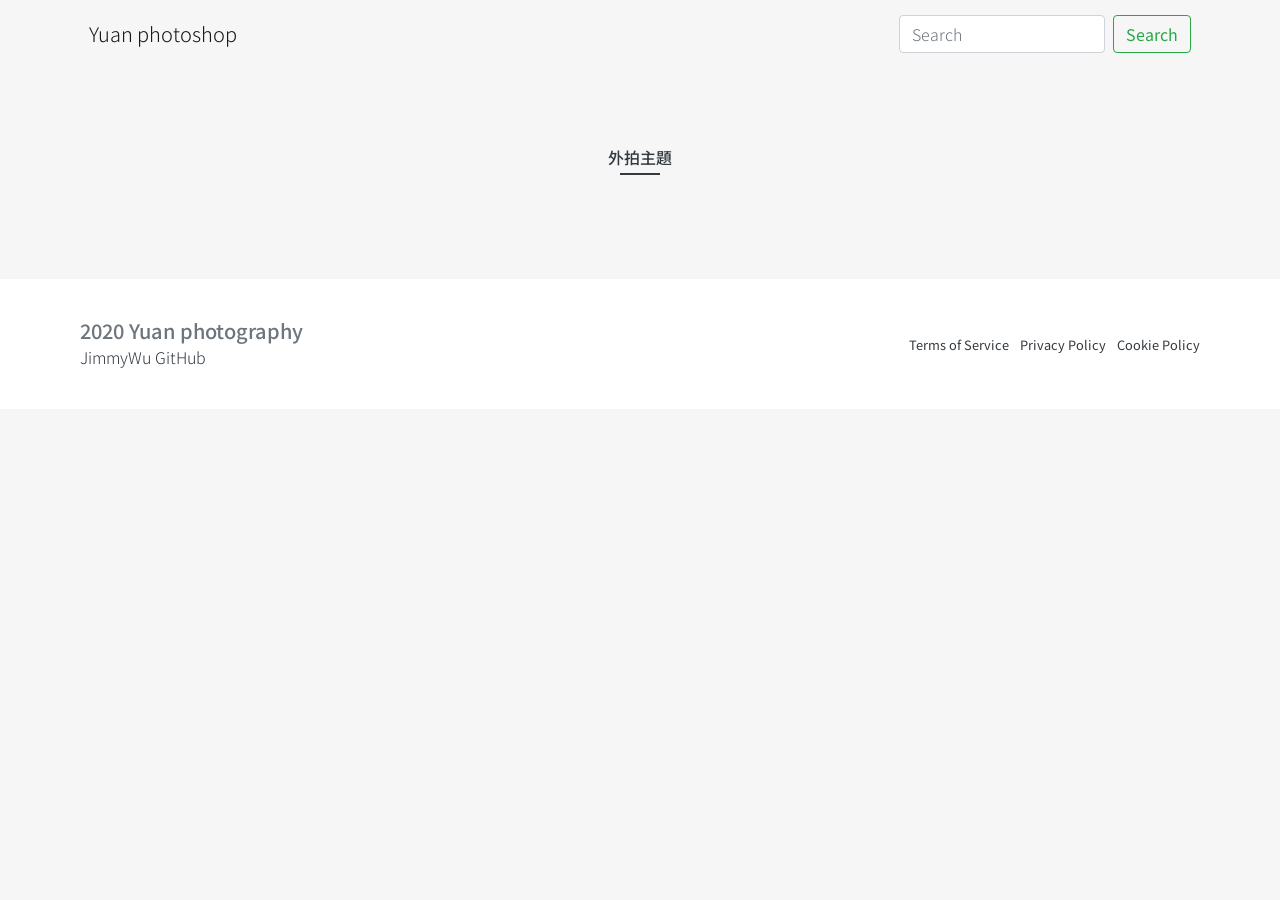
<file: index.html>
<!DOCTYPE html>
<html lang="en">
<head>
  <meta charset="UTF-8">
  <meta name="viewport" content="width=device-width, initial-scale=1.0">
  <title>js-training-week-02-es6-link-api</title>
  <link rel="stylesheet" href="assets/css/all.css">
</head>
<body>
  <div class="container-fluid bg-light py-3">
    <div class="row">
      <div class="container">
        <nav class="navbar navbar-light bg-light">
          <a class="navbar-brand">Yuan photoshop</a>
          <form class="form-inline">
            <input class="form-control mr-sm-2" type="search" placeholder="Search" aria-label="Search">
            <button class="btn btn-outline-success my-2 my-sm-0" type="submit">Search</button>
          </form>
        </nav>
      </div>
    </div>
  </div>

  <main class="container-fluid bg-light pt-20 pb-10 u-px-10vw">
    <h2 class="text-center c-headerTitle mb-18">外拍主題</h2>
    <div class="row justify-content-xxl-center" id="serviceItems"></div>
  </main>
  
  <footer class="container-fluid bg-white d-md-flex align-items-center justify-content-between px-20 py-10">
    <div>
      <h5>2020 Yuan photography</h5>
      <p class="mb-0">
        <a class="text-grayDark" href="https://github.com/gmwu185">JimmyWu GitHub</a>
      </p>
    </div>
    <ul class="small list-unstyled list-inline mb-0">
      <li class="list-inline-item">
        <a class="text-grayDark" href="#">Terms of Service</a>
      </li>
      <li class="list-inline-item">
        <a class="text-grayDark" href="#">Privacy Policy</a>
      </li>
      <li class="list-inline-item">
        <a class="text-grayDark" href="#">Cookie Policy</a>
      </li>
    </ul>
  </footer>
  <script src="assets/js/allVendors.js"></script>
  <script src="assets/js/all.js"></script>
</body>
</html>
</file>
<file: assets/css/all.css>
@charset "UTF-8";@import url("https://fonts.googleapis.com/css2?family=Noto+Sans+TC:wght@100;300;400;500;700;900&display=swap");:root{--blue:#007bff;--indigo:#6610f2;--purple:#6f42c1;--pink:#e83e8c;--red:#dc3545;--orange:#fd7e14;--yellow:#ffc107;--green:#28a745;--teal:#20c997;--cyan:#17a2b8;--white:#fff;--gray:#6c757d;--gray-dark:#343a40;--primary:#007bff;--secondary:#6c757d;--success:#28a745;--info:#17a2b8;--warning:#ffc107;--danger:#dc3545;--light:#f6f6f6;--dark:#343a40;--grayDark:#343a40;--breakpoint-xs:0;--breakpoint-sm:576px;--breakpoint-md:768px;--breakpoint-lg:992px;--breakpoint-xl:1200px;--breakpoint-xxl:1600px;--font-family-sans-serif:-apple-system,BlinkMacSystemFont,"Segoe UI",Roboto,"Helvetica Neue",Arial,"Noto Sans",sans-serif,"Apple Color Emoji","Segoe UI Emoji","Segoe UI Symbol","Noto Color Emoji";--font-family-monospace:SFMono-Regular,Menlo,Monaco,Consolas,"Liberation Mono","Courier New",monospace}*,:after,:before{box-sizing:border-box}html{font-family:sans-serif;line-height:1.15;-webkit-text-size-adjust:100%;-webkit-tap-highlight-color:rgba(0,0,0,0)}article,aside,figcaption,figure,footer,header,hgroup,main,nav,section{display:block}body{margin:0;font-family:Noto Sans TC,-apple-system,BlinkMacSystemFont,Segoe UI,微軟正黑體,Microsoft JhengHei,Roboto,Helvetica Neue,Arial,Noto Sans,sans-serif;font-size:1rem;font-weight:300;line-height:1.5;color:#6c757d;text-align:left;background-color:#f6f6f6}[tabindex="-1"]:focus:not(:focus-visible){outline:0!important}hr{box-sizing:content-box;height:0;overflow:visible}h1,h2,h3,h4,h5,h6{margin-top:0;margin-bottom:.125rem}p{margin-top:0;margin-bottom:1rem}abbr[data-original-title],abbr[title]{text-decoration:underline;-webkit-text-decoration:underline dotted;text-decoration:underline dotted;cursor:help;border-bottom:0;-webkit-text-decoration-skip-ink:none;text-decoration-skip-ink:none}address{font-style:normal;line-height:inherit}address,dl,ol,ul{margin-bottom:1rem}dl,ol,ul{margin-top:0}ol ol,ol ul,ul ol,ul ul{margin-bottom:0}dt{font-weight:700}dd{margin-bottom:.5rem;margin-left:0}blockquote{margin:0 0 1rem}b,strong{font-weight:bolder}small{font-size:80%}sub,sup{position:relative;font-size:75%;line-height:0;vertical-align:baseline}sub{bottom:-.25em}sup{top:-.5em}a{color:#007bff;text-decoration:none;background-color:transparent}a:hover{color:#0056b3;text-decoration:underline}a:not([href]),a:not([href]):hover{color:inherit;text-decoration:none}code,kbd,pre,samp{font-family:SFMono-Regular,Menlo,Monaco,Consolas,Liberation Mono,Courier New,monospace;font-size:1em}pre{margin-top:0;margin-bottom:1rem;overflow:auto;-ms-overflow-style:scrollbar}figure{margin:0 0 1rem}img{border-style:none}img,svg{vertical-align:middle}svg{overflow:hidden}table{border-collapse:collapse}caption{padding-top:.75rem;padding-bottom:.75rem;color:#6c757d;text-align:left;caption-side:bottom}th{text-align:inherit}label{display:inline-block;margin-bottom:.5rem}button{border-radius:0}button:focus{outline:1px dotted;outline:5px auto -webkit-focus-ring-color}button,input,optgroup,select,textarea{margin:0;font-family:inherit;font-size:inherit;line-height:inherit}button,input{overflow:visible}button,select{text-transform:none}[role=button]{cursor:pointer}select{word-wrap:normal}[type=button],[type=reset],[type=submit],button{-webkit-appearance:button}[type=button]:not(:disabled),[type=reset]:not(:disabled),[type=submit]:not(:disabled),button:not(:disabled){cursor:pointer}[type=button]::-moz-focus-inner,[type=reset]::-moz-focus-inner,[type=submit]::-moz-focus-inner,button::-moz-focus-inner{padding:0;border-style:none}input[type=checkbox],input[type=radio]{box-sizing:border-box;padding:0}textarea{overflow:auto;resize:vertical}fieldset{min-width:0;padding:0;margin:0;border:0}legend{display:block;width:100%;max-width:100%;padding:0;margin-bottom:.5rem;font-size:1.5rem;line-height:inherit;color:inherit;white-space:normal}progress{vertical-align:baseline}[type=number]::-webkit-inner-spin-button,[type=number]::-webkit-outer-spin-button{height:auto}[type=search]{outline-offset:-2px;-webkit-appearance:none}[type=search]::-webkit-search-decoration{-webkit-appearance:none}::-webkit-file-upload-button{font:inherit;-webkit-appearance:button}output{display:inline-block}summary{display:list-item;cursor:pointer}template{display:none}[hidden]{display:none!important}.h1,.h2,.h3,.h4,.h5,.h6,h1,h2,h3,h4,h5,h6{margin-bottom:.125rem;font-weight:500;line-height:1.2}.h1,h1{font-size:2.5rem}.h2,h2{font-size:2rem}.h3,h3{font-size:1.75rem}.h4,h4{font-size:1.5rem}.h5,h5{font-size:1.25rem}.h6,h6{font-size:1rem}.lead{font-size:1.25rem;font-weight:300}.display-1{font-size:6rem}.display-1,.display-2{font-weight:300;line-height:1.2}.display-2{font-size:5.5rem}.display-3{font-size:4.5rem}.display-3,.display-4{font-weight:300;line-height:1.2}.display-4{font-size:3.5rem}hr{margin-top:.25rem;margin-bottom:.25rem;border:0;border-top:1px solid rgba(0,0,0,.1)}.small,small{font-size:80%;font-weight:400}.mark,mark{padding:.2em;background-color:#fcf8e3}.list-inline,.list-unstyled{padding-left:0;list-style:none}.list-inline-item{display:inline-block}.list-inline-item:not(:last-child){margin-right:.5rem}.initialism{font-size:90%;text-transform:uppercase}.blockquote{margin-bottom:.25rem;font-size:1.25rem}.blockquote-footer{display:block;font-size:80%;color:#6c757d}.blockquote-footer:before{content:"\2014\00A0"}.img-fluid,.img-thumbnail{max-width:100%;height:auto}.img-thumbnail{padding:.25rem;background-color:#f6f6f6;border:1px solid #dee2e6;border-radius:.25rem}.figure{display:inline-block}.figure-img{margin-bottom:.125rem;line-height:1}.figure-caption{font-size:90%;color:#6c757d}code{font-size:87.5%;color:#e83e8c;word-wrap:break-word}a>code{color:inherit}kbd{padding:.2rem .4rem;font-size:87.5%;color:#fff;background-color:#212529;border-radius:.2rem}kbd kbd{padding:0;font-size:100%;font-weight:700}pre{display:block;font-size:87.5%;color:#212529}pre code{font-size:inherit;color:inherit;word-break:normal}.pre-scrollable{max-height:340px;overflow-y:scroll}.container{width:100%;padding-right:15px;padding-left:15px;margin-right:auto;margin-left:auto}@media (min-width:576px){.container{max-width:540px}}@media (min-width:768px){.container{max-width:720px}}@media (min-width:992px){.container{max-width:960px}}@media (min-width:1200px){.container{max-width:1140px}}@media (min-width:1600px){.container{max-width:1500px}}.container-fluid,.container-lg,.container-md,.container-sm,.container-xl,.container-xxl{width:100%;padding-right:15px;padding-left:15px;margin-right:auto;margin-left:auto}@media (min-width:576px){.container,.container-sm{max-width:540px}}@media (min-width:768px){.container,.container-md,.container-sm{max-width:720px}}@media (min-width:992px){.container,.container-lg,.container-md,.container-sm{max-width:960px}}@media (min-width:1200px){.container,.container-lg,.container-md,.container-sm,.container-xl{max-width:1140px}}@media (min-width:1600px){.container,.container-lg,.container-md,.container-sm,.container-xl,.container-xxl{max-width:1500px}}.row{display:flex;flex-wrap:wrap;margin-right:-15px;margin-left:-15px}.no-gutters{margin-right:0;margin-left:0}.no-gutters>.col,.no-gutters>[class*=col-]{padding-right:0;padding-left:0}.col,.col-1,.col-2,.col-3,.col-4,.col-5,.col-6,.col-7,.col-8,.col-9,.col-10,.col-11,.col-12,.col-auto,.col-lg,.col-lg-1,.col-lg-2,.col-lg-3,.col-lg-4,.col-lg-5,.col-lg-6,.col-lg-7,.col-lg-8,.col-lg-9,.col-lg-10,.col-lg-11,.col-lg-12,.col-lg-auto,.col-md,.col-md-1,.col-md-2,.col-md-3,.col-md-4,.col-md-5,.col-md-6,.col-md-7,.col-md-8,.col-md-9,.col-md-10,.col-md-11,.col-md-12,.col-md-auto,.col-sm,.col-sm-1,.col-sm-2,.col-sm-3,.col-sm-4,.col-sm-5,.col-sm-6,.col-sm-7,.col-sm-8,.col-sm-9,.col-sm-10,.col-sm-11,.col-sm-12,.col-sm-auto,.col-xl,.col-xl-1,.col-xl-2,.col-xl-3,.col-xl-4,.col-xl-5,.col-xl-6,.col-xl-7,.col-xl-8,.col-xl-9,.col-xl-10,.col-xl-11,.col-xl-12,.col-xl-auto,.col-xxl,.col-xxl-1,.col-xxl-2,.col-xxl-3,.col-xxl-4,.col-xxl-5,.col-xxl-6,.col-xxl-7,.col-xxl-8,.col-xxl-9,.col-xxl-10,.col-xxl-11,.col-xxl-12,.col-xxl-auto{position:relative;width:100%;padding-right:15px;padding-left:15px}.col{flex-basis:0;flex-grow:1;min-width:0;max-width:100%}.row-cols-1>*{flex:0 0 100%;max-width:100%}.row-cols-2>*{flex:0 0 50%;max-width:50%}.row-cols-3>*{flex:0 0 33.33333%;max-width:33.33333%}.row-cols-4>*{flex:0 0 25%;max-width:25%}.row-cols-5>*{flex:0 0 20%;max-width:20%}.row-cols-6>*{flex:0 0 16.66667%;max-width:16.66667%}.col-auto{flex:0 0 auto;width:auto;max-width:100%}.col-1{flex:0 0 8.33333%;max-width:8.33333%}.col-2{flex:0 0 16.66667%;max-width:16.66667%}.col-3{flex:0 0 25%;max-width:25%}.col-4{flex:0 0 33.33333%;max-width:33.33333%}.col-5{flex:0 0 41.66667%;max-width:41.66667%}.col-6{flex:0 0 50%;max-width:50%}.col-7{flex:0 0 58.33333%;max-width:58.33333%}.col-8{flex:0 0 66.66667%;max-width:66.66667%}.col-9{flex:0 0 75%;max-width:75%}.col-10{flex:0 0 83.33333%;max-width:83.33333%}.col-11{flex:0 0 91.66667%;max-width:91.66667%}.col-12{flex:0 0 100%;max-width:100%}.order-first{order:-1}.order-last{order:13}.order-0{order:0}.order-1{order:1}.order-2{order:2}.order-3{order:3}.order-4{order:4}.order-5{order:5}.order-6{order:6}.order-7{order:7}.order-8{order:8}.order-9{order:9}.order-10{order:10}.order-11{order:11}.order-12{order:12}.offset-1{margin-left:8.33333%}.offset-2{margin-left:16.66667%}.offset-3{margin-left:25%}.offset-4{margin-left:33.33333%}.offset-5{margin-left:41.66667%}.offset-6{margin-left:50%}.offset-7{margin-left:58.33333%}.offset-8{margin-left:66.66667%}.offset-9{margin-left:75%}.offset-10{margin-left:83.33333%}.offset-11{margin-left:91.66667%}@media (min-width:576px){.col-sm{flex-basis:0;flex-grow:1;min-width:0;max-width:100%}.row-cols-sm-1>*{flex:0 0 100%;max-width:100%}.row-cols-sm-2>*{flex:0 0 50%;max-width:50%}.row-cols-sm-3>*{flex:0 0 33.33333%;max-width:33.33333%}.row-cols-sm-4>*{flex:0 0 25%;max-width:25%}.row-cols-sm-5>*{flex:0 0 20%;max-width:20%}.row-cols-sm-6>*{flex:0 0 16.66667%;max-width:16.66667%}.col-sm-auto{flex:0 0 auto;width:auto;max-width:100%}.col-sm-1{flex:0 0 8.33333%;max-width:8.33333%}.col-sm-2{flex:0 0 16.66667%;max-width:16.66667%}.col-sm-3{flex:0 0 25%;max-width:25%}.col-sm-4{flex:0 0 33.33333%;max-width:33.33333%}.col-sm-5{flex:0 0 41.66667%;max-width:41.66667%}.col-sm-6{flex:0 0 50%;max-width:50%}.col-sm-7{flex:0 0 58.33333%;max-width:58.33333%}.col-sm-8{flex:0 0 66.66667%;max-width:66.66667%}.col-sm-9{flex:0 0 75%;max-width:75%}.col-sm-10{flex:0 0 83.33333%;max-width:83.33333%}.col-sm-11{flex:0 0 91.66667%;max-width:91.66667%}.col-sm-12{flex:0 0 100%;max-width:100%}.order-sm-first{order:-1}.order-sm-last{order:13}.order-sm-0{order:0}.order-sm-1{order:1}.order-sm-2{order:2}.order-sm-3{order:3}.order-sm-4{order:4}.order-sm-5{order:5}.order-sm-6{order:6}.order-sm-7{order:7}.order-sm-8{order:8}.order-sm-9{order:9}.order-sm-10{order:10}.order-sm-11{order:11}.order-sm-12{order:12}.offset-sm-0{margin-left:0}.offset-sm-1{margin-left:8.33333%}.offset-sm-2{margin-left:16.66667%}.offset-sm-3{margin-left:25%}.offset-sm-4{margin-left:33.33333%}.offset-sm-5{margin-left:41.66667%}.offset-sm-6{margin-left:50%}.offset-sm-7{margin-left:58.33333%}.offset-sm-8{margin-left:66.66667%}.offset-sm-9{margin-left:75%}.offset-sm-10{margin-left:83.33333%}.offset-sm-11{margin-left:91.66667%}}@media (min-width:768px){.col-md{flex-basis:0;flex-grow:1;min-width:0;max-width:100%}.row-cols-md-1>*{flex:0 0 100%;max-width:100%}.row-cols-md-2>*{flex:0 0 50%;max-width:50%}.row-cols-md-3>*{flex:0 0 33.33333%;max-width:33.33333%}.row-cols-md-4>*{flex:0 0 25%;max-width:25%}.row-cols-md-5>*{flex:0 0 20%;max-width:20%}.row-cols-md-6>*{flex:0 0 16.66667%;max-width:16.66667%}.col-md-auto{flex:0 0 auto;width:auto;max-width:100%}.col-md-1{flex:0 0 8.33333%;max-width:8.33333%}.col-md-2{flex:0 0 16.66667%;max-width:16.66667%}.col-md-3{flex:0 0 25%;max-width:25%}.col-md-4{flex:0 0 33.33333%;max-width:33.33333%}.col-md-5{flex:0 0 41.66667%;max-width:41.66667%}.col-md-6{flex:0 0 50%;max-width:50%}.col-md-7{flex:0 0 58.33333%;max-width:58.33333%}.col-md-8{flex:0 0 66.66667%;max-width:66.66667%}.col-md-9{flex:0 0 75%;max-width:75%}.col-md-10{flex:0 0 83.33333%;max-width:83.33333%}.col-md-11{flex:0 0 91.66667%;max-width:91.66667%}.col-md-12{flex:0 0 100%;max-width:100%}.order-md-first{order:-1}.order-md-last{order:13}.order-md-0{order:0}.order-md-1{order:1}.order-md-2{order:2}.order-md-3{order:3}.order-md-4{order:4}.order-md-5{order:5}.order-md-6{order:6}.order-md-7{order:7}.order-md-8{order:8}.order-md-9{order:9}.order-md-10{order:10}.order-md-11{order:11}.order-md-12{order:12}.offset-md-0{margin-left:0}.offset-md-1{margin-left:8.33333%}.offset-md-2{margin-left:16.66667%}.offset-md-3{margin-left:25%}.offset-md-4{margin-left:33.33333%}.offset-md-5{margin-left:41.66667%}.offset-md-6{margin-left:50%}.offset-md-7{margin-left:58.33333%}.offset-md-8{margin-left:66.66667%}.offset-md-9{margin-left:75%}.offset-md-10{margin-left:83.33333%}.offset-md-11{margin-left:91.66667%}}@media (min-width:992px){.col-lg{flex-basis:0;flex-grow:1;min-width:0;max-width:100%}.row-cols-lg-1>*{flex:0 0 100%;max-width:100%}.row-cols-lg-2>*{flex:0 0 50%;max-width:50%}.row-cols-lg-3>*{flex:0 0 33.33333%;max-width:33.33333%}.row-cols-lg-4>*{flex:0 0 25%;max-width:25%}.row-cols-lg-5>*{flex:0 0 20%;max-width:20%}.row-cols-lg-6>*{flex:0 0 16.66667%;max-width:16.66667%}.col-lg-auto{flex:0 0 auto;width:auto;max-width:100%}.col-lg-1{flex:0 0 8.33333%;max-width:8.33333%}.col-lg-2{flex:0 0 16.66667%;max-width:16.66667%}.col-lg-3{flex:0 0 25%;max-width:25%}.col-lg-4{flex:0 0 33.33333%;max-width:33.33333%}.col-lg-5{flex:0 0 41.66667%;max-width:41.66667%}.col-lg-6{flex:0 0 50%;max-width:50%}.col-lg-7{flex:0 0 58.33333%;max-width:58.33333%}.col-lg-8{flex:0 0 66.66667%;max-width:66.66667%}.col-lg-9{flex:0 0 75%;max-width:75%}.col-lg-10{flex:0 0 83.33333%;max-width:83.33333%}.col-lg-11{flex:0 0 91.66667%;max-width:91.66667%}.col-lg-12{flex:0 0 100%;max-width:100%}.order-lg-first{order:-1}.order-lg-last{order:13}.order-lg-0{order:0}.order-lg-1{order:1}.order-lg-2{order:2}.order-lg-3{order:3}.order-lg-4{order:4}.order-lg-5{order:5}.order-lg-6{order:6}.order-lg-7{order:7}.order-lg-8{order:8}.order-lg-9{order:9}.order-lg-10{order:10}.order-lg-11{order:11}.order-lg-12{order:12}.offset-lg-0{margin-left:0}.offset-lg-1{margin-left:8.33333%}.offset-lg-2{margin-left:16.66667%}.offset-lg-3{margin-left:25%}.offset-lg-4{margin-left:33.33333%}.offset-lg-5{margin-left:41.66667%}.offset-lg-6{margin-left:50%}.offset-lg-7{margin-left:58.33333%}.offset-lg-8{margin-left:66.66667%}.offset-lg-9{margin-left:75%}.offset-lg-10{margin-left:83.33333%}.offset-lg-11{margin-left:91.66667%}}@media (min-width:1200px){.col-xl{flex-basis:0;flex-grow:1;min-width:0;max-width:100%}.row-cols-xl-1>*{flex:0 0 100%;max-width:100%}.row-cols-xl-2>*{flex:0 0 50%;max-width:50%}.row-cols-xl-3>*{flex:0 0 33.33333%;max-width:33.33333%}.row-cols-xl-4>*{flex:0 0 25%;max-width:25%}.row-cols-xl-5>*{flex:0 0 20%;max-width:20%}.row-cols-xl-6>*{flex:0 0 16.66667%;max-width:16.66667%}.col-xl-auto{flex:0 0 auto;width:auto;max-width:100%}.col-xl-1{flex:0 0 8.33333%;max-width:8.33333%}.col-xl-2{flex:0 0 16.66667%;max-width:16.66667%}.col-xl-3{flex:0 0 25%;max-width:25%}.col-xl-4{flex:0 0 33.33333%;max-width:33.33333%}.col-xl-5{flex:0 0 41.66667%;max-width:41.66667%}.col-xl-6{flex:0 0 50%;max-width:50%}.col-xl-7{flex:0 0 58.33333%;max-width:58.33333%}.col-xl-8{flex:0 0 66.66667%;max-width:66.66667%}.col-xl-9{flex:0 0 75%;max-width:75%}.col-xl-10{flex:0 0 83.33333%;max-width:83.33333%}.col-xl-11{flex:0 0 91.66667%;max-width:91.66667%}.col-xl-12{flex:0 0 100%;max-width:100%}.order-xl-first{order:-1}.order-xl-last{order:13}.order-xl-0{order:0}.order-xl-1{order:1}.order-xl-2{order:2}.order-xl-3{order:3}.order-xl-4{order:4}.order-xl-5{order:5}.order-xl-6{order:6}.order-xl-7{order:7}.order-xl-8{order:8}.order-xl-9{order:9}.order-xl-10{order:10}.order-xl-11{order:11}.order-xl-12{order:12}.offset-xl-0{margin-left:0}.offset-xl-1{margin-left:8.33333%}.offset-xl-2{margin-left:16.66667%}.offset-xl-3{margin-left:25%}.offset-xl-4{margin-left:33.33333%}.offset-xl-5{margin-left:41.66667%}.offset-xl-6{margin-left:50%}.offset-xl-7{margin-left:58.33333%}.offset-xl-8{margin-left:66.66667%}.offset-xl-9{margin-left:75%}.offset-xl-10{margin-left:83.33333%}.offset-xl-11{margin-left:91.66667%}}@media (min-width:1600px){.col-xxl{flex-basis:0;flex-grow:1;min-width:0;max-width:100%}.row-cols-xxl-1>*{flex:0 0 100%;max-width:100%}.row-cols-xxl-2>*{flex:0 0 50%;max-width:50%}.row-cols-xxl-3>*{flex:0 0 33.33333%;max-width:33.33333%}.row-cols-xxl-4>*{flex:0 0 25%;max-width:25%}.row-cols-xxl-5>*{flex:0 0 20%;max-width:20%}.row-cols-xxl-6>*{flex:0 0 16.66667%;max-width:16.66667%}.col-xxl-auto{flex:0 0 auto;width:auto;max-width:100%}.col-xxl-1{flex:0 0 8.33333%;max-width:8.33333%}.col-xxl-2{flex:0 0 16.66667%;max-width:16.66667%}.col-xxl-3{flex:0 0 25%;max-width:25%}.col-xxl-4{flex:0 0 33.33333%;max-width:33.33333%}.col-xxl-5{flex:0 0 41.66667%;max-width:41.66667%}.col-xxl-6{flex:0 0 50%;max-width:50%}.col-xxl-7{flex:0 0 58.33333%;max-width:58.33333%}.col-xxl-8{flex:0 0 66.66667%;max-width:66.66667%}.col-xxl-9{flex:0 0 75%;max-width:75%}.col-xxl-10{flex:0 0 83.33333%;max-width:83.33333%}.col-xxl-11{flex:0 0 91.66667%;max-width:91.66667%}.col-xxl-12{flex:0 0 100%;max-width:100%}.order-xxl-first{order:-1}.order-xxl-last{order:13}.order-xxl-0{order:0}.order-xxl-1{order:1}.order-xxl-2{order:2}.order-xxl-3{order:3}.order-xxl-4{order:4}.order-xxl-5{order:5}.order-xxl-6{order:6}.order-xxl-7{order:7}.order-xxl-8{order:8}.order-xxl-9{order:9}.order-xxl-10{order:10}.order-xxl-11{order:11}.order-xxl-12{order:12}.offset-xxl-0{margin-left:0}.offset-xxl-1{margin-left:8.33333%}.offset-xxl-2{margin-left:16.66667%}.offset-xxl-3{margin-left:25%}.offset-xxl-4{margin-left:33.33333%}.offset-xxl-5{margin-left:41.66667%}.offset-xxl-6{margin-left:50%}.offset-xxl-7{margin-left:58.33333%}.offset-xxl-8{margin-left:66.66667%}.offset-xxl-9{margin-left:75%}.offset-xxl-10{margin-left:83.33333%}.offset-xxl-11{margin-left:91.66667%}}.table{width:100%;margin-bottom:.25rem;color:#6c757d}.table td,.table th{padding:.75rem;vertical-align:top;border-top:1px solid #dee2e6}.table thead th{vertical-align:bottom;border-bottom:2px solid #dee2e6}.table tbody+tbody{border-top:2px solid #dee2e6}.table-sm td,.table-sm th{padding:.3rem}.table-bordered,.table-bordered td,.table-bordered th{border:1px solid #dee2e6}.table-bordered thead td,.table-bordered thead th{border-bottom-width:2px}.table-borderless tbody+tbody,.table-borderless td,.table-borderless th,.table-borderless thead th{border:0}.table-striped tbody tr:nth-of-type(odd){background-color:rgba(0,0,0,.05)}.table-hover tbody tr:hover{color:#6c757d;background-color:rgba(0,0,0,.075)}.table-primary,.table-primary>td,.table-primary>th{background-color:#b8daff}.table-primary tbody+tbody,.table-primary td,.table-primary th,.table-primary thead th{border-color:#7abaff}.table-hover .table-primary:hover,.table-hover .table-primary:hover>td,.table-hover .table-primary:hover>th{background-color:#9fcdff}.table-secondary,.table-secondary>td,.table-secondary>th{background-color:#d6d8db}.table-secondary tbody+tbody,.table-secondary td,.table-secondary th,.table-secondary thead th{border-color:#b3b7bb}.table-hover .table-secondary:hover,.table-hover .table-secondary:hover>td,.table-hover .table-secondary:hover>th{background-color:#c8cbcf}.table-success,.table-success>td,.table-success>th{background-color:#c3e6cb}.table-success tbody+tbody,.table-success td,.table-success th,.table-success thead th{border-color:#8fd19e}.table-hover .table-success:hover,.table-hover .table-success:hover>td,.table-hover .table-success:hover>th{background-color:#b1dfbb}.table-info,.table-info>td,.table-info>th{background-color:#bee5eb}.table-info tbody+tbody,.table-info td,.table-info th,.table-info thead th{border-color:#86cfda}.table-hover .table-info:hover,.table-hover .table-info:hover>td,.table-hover .table-info:hover>th{background-color:#abdde5}.table-warning,.table-warning>td,.table-warning>th{background-color:#ffeeba}.table-warning tbody+tbody,.table-warning td,.table-warning th,.table-warning thead th{border-color:#ffdf7e}.table-hover .table-warning:hover,.table-hover .table-warning:hover>td,.table-hover .table-warning:hover>th{background-color:#ffe8a1}.table-danger,.table-danger>td,.table-danger>th{background-color:#f5c6cb}.table-danger tbody+tbody,.table-danger td,.table-danger th,.table-danger thead th{border-color:#ed969e}.table-hover .table-danger:hover,.table-hover .table-danger:hover>td,.table-hover .table-danger:hover>th{background-color:#f1b0b7}.table-light,.table-light>td,.table-light>th{background-color:#fcfcfc}.table-light tbody+tbody,.table-light td,.table-light th,.table-light thead th{border-color:#fafafa}.table-hover .table-light:hover,.table-hover .table-light:hover>td,.table-hover .table-light:hover>th{background-color:#efefef}.table-dark,.table-dark>td,.table-dark>th{background-color:#c6c8ca}.table-dark tbody+tbody,.table-dark td,.table-dark th,.table-dark thead th{border-color:#95999c}.table-hover .table-dark:hover,.table-hover .table-dark:hover>td,.table-hover .table-dark:hover>th{background-color:#b9bbbe}.table-grayDark,.table-grayDark>td,.table-grayDark>th{background-color:#c6c8ca}.table-grayDark tbody+tbody,.table-grayDark td,.table-grayDark th,.table-grayDark thead th{border-color:#95999c}.table-hover .table-grayDark:hover,.table-hover .table-grayDark:hover>td,.table-hover .table-grayDark:hover>th{background-color:#b9bbbe}.table-active,.table-active>td,.table-active>th,.table-hover .table-active:hover,.table-hover .table-active:hover>td,.table-hover .table-active:hover>th{background-color:rgba(0,0,0,.075)}.table .thead-dark th{color:#fff;background-color:#343a40;border-color:#454d55}.table .thead-light th{color:#495057;background-color:#f6f6f6;border-color:#dee2e6}.table-dark{color:#fff;background-color:#343a40}.table-dark td,.table-dark th,.table-dark thead th{border-color:#454d55}.table-dark.table-bordered{border:0}.table-dark.table-striped tbody tr:nth-of-type(odd){background-color:hsla(0,0%,100%,.05)}.table-dark.table-hover tbody tr:hover{color:#fff;background-color:hsla(0,0%,100%,.075)}@media (max-width:575.98px){.table-responsive-sm{display:block;width:100%;overflow-x:auto;-webkit-overflow-scrolling:touch}.table-responsive-sm>.table-bordered{border:0}}@media (max-width:767.98px){.table-responsive-md{display:block;width:100%;overflow-x:auto;-webkit-overflow-scrolling:touch}.table-responsive-md>.table-bordered{border:0}}@media (max-width:991.98px){.table-responsive-lg{display:block;width:100%;overflow-x:auto;-webkit-overflow-scrolling:touch}.table-responsive-lg>.table-bordered{border:0}}@media (max-width:1199.98px){.table-responsive-xl{display:block;width:100%;overflow-x:auto;-webkit-overflow-scrolling:touch}.table-responsive-xl>.table-bordered{border:0}}@media (max-width:1599.98px){.table-responsive-xxl{display:block;width:100%;overflow-x:auto;-webkit-overflow-scrolling:touch}.table-responsive-xxl>.table-bordered{border:0}}.table-responsive{display:block;width:100%;overflow-x:auto;-webkit-overflow-scrolling:touch}.table-responsive>.table-bordered{border:0}.form-control{display:block;width:100%;height:calc(1.5em + .75rem + 2px);padding:.375rem .75rem;font-size:1rem;font-weight:300;line-height:1.5;color:#495057;background-color:#fff;background-clip:padding-box;border:1px solid #ced4da;border-radius:.25rem;transition:border-color .15s ease-in-out,box-shadow .15s ease-in-out}@media (prefers-reduced-motion:reduce){.form-control{transition:none}}.form-control::-ms-expand{background-color:transparent;border:0}.form-control:-moz-focusring{color:transparent;text-shadow:0 0 0 #495057}.form-control:focus{color:#495057;background-color:#fff;border-color:#80bdff;outline:0;box-shadow:0 0 0 .2rem rgba(0,123,255,.25)}.form-control::-moz-placeholder{color:#6c757d;opacity:1}.form-control:-ms-input-placeholder,.form-control::-ms-input-placeholder{color:#6c757d;opacity:1}.form-control::placeholder{color:#6c757d;opacity:1}.form-control:disabled,.form-control[readonly]{background-color:#f6f6f6;opacity:1}input[type=date].form-control,input[type=datetime-local].form-control,input[type=month].form-control,input[type=time].form-control{-webkit-appearance:none;-moz-appearance:none;appearance:none}select.form-control:focus::-ms-value{color:#495057;background-color:#fff}.form-control-file,.form-control-range{display:block;width:100%}.col-form-label{padding-top:calc(.375rem + 1px);padding-bottom:calc(.375rem + 1px);margin-bottom:0;font-size:inherit;line-height:1.5}.col-form-label-lg{padding-top:calc(.5rem + 1px);padding-bottom:calc(.5rem + 1px);font-size:1.25rem;line-height:1.5}.col-form-label-sm{padding-top:calc(.25rem + 1px);padding-bottom:calc(.25rem + 1px);font-size:.875rem;line-height:1.5}.form-control-plaintext{display:block;width:100%;padding:.375rem 0;margin-bottom:0;font-size:1rem;line-height:1.5;color:#6c757d;background-color:transparent;border:solid transparent;border-width:1px 0}.form-control-plaintext.form-control-lg,.form-control-plaintext.form-control-sm{padding-right:0;padding-left:0}.form-control-sm{height:calc(1.5em + .5rem + 2px);padding:.25rem .5rem;font-size:.875rem;line-height:1.5;border-radius:.2rem}.form-control-lg{height:calc(1.5em + 1rem + 2px);padding:.5rem 1rem;font-size:1.25rem;line-height:1.5;border-radius:.3rem}select.form-control[multiple],select.form-control[size],textarea.form-control{height:auto}.form-group{margin-bottom:1rem}.form-text{display:block;margin-top:.25rem}.form-row{display:flex;flex-wrap:wrap;margin-right:-5px;margin-left:-5px}.form-row>.col,.form-row>[class*=col-]{padding-right:5px;padding-left:5px}.form-check{position:relative;display:block;padding-left:1.25rem}.form-check-input{position:absolute;margin-top:.3rem;margin-left:-1.25rem}.form-check-input:disabled~.form-check-label,.form-check-input[disabled]~.form-check-label{color:#6c757d}.form-check-label{margin-bottom:0}.form-check-inline{display:inline-flex;align-items:center;padding-left:0;margin-right:.75rem}.form-check-inline .form-check-input{position:static;margin-top:0;margin-right:.3125rem;margin-left:0}.valid-feedback{display:none;width:100%;margin-top:.25rem;font-size:80%;color:#28a745}.valid-tooltip{position:absolute;top:100%;z-index:5;display:none;max-width:100%;padding:.25rem .5rem;margin-top:.1rem;font-size:.875rem;line-height:1.5;color:#fff;background-color:rgba(40,167,69,.9);border-radius:.25rem}.is-valid~.valid-feedback,.is-valid~.valid-tooltip,.was-validated :valid~.valid-feedback,.was-validated :valid~.valid-tooltip{display:block}.form-control.is-valid,.was-validated .form-control:valid{border-color:#28a745;padding-right:calc(1.5em + .75rem);background-image:url("data:image/svg+xml;charset=utf-8,%3Csvg xmlns='http://www.w3.org/2000/svg' width='8' height='8' viewBox='0 0 8 8'%3E%3Cpath fill='%2328a745' d='M2.3 6.73L.6 4.53c-.4-1.04.46-1.4 1.1-.8l1.1 1.4 3.4-3.8c.6-.63 1.6-.27 1.2.7l-4 4.6c-.43.5-.8.4-1.1.1z'/%3E%3C/svg%3E");background-repeat:no-repeat;background-position:right calc(.375em + .1875rem) center;background-size:calc(.75em + .375rem) calc(.75em + .375rem)}.form-control.is-valid:focus,.was-validated .form-control:valid:focus{border-color:#28a745;box-shadow:0 0 0 .2rem rgba(40,167,69,.25)}.was-validated textarea.form-control:valid,textarea.form-control.is-valid{padding-right:calc(1.5em + .75rem);background-position:top calc(.375em + .1875rem) right calc(.375em + .1875rem)}.custom-select.is-valid,.was-validated .custom-select:valid{border-color:#28a745;padding-right:calc(.75em + 2.3125rem);background:url("data:image/svg+xml;charset=utf-8,%3Csvg xmlns='http://www.w3.org/2000/svg' width='4' height='5' viewBox='0 0 4 5'%3E%3Cpath fill='%23343a40' d='M2 0L0 2h4zm0 5L0 3h4z'/%3E%3C/svg%3E") no-repeat right .75rem center/8px 10px,url("data:image/svg+xml;charset=utf-8,%3Csvg xmlns='http://www.w3.org/2000/svg' width='8' height='8' viewBox='0 0 8 8'%3E%3Cpath fill='%2328a745' d='M2.3 6.73L.6 4.53c-.4-1.04.46-1.4 1.1-.8l1.1 1.4 3.4-3.8c.6-.63 1.6-.27 1.2.7l-4 4.6c-.43.5-.8.4-1.1.1z'/%3E%3C/svg%3E") #fff no-repeat center right 1.75rem/calc(.75em + .375rem) calc(.75em + .375rem)}.custom-select.is-valid:focus,.was-validated .custom-select:valid:focus{border-color:#28a745;box-shadow:0 0 0 .2rem rgba(40,167,69,.25)}.form-check-input.is-valid~.form-check-label,.was-validated .form-check-input:valid~.form-check-label{color:#28a745}.form-check-input.is-valid~.valid-feedback,.form-check-input.is-valid~.valid-tooltip,.was-validated .form-check-input:valid~.valid-feedback,.was-validated .form-check-input:valid~.valid-tooltip{display:block}.custom-control-input.is-valid~.custom-control-label,.was-validated .custom-control-input:valid~.custom-control-label{color:#28a745}.custom-control-input.is-valid~.custom-control-label:before,.was-validated .custom-control-input:valid~.custom-control-label:before{border-color:#28a745}.custom-control-input.is-valid:checked~.custom-control-label:before,.was-validated .custom-control-input:valid:checked~.custom-control-label:before{border-color:#34ce57;background-color:#34ce57}.custom-control-input.is-valid:focus~.custom-control-label:before,.was-validated .custom-control-input:valid:focus~.custom-control-label:before{box-shadow:0 0 0 .2rem rgba(40,167,69,.25)}.custom-control-input.is-valid:focus:not(:checked)~.custom-control-label:before,.custom-file-input.is-valid~.custom-file-label,.was-validated .custom-control-input:valid:focus:not(:checked)~.custom-control-label:before,.was-validated .custom-file-input:valid~.custom-file-label{border-color:#28a745}.custom-file-input.is-valid:focus~.custom-file-label,.was-validated .custom-file-input:valid:focus~.custom-file-label{border-color:#28a745;box-shadow:0 0 0 .2rem rgba(40,167,69,.25)}.invalid-feedback{display:none;width:100%;margin-top:.25rem;font-size:80%;color:#dc3545}.invalid-tooltip{position:absolute;top:100%;z-index:5;display:none;max-width:100%;padding:.25rem .5rem;margin-top:.1rem;font-size:.875rem;line-height:1.5;color:#fff;background-color:rgba(220,53,69,.9);border-radius:.25rem}.is-invalid~.invalid-feedback,.is-invalid~.invalid-tooltip,.was-validated :invalid~.invalid-feedback,.was-validated :invalid~.invalid-tooltip{display:block}.form-control.is-invalid,.was-validated .form-control:invalid{border-color:#dc3545;padding-right:calc(1.5em + .75rem);background-image:url("data:image/svg+xml;charset=utf-8,%3Csvg xmlns='http://www.w3.org/2000/svg' width='12' height='12' fill='none' stroke='%23dc3545' viewBox='0 0 12 12'%3E%3Ccircle cx='6' cy='6' r='4.5'/%3E%3Cpath stroke-linejoin='round' d='M5.8 3.6h.4L6 6.5z'/%3E%3Ccircle cx='6' cy='8.2' r='.6' fill='%23dc3545' stroke='none'/%3E%3C/svg%3E");background-repeat:no-repeat;background-position:right calc(.375em + .1875rem) center;background-size:calc(.75em + .375rem) calc(.75em + .375rem)}.form-control.is-invalid:focus,.was-validated .form-control:invalid:focus{border-color:#dc3545;box-shadow:0 0 0 .2rem rgba(220,53,69,.25)}.was-validated textarea.form-control:invalid,textarea.form-control.is-invalid{padding-right:calc(1.5em + .75rem);background-position:top calc(.375em + .1875rem) right calc(.375em + .1875rem)}.custom-select.is-invalid,.was-validated .custom-select:invalid{border-color:#dc3545;padding-right:calc(.75em + 2.3125rem);background:url("data:image/svg+xml;charset=utf-8,%3Csvg xmlns='http://www.w3.org/2000/svg' width='4' height='5' viewBox='0 0 4 5'%3E%3Cpath fill='%23343a40' d='M2 0L0 2h4zm0 5L0 3h4z'/%3E%3C/svg%3E") no-repeat right .75rem center/8px 10px,url("data:image/svg+xml;charset=utf-8,%3Csvg xmlns='http://www.w3.org/2000/svg' width='12' height='12' fill='none' stroke='%23dc3545' viewBox='0 0 12 12'%3E%3Ccircle cx='6' cy='6' r='4.5'/%3E%3Cpath stroke-linejoin='round' d='M5.8 3.6h.4L6 6.5z'/%3E%3Ccircle cx='6' cy='8.2' r='.6' fill='%23dc3545' stroke='none'/%3E%3C/svg%3E") #fff no-repeat center right 1.75rem/calc(.75em + .375rem) calc(.75em + .375rem)}.custom-select.is-invalid:focus,.was-validated .custom-select:invalid:focus{border-color:#dc3545;box-shadow:0 0 0 .2rem rgba(220,53,69,.25)}.form-check-input.is-invalid~.form-check-label,.was-validated .form-check-input:invalid~.form-check-label{color:#dc3545}.form-check-input.is-invalid~.invalid-feedback,.form-check-input.is-invalid~.invalid-tooltip,.was-validated .form-check-input:invalid~.invalid-feedback,.was-validated .form-check-input:invalid~.invalid-tooltip{display:block}.custom-control-input.is-invalid~.custom-control-label,.was-validated .custom-control-input:invalid~.custom-control-label{color:#dc3545}.custom-control-input.is-invalid~.custom-control-label:before,.was-validated .custom-control-input:invalid~.custom-control-label:before{border-color:#dc3545}.custom-control-input.is-invalid:checked~.custom-control-label:before,.was-validated .custom-control-input:invalid:checked~.custom-control-label:before{border-color:#e4606d;background-color:#e4606d}.custom-control-input.is-invalid:focus~.custom-control-label:before,.was-validated .custom-control-input:invalid:focus~.custom-control-label:before{box-shadow:0 0 0 .2rem rgba(220,53,69,.25)}.custom-control-input.is-invalid:focus:not(:checked)~.custom-control-label:before,.custom-file-input.is-invalid~.custom-file-label,.was-validated .custom-control-input:invalid:focus:not(:checked)~.custom-control-label:before,.was-validated .custom-file-input:invalid~.custom-file-label{border-color:#dc3545}.custom-file-input.is-invalid:focus~.custom-file-label,.was-validated .custom-file-input:invalid:focus~.custom-file-label{border-color:#dc3545;box-shadow:0 0 0 .2rem rgba(220,53,69,.25)}.form-inline{display:flex;flex-flow:row wrap;align-items:center}.form-inline .form-check{width:100%}@media (min-width:576px){.form-inline label{justify-content:center}.form-inline .form-group,.form-inline label{display:flex;align-items:center;margin-bottom:0}.form-inline .form-group{flex:0 0 auto;flex-flow:row wrap}.form-inline .form-control{display:inline-block;width:auto;vertical-align:middle}.form-inline .form-control-plaintext{display:inline-block}.form-inline .custom-select,.form-inline .input-group{width:auto}.form-inline .form-check{display:flex;align-items:center;justify-content:center;width:auto;padding-left:0}.form-inline .form-check-input{position:relative;flex-shrink:0;margin-top:0;margin-right:.25rem;margin-left:0}.form-inline .custom-control{align-items:center;justify-content:center}.form-inline .custom-control-label{margin-bottom:0}}.btn{display:inline-block;font-weight:400;color:#6c757d;text-align:center;vertical-align:middle;-webkit-user-select:none;-moz-user-select:none;-ms-user-select:none;user-select:none;background-color:transparent;border:1px solid transparent;padding:.375rem .75rem;font-size:1rem;line-height:1.5;border-radius:.25rem;transition:color .15s ease-in-out,background-color .15s ease-in-out,border-color .15s ease-in-out,box-shadow .15s ease-in-out}@media (prefers-reduced-motion:reduce){.btn{transition:none}}.btn:hover{color:#6c757d;text-decoration:none}.btn.focus,.btn:focus{outline:0;box-shadow:0 0 0 .2rem rgba(0,123,255,.25)}.btn.disabled,.btn:disabled{opacity:.65}.btn:not(:disabled):not(.disabled){cursor:pointer}a.btn.disabled,fieldset:disabled a.btn{pointer-events:none}.btn-primary{color:#fff;background-color:#007bff;border-color:#007bff}.btn-primary.focus,.btn-primary:focus,.btn-primary:hover{color:#fff;background-color:#0069d9;border-color:#0062cc}.btn-primary.focus,.btn-primary:focus{box-shadow:0 0 0 .2rem rgba(38,143,255,.5)}.btn-primary.disabled,.btn-primary:disabled{color:#fff;background-color:#007bff;border-color:#007bff}.btn-primary:not(:disabled):not(.disabled).active,.btn-primary:not(:disabled):not(.disabled):active,.show>.btn-primary.dropdown-toggle{color:#fff;background-color:#0062cc;border-color:#005cbf}.btn-primary:not(:disabled):not(.disabled).active:focus,.btn-primary:not(:disabled):not(.disabled):active:focus,.show>.btn-primary.dropdown-toggle:focus{box-shadow:0 0 0 .2rem rgba(38,143,255,.5)}.btn-secondary{color:#fff;background-color:#6c757d;border-color:#6c757d}.btn-secondary.focus,.btn-secondary:focus,.btn-secondary:hover{color:#fff;background-color:#5a6268;border-color:#545b62}.btn-secondary.focus,.btn-secondary:focus{box-shadow:0 0 0 .2rem hsla(208,6%,54%,.5)}.btn-secondary.disabled,.btn-secondary:disabled{color:#fff;background-color:#6c757d;border-color:#6c757d}.btn-secondary:not(:disabled):not(.disabled).active,.btn-secondary:not(:disabled):not(.disabled):active,.show>.btn-secondary.dropdown-toggle{color:#fff;background-color:#545b62;border-color:#4e555b}.btn-secondary:not(:disabled):not(.disabled).active:focus,.btn-secondary:not(:disabled):not(.disabled):active:focus,.show>.btn-secondary.dropdown-toggle:focus{box-shadow:0 0 0 .2rem hsla(208,6%,54%,.5)}.btn-success{color:#fff;background-color:#28a745;border-color:#28a745}.btn-success.focus,.btn-success:focus,.btn-success:hover{color:#fff;background-color:#218838;border-color:#1e7e34}.btn-success.focus,.btn-success:focus{box-shadow:0 0 0 .2rem rgba(72,180,97,.5)}.btn-success.disabled,.btn-success:disabled{color:#fff;background-color:#28a745;border-color:#28a745}.btn-success:not(:disabled):not(.disabled).active,.btn-success:not(:disabled):not(.disabled):active,.show>.btn-success.dropdown-toggle{color:#fff;background-color:#1e7e34;border-color:#1c7430}.btn-success:not(:disabled):not(.disabled).active:focus,.btn-success:not(:disabled):not(.disabled):active:focus,.show>.btn-success.dropdown-toggle:focus{box-shadow:0 0 0 .2rem rgba(72,180,97,.5)}.btn-info{color:#fff;background-color:#17a2b8;border-color:#17a2b8}.btn-info.focus,.btn-info:focus,.btn-info:hover{color:#fff;background-color:#138496;border-color:#117a8b}.btn-info.focus,.btn-info:focus{box-shadow:0 0 0 .2rem rgba(58,176,195,.5)}.btn-info.disabled,.btn-info:disabled{color:#fff;background-color:#17a2b8;border-color:#17a2b8}.btn-info:not(:disabled):not(.disabled).active,.btn-info:not(:disabled):not(.disabled):active,.show>.btn-info.dropdown-toggle{color:#fff;background-color:#117a8b;border-color:#10707f}.btn-info:not(:disabled):not(.disabled).active:focus,.btn-info:not(:disabled):not(.disabled):active:focus,.show>.btn-info.dropdown-toggle:focus{box-shadow:0 0 0 .2rem rgba(58,176,195,.5)}.btn-warning{color:#212529;background-color:#ffc107;border-color:#ffc107}.btn-warning.focus,.btn-warning:focus,.btn-warning:hover{color:#212529;background-color:#e0a800;border-color:#d39e00}.btn-warning.focus,.btn-warning:focus{box-shadow:0 0 0 .2rem rgba(222,170,12,.5)}.btn-warning.disabled,.btn-warning:disabled{color:#212529;background-color:#ffc107;border-color:#ffc107}.btn-warning:not(:disabled):not(.disabled).active,.btn-warning:not(:disabled):not(.disabled):active,.show>.btn-warning.dropdown-toggle{color:#212529;background-color:#d39e00;border-color:#c69500}.btn-warning:not(:disabled):not(.disabled).active:focus,.btn-warning:not(:disabled):not(.disabled):active:focus,.show>.btn-warning.dropdown-toggle:focus{box-shadow:0 0 0 .2rem rgba(222,170,12,.5)}.btn-danger{color:#fff;background-color:#dc3545;border-color:#dc3545}.btn-danger.focus,.btn-danger:focus,.btn-danger:hover{color:#fff;background-color:#c82333;border-color:#bd2130}.btn-danger.focus,.btn-danger:focus{box-shadow:0 0 0 .2rem rgba(225,83,97,.5)}.btn-danger.disabled,.btn-danger:disabled{color:#fff;background-color:#dc3545;border-color:#dc3545}.btn-danger:not(:disabled):not(.disabled).active,.btn-danger:not(:disabled):not(.disabled):active,.show>.btn-danger.dropdown-toggle{color:#fff;background-color:#bd2130;border-color:#b21f2d}.btn-danger:not(:disabled):not(.disabled).active:focus,.btn-danger:not(:disabled):not(.disabled):active:focus,.show>.btn-danger.dropdown-toggle:focus{box-shadow:0 0 0 .2rem rgba(225,83,97,.5)}.btn-light{color:#212529;background-color:#f6f6f6;border-color:#f6f6f6}.btn-light.focus,.btn-light:focus,.btn-light:hover{color:#212529;background-color:#e3e3e3;border-color:#ddd}.btn-light.focus,.btn-light:focus{box-shadow:0 0 0 .2rem hsla(180,1%,84%,.5)}.btn-light.disabled,.btn-light:disabled{color:#212529;background-color:#f6f6f6;border-color:#f6f6f6}.btn-light:not(:disabled):not(.disabled).active,.btn-light:not(:disabled):not(.disabled):active,.show>.btn-light.dropdown-toggle{color:#212529;background-color:#ddd;border-color:#d6d6d6}.btn-light:not(:disabled):not(.disabled).active:focus,.btn-light:not(:disabled):not(.disabled):active:focus,.show>.btn-light.dropdown-toggle:focus{box-shadow:0 0 0 .2rem hsla(180,1%,84%,.5)}.btn-dark{color:#fff;background-color:#343a40;border-color:#343a40}.btn-dark.focus,.btn-dark:focus,.btn-dark:hover{color:#fff;background-color:#23272b;border-color:#1d2124}.btn-dark.focus,.btn-dark:focus{box-shadow:0 0 0 .2rem rgba(82,88,93,.5)}.btn-dark.disabled,.btn-dark:disabled{color:#fff;background-color:#343a40;border-color:#343a40}.btn-dark:not(:disabled):not(.disabled).active,.btn-dark:not(:disabled):not(.disabled):active,.show>.btn-dark.dropdown-toggle{color:#fff;background-color:#1d2124;border-color:#171a1d}.btn-dark:not(:disabled):not(.disabled).active:focus,.btn-dark:not(:disabled):not(.disabled):active:focus,.show>.btn-dark.dropdown-toggle:focus{box-shadow:0 0 0 .2rem rgba(82,88,93,.5)}.btn-grayDark{color:#fff;background-color:#343a40;border-color:#343a40}.btn-grayDark.focus,.btn-grayDark:focus,.btn-grayDark:hover{color:#fff;background-color:#23272b;border-color:#1d2124}.btn-grayDark.focus,.btn-grayDark:focus{box-shadow:0 0 0 .2rem rgba(82,88,93,.5)}.btn-grayDark.disabled,.btn-grayDark:disabled{color:#fff;background-color:#343a40;border-color:#343a40}.btn-grayDark:not(:disabled):not(.disabled).active,.btn-grayDark:not(:disabled):not(.disabled):active,.show>.btn-grayDark.dropdown-toggle{color:#fff;background-color:#1d2124;border-color:#171a1d}.btn-grayDark:not(:disabled):not(.disabled).active:focus,.btn-grayDark:not(:disabled):not(.disabled):active:focus,.show>.btn-grayDark.dropdown-toggle:focus{box-shadow:0 0 0 .2rem rgba(82,88,93,.5)}.btn-outline-primary{color:#007bff;border-color:#007bff}.btn-outline-primary:hover{color:#fff;background-color:#007bff;border-color:#007bff}.btn-outline-primary.focus,.btn-outline-primary:focus{box-shadow:0 0 0 .2rem rgba(0,123,255,.5)}.btn-outline-primary.disabled,.btn-outline-primary:disabled{color:#007bff;background-color:transparent}.btn-outline-primary:not(:disabled):not(.disabled).active,.btn-outline-primary:not(:disabled):not(.disabled):active,.show>.btn-outline-primary.dropdown-toggle{color:#fff;background-color:#007bff;border-color:#007bff}.btn-outline-primary:not(:disabled):not(.disabled).active:focus,.btn-outline-primary:not(:disabled):not(.disabled):active:focus,.show>.btn-outline-primary.dropdown-toggle:focus{box-shadow:0 0 0 .2rem rgba(0,123,255,.5)}.btn-outline-secondary{color:#6c757d;border-color:#6c757d}.btn-outline-secondary:hover{color:#fff;background-color:#6c757d;border-color:#6c757d}.btn-outline-secondary.focus,.btn-outline-secondary:focus{box-shadow:0 0 0 .2rem hsla(208,7%,46%,.5)}.btn-outline-secondary.disabled,.btn-outline-secondary:disabled{color:#6c757d;background-color:transparent}.btn-outline-secondary:not(:disabled):not(.disabled).active,.btn-outline-secondary:not(:disabled):not(.disabled):active,.show>.btn-outline-secondary.dropdown-toggle{color:#fff;background-color:#6c757d;border-color:#6c757d}.btn-outline-secondary:not(:disabled):not(.disabled).active:focus,.btn-outline-secondary:not(:disabled):not(.disabled):active:focus,.show>.btn-outline-secondary.dropdown-toggle:focus{box-shadow:0 0 0 .2rem hsla(208,7%,46%,.5)}.btn-outline-success{color:#28a745;border-color:#28a745}.btn-outline-success:hover{color:#fff;background-color:#28a745;border-color:#28a745}.btn-outline-success.focus,.btn-outline-success:focus{box-shadow:0 0 0 .2rem rgba(40,167,69,.5)}.btn-outline-success.disabled,.btn-outline-success:disabled{color:#28a745;background-color:transparent}.btn-outline-success:not(:disabled):not(.disabled).active,.btn-outline-success:not(:disabled):not(.disabled):active,.show>.btn-outline-success.dropdown-toggle{color:#fff;background-color:#28a745;border-color:#28a745}.btn-outline-success:not(:disabled):not(.disabled).active:focus,.btn-outline-success:not(:disabled):not(.disabled):active:focus,.show>.btn-outline-success.dropdown-toggle:focus{box-shadow:0 0 0 .2rem rgba(40,167,69,.5)}.btn-outline-info{color:#17a2b8;border-color:#17a2b8}.btn-outline-info:hover{color:#fff;background-color:#17a2b8;border-color:#17a2b8}.btn-outline-info.focus,.btn-outline-info:focus{box-shadow:0 0 0 .2rem rgba(23,162,184,.5)}.btn-outline-info.disabled,.btn-outline-info:disabled{color:#17a2b8;background-color:transparent}.btn-outline-info:not(:disabled):not(.disabled).active,.btn-outline-info:not(:disabled):not(.disabled):active,.show>.btn-outline-info.dropdown-toggle{color:#fff;background-color:#17a2b8;border-color:#17a2b8}.btn-outline-info:not(:disabled):not(.disabled).active:focus,.btn-outline-info:not(:disabled):not(.disabled):active:focus,.show>.btn-outline-info.dropdown-toggle:focus{box-shadow:0 0 0 .2rem rgba(23,162,184,.5)}.btn-outline-warning{color:#ffc107;border-color:#ffc107}.btn-outline-warning:hover{color:#212529;background-color:#ffc107;border-color:#ffc107}.btn-outline-warning.focus,.btn-outline-warning:focus{box-shadow:0 0 0 .2rem rgba(255,193,7,.5)}.btn-outline-warning.disabled,.btn-outline-warning:disabled{color:#ffc107;background-color:transparent}.btn-outline-warning:not(:disabled):not(.disabled).active,.btn-outline-warning:not(:disabled):not(.disabled):active,.show>.btn-outline-warning.dropdown-toggle{color:#212529;background-color:#ffc107;border-color:#ffc107}.btn-outline-warning:not(:disabled):not(.disabled).active:focus,.btn-outline-warning:not(:disabled):not(.disabled):active:focus,.show>.btn-outline-warning.dropdown-toggle:focus{box-shadow:0 0 0 .2rem rgba(255,193,7,.5)}.btn-outline-danger{color:#dc3545;border-color:#dc3545}.btn-outline-danger:hover{color:#fff;background-color:#dc3545;border-color:#dc3545}.btn-outline-danger.focus,.btn-outline-danger:focus{box-shadow:0 0 0 .2rem rgba(220,53,69,.5)}.btn-outline-danger.disabled,.btn-outline-danger:disabled{color:#dc3545;background-color:transparent}.btn-outline-danger:not(:disabled):not(.disabled).active,.btn-outline-danger:not(:disabled):not(.disabled):active,.show>.btn-outline-danger.dropdown-toggle{color:#fff;background-color:#dc3545;border-color:#dc3545}.btn-outline-danger:not(:disabled):not(.disabled).active:focus,.btn-outline-danger:not(:disabled):not(.disabled):active:focus,.show>.btn-outline-danger.dropdown-toggle:focus{box-shadow:0 0 0 .2rem rgba(220,53,69,.5)}.btn-outline-light{color:#f6f6f6;border-color:#f6f6f6}.btn-outline-light:hover{color:#212529;background-color:#f6f6f6;border-color:#f6f6f6}.btn-outline-light.focus,.btn-outline-light:focus{box-shadow:0 0 0 .2rem hsla(0,0%,96%,.5)}.btn-outline-light.disabled,.btn-outline-light:disabled{color:#f6f6f6;background-color:transparent}.btn-outline-light:not(:disabled):not(.disabled).active,.btn-outline-light:not(:disabled):not(.disabled):active,.show>.btn-outline-light.dropdown-toggle{color:#212529;background-color:#f6f6f6;border-color:#f6f6f6}.btn-outline-light:not(:disabled):not(.disabled).active:focus,.btn-outline-light:not(:disabled):not(.disabled):active:focus,.show>.btn-outline-light.dropdown-toggle:focus{box-shadow:0 0 0 .2rem hsla(0,0%,96%,.5)}.btn-outline-dark{color:#343a40;border-color:#343a40}.btn-outline-dark:hover{color:#fff;background-color:#343a40;border-color:#343a40}.btn-outline-dark.focus,.btn-outline-dark:focus{box-shadow:0 0 0 .2rem rgba(52,58,64,.5)}.btn-outline-dark.disabled,.btn-outline-dark:disabled{color:#343a40;background-color:transparent}.btn-outline-dark:not(:disabled):not(.disabled).active,.btn-outline-dark:not(:disabled):not(.disabled):active,.show>.btn-outline-dark.dropdown-toggle{color:#fff;background-color:#343a40;border-color:#343a40}.btn-outline-dark:not(:disabled):not(.disabled).active:focus,.btn-outline-dark:not(:disabled):not(.disabled):active:focus,.show>.btn-outline-dark.dropdown-toggle:focus{box-shadow:0 0 0 .2rem rgba(52,58,64,.5)}.btn-outline-grayDark{color:#343a40;border-color:#343a40}.btn-outline-grayDark:hover{color:#fff;background-color:#343a40;border-color:#343a40}.btn-outline-grayDark.focus,.btn-outline-grayDark:focus{box-shadow:0 0 0 .2rem rgba(52,58,64,.5)}.btn-outline-grayDark.disabled,.btn-outline-grayDark:disabled{color:#343a40;background-color:transparent}.btn-outline-grayDark:not(:disabled):not(.disabled).active,.btn-outline-grayDark:not(:disabled):not(.disabled):active,.show>.btn-outline-grayDark.dropdown-toggle{color:#fff;background-color:#343a40;border-color:#343a40}.btn-outline-grayDark:not(:disabled):not(.disabled).active:focus,.btn-outline-grayDark:not(:disabled):not(.disabled):active:focus,.show>.btn-outline-grayDark.dropdown-toggle:focus{box-shadow:0 0 0 .2rem rgba(52,58,64,.5)}.btn-link{font-weight:400;color:#007bff;text-decoration:none}.btn-link:hover{color:#0056b3}.btn-link.focus,.btn-link:focus,.btn-link:hover{text-decoration:underline}.btn-link.disabled,.btn-link:disabled{color:#6c757d;pointer-events:none}.btn-group-lg>.btn,.btn-lg{padding:.5rem 1rem;font-size:1.25rem;line-height:1.5;border-radius:.3rem}.btn-group-sm>.btn,.btn-sm{padding:.25rem .5rem;font-size:.875rem;line-height:1.5;border-radius:.2rem}.btn-block{display:block;width:100%}.btn-block+.btn-block{margin-top:.5rem}input[type=button].btn-block,input[type=reset].btn-block,input[type=submit].btn-block{width:100%}.fade{transition:opacity .15s linear}@media (prefers-reduced-motion:reduce){.fade{transition:none}}.fade:not(.show){opacity:0}.collapse:not(.show){display:none}.collapsing{position:relative;height:0;overflow:hidden;transition:height .35s ease}@media (prefers-reduced-motion:reduce){.collapsing{transition:none}}.dropdown,.dropleft,.dropright,.dropup{position:relative}.dropdown-toggle{white-space:nowrap}.dropdown-toggle:after{display:inline-block;margin-left:.255em;vertical-align:.255em;content:"";border-top:.3em solid;border-right:.3em solid transparent;border-bottom:0;border-left:.3em solid transparent}.dropdown-toggle:empty:after{margin-left:0}.dropdown-menu{position:absolute;top:100%;left:0;z-index:1000;display:none;float:left;min-width:10rem;padding:.5rem 0;margin:.125rem 0 0;font-size:1rem;color:#6c757d;text-align:left;list-style:none;background-color:#fff;background-clip:padding-box;border:1px solid rgba(0,0,0,.15);border-radius:.25rem}.dropdown-menu-left{right:auto;left:0}.dropdown-menu-right{right:0;left:auto}@media (min-width:576px){.dropdown-menu-sm-left{right:auto;left:0}.dropdown-menu-sm-right{right:0;left:auto}}@media (min-width:768px){.dropdown-menu-md-left{right:auto;left:0}.dropdown-menu-md-right{right:0;left:auto}}@media (min-width:992px){.dropdown-menu-lg-left{right:auto;left:0}.dropdown-menu-lg-right{right:0;left:auto}}@media (min-width:1200px){.dropdown-menu-xl-left{right:auto;left:0}.dropdown-menu-xl-right{right:0;left:auto}}@media (min-width:1600px){.dropdown-menu-xxl-left{right:auto;left:0}.dropdown-menu-xxl-right{right:0;left:auto}}.dropup .dropdown-menu{top:auto;bottom:100%;margin-top:0;margin-bottom:.125rem}.dropup .dropdown-toggle:after{display:inline-block;margin-left:.255em;vertical-align:.255em;content:"";border-top:0;border-right:.3em solid transparent;border-bottom:.3em solid;border-left:.3em solid transparent}.dropup .dropdown-toggle:empty:after{margin-left:0}.dropright .dropdown-menu{top:0;right:auto;left:100%;margin-top:0;margin-left:.125rem}.dropright .dropdown-toggle:after{display:inline-block;margin-left:.255em;vertical-align:.255em;content:"";border-top:.3em solid transparent;border-right:0;border-bottom:.3em solid transparent;border-left:.3em solid}.dropright .dropdown-toggle:empty:after{margin-left:0}.dropright .dropdown-toggle:after{vertical-align:0}.dropleft .dropdown-menu{top:0;right:100%;left:auto;margin-top:0;margin-right:.125rem}.dropleft .dropdown-toggle:after{display:inline-block;margin-left:.255em;vertical-align:.255em;content:"";display:none}.dropleft .dropdown-toggle:before{display:inline-block;margin-right:.255em;vertical-align:.255em;content:"";border-top:.3em solid transparent;border-right:.3em solid;border-bottom:.3em solid transparent}.dropleft .dropdown-toggle:empty:after{margin-left:0}.dropleft .dropdown-toggle:before{vertical-align:0}.dropdown-menu[x-placement^=bottom],.dropdown-menu[x-placement^=left],.dropdown-menu[x-placement^=right],.dropdown-menu[x-placement^=top]{right:auto;bottom:auto}.dropdown-divider{height:0;margin:.125rem 0;overflow:hidden;border-top:1px solid #f6f6f6}.dropdown-item{display:block;width:100%;padding:.25rem 1.5rem;clear:both;font-weight:400;color:#212529;text-align:inherit;white-space:nowrap;background-color:transparent;border:0}.dropdown-item:focus,.dropdown-item:hover{color:#16181b;text-decoration:none;background-color:#f8f9fa}.dropdown-item.active,.dropdown-item:active{color:#fff;text-decoration:none;background-color:#007bff}.dropdown-item.disabled,.dropdown-item:disabled{color:#6c757d;pointer-events:none;background-color:transparent}.dropdown-menu.show{display:block}.dropdown-header{display:block;padding:.5rem 1.5rem;margin-bottom:0;font-size:.875rem;color:#6c757d;white-space:nowrap}.dropdown-item-text{display:block;padding:.25rem 1.5rem;color:#212529}.btn-group,.btn-group-vertical{position:relative;display:inline-flex;vertical-align:middle}.btn-group-vertical>.btn,.btn-group>.btn{position:relative;flex:1 1 auto}.btn-group-vertical>.btn.active,.btn-group-vertical>.btn:active,.btn-group-vertical>.btn:focus,.btn-group-vertical>.btn:hover,.btn-group>.btn.active,.btn-group>.btn:active,.btn-group>.btn:focus,.btn-group>.btn:hover{z-index:1}.btn-toolbar{display:flex;flex-wrap:wrap;justify-content:flex-start}.btn-toolbar .input-group{width:auto}.btn-group>.btn-group:not(:first-child),.btn-group>.btn:not(:first-child){margin-left:-1px}.btn-group>.btn-group:not(:last-child)>.btn,.btn-group>.btn:not(:last-child):not(.dropdown-toggle){border-top-right-radius:0;border-bottom-right-radius:0}.btn-group>.btn-group:not(:first-child)>.btn,.btn-group>.btn:not(:first-child){border-top-left-radius:0;border-bottom-left-radius:0}.dropdown-toggle-split{padding-right:.5625rem;padding-left:.5625rem}.dropdown-toggle-split:after,.dropright .dropdown-toggle-split:after,.dropup .dropdown-toggle-split:after{margin-left:0}.dropleft .dropdown-toggle-split:before{margin-right:0}.btn-group-sm>.btn+.dropdown-toggle-split,.btn-sm+.dropdown-toggle-split{padding-right:.375rem;padding-left:.375rem}.btn-group-lg>.btn+.dropdown-toggle-split,.btn-lg+.dropdown-toggle-split{padding-right:.75rem;padding-left:.75rem}.btn-group-vertical{flex-direction:column;align-items:flex-start;justify-content:center}.btn-group-vertical>.btn,.btn-group-vertical>.btn-group{width:100%}.btn-group-vertical>.btn-group:not(:first-child),.btn-group-vertical>.btn:not(:first-child){margin-top:-1px}.btn-group-vertical>.btn-group:not(:last-child)>.btn,.btn-group-vertical>.btn:not(:last-child):not(.dropdown-toggle){border-bottom-right-radius:0;border-bottom-left-radius:0}.btn-group-vertical>.btn-group:not(:first-child)>.btn,.btn-group-vertical>.btn:not(:first-child){border-top-left-radius:0;border-top-right-radius:0}.btn-group-toggle>.btn,.btn-group-toggle>.btn-group>.btn{margin-bottom:0}.btn-group-toggle>.btn-group>.btn input[type=checkbox],.btn-group-toggle>.btn-group>.btn input[type=radio],.btn-group-toggle>.btn input[type=checkbox],.btn-group-toggle>.btn input[type=radio]{position:absolute;clip:rect(0,0,0,0);pointer-events:none}.input-group{position:relative;display:flex;flex-wrap:wrap;align-items:stretch;width:100%}.input-group>.custom-file,.input-group>.custom-select,.input-group>.form-control,.input-group>.form-control-plaintext{position:relative;flex:1 1 auto;width:1%;min-width:0;margin-bottom:0}.input-group>.custom-file+.custom-file,.input-group>.custom-file+.custom-select,.input-group>.custom-file+.form-control,.input-group>.custom-select+.custom-file,.input-group>.custom-select+.custom-select,.input-group>.custom-select+.form-control,.input-group>.form-control+.custom-file,.input-group>.form-control+.custom-select,.input-group>.form-control+.form-control,.input-group>.form-control-plaintext+.custom-file,.input-group>.form-control-plaintext+.custom-select,.input-group>.form-control-plaintext+.form-control{margin-left:-1px}.input-group>.custom-file .custom-file-input:focus~.custom-file-label,.input-group>.custom-select:focus,.input-group>.form-control:focus{z-index:3}.input-group>.custom-file .custom-file-input:focus{z-index:4}.input-group>.custom-select:not(:last-child),.input-group>.form-control:not(:last-child){border-top-right-radius:0;border-bottom-right-radius:0}.input-group>.custom-select:not(:first-child),.input-group>.form-control:not(:first-child){border-top-left-radius:0;border-bottom-left-radius:0}.input-group>.custom-file{display:flex;align-items:center}.input-group>.custom-file:not(:last-child) .custom-file-label,.input-group>.custom-file:not(:last-child) .custom-file-label:after{border-top-right-radius:0;border-bottom-right-radius:0}.input-group>.custom-file:not(:first-child) .custom-file-label{border-top-left-radius:0;border-bottom-left-radius:0}.input-group-append,.input-group-prepend{display:flex}.input-group-append .btn,.input-group-prepend .btn{position:relative;z-index:2}.input-group-append .btn:focus,.input-group-prepend .btn:focus{z-index:3}.input-group-append .btn+.btn,.input-group-append .btn+.input-group-text,.input-group-append .input-group-text+.btn,.input-group-append .input-group-text+.input-group-text,.input-group-prepend .btn+.btn,.input-group-prepend .btn+.input-group-text,.input-group-prepend .input-group-text+.btn,.input-group-prepend .input-group-text+.input-group-text{margin-left:-1px}.input-group-prepend{margin-right:-1px}.input-group-append{margin-left:-1px}.input-group-text{display:flex;align-items:center;padding:.375rem .75rem;margin-bottom:0;font-size:1rem;font-weight:400;line-height:1.5;color:#495057;text-align:center;white-space:nowrap;background-color:#f6f6f6;border:1px solid #ced4da;border-radius:.25rem}.input-group-text input[type=checkbox],.input-group-text input[type=radio]{margin-top:0}.input-group-lg>.custom-select,.input-group-lg>.form-control:not(textarea){height:calc(1.5em + 1rem + 2px)}.input-group-lg>.custom-select,.input-group-lg>.form-control,.input-group-lg>.input-group-append>.btn,.input-group-lg>.input-group-append>.input-group-text,.input-group-lg>.input-group-prepend>.btn,.input-group-lg>.input-group-prepend>.input-group-text{padding:.5rem 1rem;font-size:1.25rem;line-height:1.5;border-radius:.3rem}.input-group-sm>.custom-select,.input-group-sm>.form-control:not(textarea){height:calc(1.5em + .5rem + 2px)}.input-group-sm>.custom-select,.input-group-sm>.form-control,.input-group-sm>.input-group-append>.btn,.input-group-sm>.input-group-append>.input-group-text,.input-group-sm>.input-group-prepend>.btn,.input-group-sm>.input-group-prepend>.input-group-text{padding:.25rem .5rem;font-size:.875rem;line-height:1.5;border-radius:.2rem}.input-group-lg>.custom-select,.input-group-sm>.custom-select{padding-right:1.75rem}.input-group>.input-group-append:last-child>.btn:not(:last-child):not(.dropdown-toggle),.input-group>.input-group-append:last-child>.input-group-text:not(:last-child),.input-group>.input-group-append:not(:last-child)>.btn,.input-group>.input-group-append:not(:last-child)>.input-group-text,.input-group>.input-group-prepend>.btn,.input-group>.input-group-prepend>.input-group-text{border-top-right-radius:0;border-bottom-right-radius:0}.input-group>.input-group-append>.btn,.input-group>.input-group-append>.input-group-text,.input-group>.input-group-prepend:first-child>.btn:not(:first-child),.input-group>.input-group-prepend:first-child>.input-group-text:not(:first-child),.input-group>.input-group-prepend:not(:first-child)>.btn,.input-group>.input-group-prepend:not(:first-child)>.input-group-text{border-top-left-radius:0;border-bottom-left-radius:0}.custom-control{position:relative;display:block;min-height:1.5rem;padding-left:1.5rem}.custom-control-inline{display:inline-flex;margin-right:1rem}.custom-control-input{position:absolute;left:0;z-index:-1;width:1rem;height:1.25rem;opacity:0}.custom-control-input:checked~.custom-control-label:before{color:#fff;border-color:#007bff;background-color:#007bff}.custom-control-input:focus~.custom-control-label:before{box-shadow:0 0 0 .2rem rgba(0,123,255,.25)}.custom-control-input:focus:not(:checked)~.custom-control-label:before{border-color:#80bdff}.custom-control-input:not(:disabled):active~.custom-control-label:before{color:#fff;background-color:#b3d7ff;border-color:#b3d7ff}.custom-control-input:disabled~.custom-control-label,.custom-control-input[disabled]~.custom-control-label{color:#6c757d}.custom-control-input:disabled~.custom-control-label:before,.custom-control-input[disabled]~.custom-control-label:before{background-color:#f6f6f6}.custom-control-label{position:relative;margin-bottom:0;vertical-align:top}.custom-control-label:before{pointer-events:none;background-color:#fff;border:1px solid #adb5bd}.custom-control-label:after,.custom-control-label:before{position:absolute;top:.25rem;left:-1.5rem;display:block;width:1rem;height:1rem;content:""}.custom-control-label:after{background:no-repeat 50%/50% 50%}.custom-checkbox .custom-control-label:before{border-radius:.25rem}.custom-checkbox .custom-control-input:checked~.custom-control-label:after{background-image:url("data:image/svg+xml;charset=utf-8,%3Csvg xmlns='http://www.w3.org/2000/svg' width='8' height='8' viewBox='0 0 8 8'%3E%3Cpath fill='%23fff' d='M6.564.75l-3.59 3.612-1.538-1.55L0 4.26l2.974 2.99L8 2.193z'/%3E%3C/svg%3E")}.custom-checkbox .custom-control-input:indeterminate~.custom-control-label:before{border-color:#007bff;background-color:#007bff}.custom-checkbox .custom-control-input:indeterminate~.custom-control-label:after{background-image:url("data:image/svg+xml;charset=utf-8,%3Csvg xmlns='http://www.w3.org/2000/svg' width='4' height='4' viewBox='0 0 4 4'%3E%3Cpath stroke='%23fff' d='M0 2h4'/%3E%3C/svg%3E")}.custom-checkbox .custom-control-input:disabled:checked~.custom-control-label:before{background-color:rgba(0,123,255,.5)}.custom-checkbox .custom-control-input:disabled:indeterminate~.custom-control-label:before{background-color:rgba(0,123,255,.5)}.custom-radio .custom-control-label:before{border-radius:50%}.custom-radio .custom-control-input:checked~.custom-control-label:after{background-image:url("data:image/svg+xml;charset=utf-8,%3Csvg xmlns='http://www.w3.org/2000/svg' width='12' height='12' viewBox='-4 -4 8 8'%3E%3Ccircle r='3' fill='%23fff'/%3E%3C/svg%3E")}.custom-radio .custom-control-input:disabled:checked~.custom-control-label:before{background-color:rgba(0,123,255,.5)}.custom-switch{padding-left:2.25rem}.custom-switch .custom-control-label:before{left:-2.25rem;width:1.75rem;pointer-events:all;border-radius:.5rem}.custom-switch .custom-control-label:after{top:calc(.25rem + 2px);left:calc(-2.25rem + 2px);width:calc(1rem - 4px);height:calc(1rem - 4px);background-color:#adb5bd;border-radius:.5rem;transition:transform .15s ease-in-out,background-color .15s ease-in-out,border-color .15s ease-in-out,box-shadow .15s ease-in-out}@media (prefers-reduced-motion:reduce){.custom-switch .custom-control-label:after{transition:none}}.custom-switch .custom-control-input:checked~.custom-control-label:after{background-color:#fff;transform:translateX(.75rem)}.custom-switch .custom-control-input:disabled:checked~.custom-control-label:before{background-color:rgba(0,123,255,.5)}.custom-select{display:inline-block;width:100%;height:calc(1.5em + .75rem + 2px);padding:.375rem 1.75rem .375rem .75rem;font-size:1rem;font-weight:300;line-height:1.5;color:#495057;vertical-align:middle;background:#fff url("data:image/svg+xml;charset=utf-8,%3Csvg xmlns='http://www.w3.org/2000/svg' width='4' height='5' viewBox='0 0 4 5'%3E%3Cpath fill='%23343a40' d='M2 0L0 2h4zm0 5L0 3h4z'/%3E%3C/svg%3E") no-repeat right .75rem center/8px 10px;border:1px solid #ced4da;border-radius:.25rem;-webkit-appearance:none;-moz-appearance:none;appearance:none}.custom-select:focus{border-color:#80bdff;outline:0;box-shadow:0 0 0 .2rem rgba(0,123,255,.25)}.custom-select:focus::-ms-value{color:#495057;background-color:#fff}.custom-select[multiple],.custom-select[size]:not([size="1"]){height:auto;padding-right:.75rem;background-image:none}.custom-select:disabled{color:#6c757d;background-color:#f6f6f6}.custom-select::-ms-expand{display:none}.custom-select:-moz-focusring{color:transparent;text-shadow:0 0 0 #495057}.custom-select-sm{height:calc(1.5em + .5rem + 2px);padding-top:.25rem;padding-bottom:.25rem;padding-left:.5rem;font-size:.875rem}.custom-select-lg{height:calc(1.5em + 1rem + 2px);padding-top:.5rem;padding-bottom:.5rem;padding-left:1rem;font-size:1.25rem}.custom-file{display:inline-block;margin-bottom:0}.custom-file,.custom-file-input{position:relative;width:100%;height:calc(1.5em + .75rem + 2px)}.custom-file-input{z-index:2;margin:0;opacity:0}.custom-file-input:focus~.custom-file-label{border-color:#80bdff;box-shadow:0 0 0 .2rem rgba(0,123,255,.25)}.custom-file-input:disabled~.custom-file-label,.custom-file-input[disabled]~.custom-file-label{background-color:#f6f6f6}.custom-file-input:lang(en)~.custom-file-label:after{content:"Browse"}.custom-file-input~.custom-file-label[data-browse]:after{content:attr(data-browse)}.custom-file-label{left:0;z-index:1;height:calc(1.5em + .75rem + 2px);font-weight:300;background-color:#fff;border:1px solid #ced4da;border-radius:.25rem}.custom-file-label,.custom-file-label:after{position:absolute;top:0;right:0;padding:.375rem .75rem;line-height:1.5;color:#495057}.custom-file-label:after{bottom:0;z-index:3;display:block;height:calc(1.5em + .75rem);content:"Browse";background-color:#f6f6f6;border-left:inherit;border-radius:0 .25rem .25rem 0}.custom-range{width:100%;height:1.4rem;padding:0;background-color:transparent;-webkit-appearance:none;-moz-appearance:none;appearance:none}.custom-range:focus{outline:none}.custom-range:focus::-webkit-slider-thumb{box-shadow:0 0 0 1px #f6f6f6,0 0 0 .2rem rgba(0,123,255,.25)}.custom-range:focus::-moz-range-thumb{box-shadow:0 0 0 1px #f6f6f6,0 0 0 .2rem rgba(0,123,255,.25)}.custom-range:focus::-ms-thumb{box-shadow:0 0 0 1px #f6f6f6,0 0 0 .2rem rgba(0,123,255,.25)}.custom-range::-moz-focus-outer{border:0}.custom-range::-webkit-slider-thumb{width:1rem;height:1rem;margin-top:-.25rem;background-color:#007bff;border:0;border-radius:1rem;transition:background-color .15s ease-in-out,border-color .15s ease-in-out,box-shadow .15s ease-in-out;-webkit-appearance:none;appearance:none}@media (prefers-reduced-motion:reduce){.custom-range::-webkit-slider-thumb{transition:none}}.custom-range::-webkit-slider-thumb:active{background-color:#b3d7ff}.custom-range::-webkit-slider-runnable-track{width:100%;height:.5rem;color:transparent;cursor:pointer;background-color:#dee2e6;border-color:transparent;border-radius:1rem}.custom-range::-moz-range-thumb{width:1rem;height:1rem;background-color:#007bff;border:0;border-radius:1rem;transition:background-color .15s ease-in-out,border-color .15s ease-in-out,box-shadow .15s ease-in-out;-moz-appearance:none;appearance:none}@media (prefers-reduced-motion:reduce){.custom-range::-moz-range-thumb{transition:none}}.custom-range::-moz-range-thumb:active{background-color:#b3d7ff}.custom-range::-moz-range-track{width:100%;height:.5rem;color:transparent;cursor:pointer;background-color:#dee2e6;border-color:transparent;border-radius:1rem}.custom-range::-ms-thumb{width:1rem;height:1rem;margin-top:0;margin-right:.2rem;margin-left:.2rem;background-color:#007bff;border:0;border-radius:1rem;transition:background-color .15s ease-in-out,border-color .15s ease-in-out,box-shadow .15s ease-in-out;appearance:none}@media (prefers-reduced-motion:reduce){.custom-range::-ms-thumb{transition:none}}.custom-range::-ms-thumb:active{background-color:#b3d7ff}.custom-range::-ms-track{width:100%;height:.5rem;color:transparent;cursor:pointer;background-color:transparent;border-color:transparent;border-width:.5rem}.custom-range::-ms-fill-lower,.custom-range::-ms-fill-upper{background-color:#dee2e6;border-radius:1rem}.custom-range::-ms-fill-upper{margin-right:15px}.custom-range:disabled::-webkit-slider-thumb{background-color:#adb5bd}.custom-range:disabled::-webkit-slider-runnable-track{cursor:default}.custom-range:disabled::-moz-range-thumb{background-color:#adb5bd}.custom-range:disabled::-moz-range-track{cursor:default}.custom-range:disabled::-ms-thumb{background-color:#adb5bd}.custom-control-label:before,.custom-file-label,.custom-select{transition:background-color .15s ease-in-out,border-color .15s ease-in-out,box-shadow .15s ease-in-out}@media (prefers-reduced-motion:reduce){.custom-control-label:before,.custom-file-label,.custom-select{transition:none}}.nav{display:flex;flex-wrap:wrap;padding-left:0;margin-bottom:0;list-style:none}.nav-link{display:block;padding:.5rem 1rem}.nav-link:focus,.nav-link:hover{text-decoration:none}.nav-link.disabled{color:#6c757d;pointer-events:none;cursor:default}.nav-tabs{border-bottom:1px solid #dee2e6}.nav-tabs .nav-item{margin-bottom:-1px}.nav-tabs .nav-link{border:1px solid transparent;border-top-left-radius:.25rem;border-top-right-radius:.25rem}.nav-tabs .nav-link:focus,.nav-tabs .nav-link:hover{border-color:#f6f6f6 #f6f6f6 #dee2e6}.nav-tabs .nav-link.disabled{color:#6c757d;background-color:transparent;border-color:transparent}.nav-tabs .nav-item.show .nav-link,.nav-tabs .nav-link.active{color:#495057;background-color:#f6f6f6;border-color:#dee2e6 #dee2e6 #f6f6f6}.nav-tabs .dropdown-menu{margin-top:-1px;border-top-left-radius:0;border-top-right-radius:0}.nav-pills .nav-link{border-radius:.25rem}.nav-pills .nav-link.active,.nav-pills .show>.nav-link{color:#fff;background-color:#007bff}.nav-fill .nav-item{flex:1 1 auto;text-align:center}.nav-justified .nav-item{flex-basis:0;flex-grow:1;text-align:center}.tab-content>.tab-pane{display:none}.tab-content>.active{display:block}.navbar{position:relative;padding:.125rem .25rem}.navbar,.navbar .container,.navbar .container-fluid,.navbar .container-lg,.navbar .container-md,.navbar .container-sm,.navbar .container-xl,.navbar .container-xxl{display:flex;flex-wrap:wrap;align-items:center;justify-content:space-between}.navbar-brand{display:inline-block;padding-top:.3125rem;padding-bottom:.3125rem;margin-right:.25rem;font-size:1.25rem;line-height:inherit;white-space:nowrap}.navbar-brand:focus,.navbar-brand:hover{text-decoration:none}.navbar-nav{display:flex;flex-direction:column;padding-left:0;margin-bottom:0;list-style:none}.navbar-nav .nav-link{padding-right:0;padding-left:0}.navbar-nav .dropdown-menu{position:static;float:none}.navbar-text{display:inline-block;padding-top:.5rem;padding-bottom:.5rem}.navbar-collapse{flex-basis:100%;flex-grow:1;align-items:center}.navbar-toggler{padding:.25rem .75rem;font-size:1.25rem;line-height:1;background-color:transparent;border:1px solid transparent;border-radius:.25rem}.navbar-toggler:focus,.navbar-toggler:hover{text-decoration:none}.navbar-toggler-icon{display:inline-block;width:1.5em;height:1.5em;vertical-align:middle;content:"";background:no-repeat 50%;background-size:100% 100%}@media (max-width:575.98px){.navbar-expand-sm>.container,.navbar-expand-sm>.container-fluid,.navbar-expand-sm>.container-lg,.navbar-expand-sm>.container-md,.navbar-expand-sm>.container-sm,.navbar-expand-sm>.container-xl,.navbar-expand-sm>.container-xxl{padding-right:0;padding-left:0}}@media (min-width:576px){.navbar-expand-sm{flex-flow:row nowrap;justify-content:flex-start}.navbar-expand-sm .navbar-nav{flex-direction:row}.navbar-expand-sm .navbar-nav .dropdown-menu{position:absolute}.navbar-expand-sm .navbar-nav .nav-link{padding-right:.5rem;padding-left:.5rem}.navbar-expand-sm>.container,.navbar-expand-sm>.container-fluid,.navbar-expand-sm>.container-lg,.navbar-expand-sm>.container-md,.navbar-expand-sm>.container-sm,.navbar-expand-sm>.container-xl,.navbar-expand-sm>.container-xxl{flex-wrap:nowrap}.navbar-expand-sm .navbar-collapse{display:flex!important;flex-basis:auto}.navbar-expand-sm .navbar-toggler{display:none}}@media (max-width:767.98px){.navbar-expand-md>.container,.navbar-expand-md>.container-fluid,.navbar-expand-md>.container-lg,.navbar-expand-md>.container-md,.navbar-expand-md>.container-sm,.navbar-expand-md>.container-xl,.navbar-expand-md>.container-xxl{padding-right:0;padding-left:0}}@media (min-width:768px){.navbar-expand-md{flex-flow:row nowrap;justify-content:flex-start}.navbar-expand-md .navbar-nav{flex-direction:row}.navbar-expand-md .navbar-nav .dropdown-menu{position:absolute}.navbar-expand-md .navbar-nav .nav-link{padding-right:.5rem;padding-left:.5rem}.navbar-expand-md>.container,.navbar-expand-md>.container-fluid,.navbar-expand-md>.container-lg,.navbar-expand-md>.container-md,.navbar-expand-md>.container-sm,.navbar-expand-md>.container-xl,.navbar-expand-md>.container-xxl{flex-wrap:nowrap}.navbar-expand-md .navbar-collapse{display:flex!important;flex-basis:auto}.navbar-expand-md .navbar-toggler{display:none}}@media (max-width:991.98px){.navbar-expand-lg>.container,.navbar-expand-lg>.container-fluid,.navbar-expand-lg>.container-lg,.navbar-expand-lg>.container-md,.navbar-expand-lg>.container-sm,.navbar-expand-lg>.container-xl,.navbar-expand-lg>.container-xxl{padding-right:0;padding-left:0}}@media (min-width:992px){.navbar-expand-lg{flex-flow:row nowrap;justify-content:flex-start}.navbar-expand-lg .navbar-nav{flex-direction:row}.navbar-expand-lg .navbar-nav .dropdown-menu{position:absolute}.navbar-expand-lg .navbar-nav .nav-link{padding-right:.5rem;padding-left:.5rem}.navbar-expand-lg>.container,.navbar-expand-lg>.container-fluid,.navbar-expand-lg>.container-lg,.navbar-expand-lg>.container-md,.navbar-expand-lg>.container-sm,.navbar-expand-lg>.container-xl,.navbar-expand-lg>.container-xxl{flex-wrap:nowrap}.navbar-expand-lg .navbar-collapse{display:flex!important;flex-basis:auto}.navbar-expand-lg .navbar-toggler{display:none}}@media (max-width:1199.98px){.navbar-expand-xl>.container,.navbar-expand-xl>.container-fluid,.navbar-expand-xl>.container-lg,.navbar-expand-xl>.container-md,.navbar-expand-xl>.container-sm,.navbar-expand-xl>.container-xl,.navbar-expand-xl>.container-xxl{padding-right:0;padding-left:0}}@media (min-width:1200px){.navbar-expand-xl{flex-flow:row nowrap;justify-content:flex-start}.navbar-expand-xl .navbar-nav{flex-direction:row}.navbar-expand-xl .navbar-nav .dropdown-menu{position:absolute}.navbar-expand-xl .navbar-nav .nav-link{padding-right:.5rem;padding-left:.5rem}.navbar-expand-xl>.container,.navbar-expand-xl>.container-fluid,.navbar-expand-xl>.container-lg,.navbar-expand-xl>.container-md,.navbar-expand-xl>.container-sm,.navbar-expand-xl>.container-xl,.navbar-expand-xl>.container-xxl{flex-wrap:nowrap}.navbar-expand-xl .navbar-collapse{display:flex!important;flex-basis:auto}.navbar-expand-xl .navbar-toggler{display:none}}@media (max-width:1599.98px){.navbar-expand-xxl>.container,.navbar-expand-xxl>.container-fluid,.navbar-expand-xxl>.container-lg,.navbar-expand-xxl>.container-md,.navbar-expand-xxl>.container-sm,.navbar-expand-xxl>.container-xl,.navbar-expand-xxl>.container-xxl{padding-right:0;padding-left:0}}@media (min-width:1600px){.navbar-expand-xxl{flex-flow:row nowrap;justify-content:flex-start}.navbar-expand-xxl .navbar-nav{flex-direction:row}.navbar-expand-xxl .navbar-nav .dropdown-menu{position:absolute}.navbar-expand-xxl .navbar-nav .nav-link{padding-right:.5rem;padding-left:.5rem}.navbar-expand-xxl>.container,.navbar-expand-xxl>.container-fluid,.navbar-expand-xxl>.container-lg,.navbar-expand-xxl>.container-md,.navbar-expand-xxl>.container-sm,.navbar-expand-xxl>.container-xl,.navbar-expand-xxl>.container-xxl{flex-wrap:nowrap}.navbar-expand-xxl .navbar-collapse{display:flex!important;flex-basis:auto}.navbar-expand-xxl .navbar-toggler{display:none}}.navbar-expand{flex-flow:row nowrap;justify-content:flex-start}.navbar-expand>.container,.navbar-expand>.container-fluid,.navbar-expand>.container-lg,.navbar-expand>.container-md,.navbar-expand>.container-sm,.navbar-expand>.container-xl,.navbar-expand>.container-xxl{padding-right:0;padding-left:0}.navbar-expand .navbar-nav{flex-direction:row}.navbar-expand .navbar-nav .dropdown-menu{position:absolute}.navbar-expand .navbar-nav .nav-link{padding-right:.5rem;padding-left:.5rem}.navbar-expand>.container,.navbar-expand>.container-fluid,.navbar-expand>.container-lg,.navbar-expand>.container-md,.navbar-expand>.container-sm,.navbar-expand>.container-xl,.navbar-expand>.container-xxl{flex-wrap:nowrap}.navbar-expand .navbar-collapse{display:flex!important;flex-basis:auto}.navbar-expand .navbar-toggler{display:none}.navbar-light .navbar-brand,.navbar-light .navbar-brand:focus,.navbar-light .navbar-brand:hover{color:rgba(0,0,0,.9)}.navbar-light .navbar-nav .nav-link{color:rgba(0,0,0,.5)}.navbar-light .navbar-nav .nav-link:focus,.navbar-light .navbar-nav .nav-link:hover{color:rgba(0,0,0,.7)}.navbar-light .navbar-nav .nav-link.disabled{color:rgba(0,0,0,.3)}.navbar-light .navbar-nav .active>.nav-link,.navbar-light .navbar-nav .nav-link.active,.navbar-light .navbar-nav .nav-link.show,.navbar-light .navbar-nav .show>.nav-link{color:rgba(0,0,0,.9)}.navbar-light .navbar-toggler{color:rgba(0,0,0,.5);border-color:rgba(0,0,0,.1)}.navbar-light .navbar-toggler-icon{background-image:url("data:image/svg+xml;charset=utf-8,%3Csvg xmlns='http://www.w3.org/2000/svg' width='30' height='30' viewBox='0 0 30 30'%3E%3Cpath stroke='rgba(0, 0, 0, 0.5)' stroke-linecap='round' stroke-miterlimit='10' stroke-width='2' d='M4 7h22M4 15h22M4 23h22'/%3E%3C/svg%3E")}.navbar-light .navbar-text{color:rgba(0,0,0,.5)}.navbar-light .navbar-text a,.navbar-light .navbar-text a:focus,.navbar-light .navbar-text a:hover{color:rgba(0,0,0,.9)}.navbar-dark .navbar-brand,.navbar-dark .navbar-brand:focus,.navbar-dark .navbar-brand:hover{color:#fff}.navbar-dark .navbar-nav .nav-link{color:hsla(0,0%,100%,.5)}.navbar-dark .navbar-nav .nav-link:focus,.navbar-dark .navbar-nav .nav-link:hover{color:hsla(0,0%,100%,.75)}.navbar-dark .navbar-nav .nav-link.disabled{color:hsla(0,0%,100%,.25)}.navbar-dark .navbar-nav .active>.nav-link,.navbar-dark .navbar-nav .nav-link.active,.navbar-dark .navbar-nav .nav-link.show,.navbar-dark .navbar-nav .show>.nav-link{color:#fff}.navbar-dark .navbar-toggler{color:hsla(0,0%,100%,.5);border-color:hsla(0,0%,100%,.1)}.navbar-dark .navbar-toggler-icon{background-image:url("data:image/svg+xml;charset=utf-8,%3Csvg xmlns='http://www.w3.org/2000/svg' width='30' height='30' viewBox='0 0 30 30'%3E%3Cpath stroke='rgba(255, 255, 255, 0.5)' stroke-linecap='round' stroke-miterlimit='10' stroke-width='2' d='M4 7h22M4 15h22M4 23h22'/%3E%3C/svg%3E")}.navbar-dark .navbar-text{color:hsla(0,0%,100%,.5)}.navbar-dark .navbar-text a,.navbar-dark .navbar-text a:focus,.navbar-dark .navbar-text a:hover{color:#fff}.card{position:relative;display:flex;flex-direction:column;min-width:0;word-wrap:break-word;background-color:#fff;background-clip:border-box;border:1px solid rgba(0,0,0,.125);border-radius:.25rem}.card>hr{margin-right:0;margin-left:0}.card>.list-group{border-top:inherit;border-bottom:inherit}.card>.list-group:first-child{border-top-width:0;border-top-left-radius:calc(.25rem - 1px);border-top-right-radius:calc(.25rem - 1px)}.card>.list-group:last-child{border-bottom-width:0;border-bottom-right-radius:calc(.25rem - 1px);border-bottom-left-radius:calc(.25rem - 1px)}.card-body{flex:1 1 auto;min-height:1px;padding:1.25rem}.card-title{margin-bottom:.75rem}.card-subtitle{margin-top:-.375rem}.card-subtitle,.card-text:last-child{margin-bottom:0}.card-link:hover{text-decoration:none}.card-link+.card-link{margin-left:1.25rem}.card-header{padding:.75rem 1.25rem;margin-bottom:0;background-color:rgba(0,0,0,.03);border-bottom:1px solid rgba(0,0,0,.125)}.card-header:first-child{border-radius:calc(.25rem - 1px) calc(.25rem - 1px) 0 0}.card-header+.list-group .list-group-item:first-child{border-top:0}.card-footer{padding:.75rem 1.25rem;background-color:rgba(0,0,0,.03);border-top:1px solid rgba(0,0,0,.125)}.card-footer:last-child{border-radius:0 0 calc(.25rem - 1px) calc(.25rem - 1px)}.card-header-tabs{margin-bottom:-.75rem;border-bottom:0}.card-header-pills,.card-header-tabs{margin-right:-.625rem;margin-left:-.625rem}.card-img-overlay{position:absolute;top:0;right:0;bottom:0;left:0;padding:1.25rem}.card-img,.card-img-bottom,.card-img-top{flex-shrink:0;width:100%}.card-img,.card-img-top{border-top-left-radius:calc(.25rem - 1px);border-top-right-radius:calc(.25rem - 1px)}.card-img,.card-img-bottom{border-bottom-right-radius:calc(.25rem - 1px);border-bottom-left-radius:calc(.25rem - 1px)}.card-deck .card{margin-bottom:15px}@media (min-width:576px){.card-deck{display:flex;flex-flow:row wrap;margin-right:-15px;margin-left:-15px}.card-deck .card{flex:1 0 0%;margin-right:15px;margin-bottom:0;margin-left:15px}}.card-group>.card{margin-bottom:15px}@media (min-width:576px){.card-group{display:flex;flex-flow:row wrap}.card-group>.card{flex:1 0 0%;margin-bottom:0}.card-group>.card+.card{margin-left:0;border-left:0}.card-group>.card:not(:last-child){border-top-right-radius:0;border-bottom-right-radius:0}.card-group>.card:not(:last-child) .card-header,.card-group>.card:not(:last-child) .card-img-top{border-top-right-radius:0}.card-group>.card:not(:last-child) .card-footer,.card-group>.card:not(:last-child) .card-img-bottom{border-bottom-right-radius:0}.card-group>.card:not(:first-child){border-top-left-radius:0;border-bottom-left-radius:0}.card-group>.card:not(:first-child) .card-header,.card-group>.card:not(:first-child) .card-img-top{border-top-left-radius:0}.card-group>.card:not(:first-child) .card-footer,.card-group>.card:not(:first-child) .card-img-bottom{border-bottom-left-radius:0}}.card-columns .card{margin-bottom:.75rem}@media (min-width:576px){.card-columns{column-count:3;column-gap:1.25rem;orphans:1;widows:1}.card-columns .card{display:inline-block;width:100%}}.accordion>.card{overflow:hidden}.accordion>.card:not(:last-of-type){border-bottom:0;border-bottom-right-radius:0;border-bottom-left-radius:0}.accordion>.card:not(:first-of-type){border-top-left-radius:0;border-top-right-radius:0}.accordion>.card>.card-header{border-radius:0;margin-bottom:-1px}.breadcrumb{flex-wrap:wrap;padding:.75rem 1rem;margin-bottom:1rem;list-style:none;background-color:#f6f6f6;border-radius:.25rem}.breadcrumb,.breadcrumb-item{display:flex}.breadcrumb-item+.breadcrumb-item{padding-left:.5rem}.breadcrumb-item+.breadcrumb-item:before{display:inline-block;padding-right:.5rem;color:#6c757d;content:"/"}.breadcrumb-item+.breadcrumb-item:hover:before{text-decoration:underline;text-decoration:none}.breadcrumb-item.active{color:#6c757d}.pagination{display:flex;padding-left:0;list-style:none;border-radius:.25rem}.page-link{position:relative;display:block;padding:.5rem .75rem;margin-left:-1px;line-height:1.25;color:#007bff;background-color:#fff;border:1px solid #dee2e6}.page-link:hover{z-index:2;color:#0056b3;text-decoration:none;background-color:#f6f6f6;border-color:#dee2e6}.page-link:focus{z-index:3;outline:0;box-shadow:0 0 0 .2rem rgba(0,123,255,.25)}.page-item:first-child .page-link{margin-left:0;border-top-left-radius:.25rem;border-bottom-left-radius:.25rem}.page-item:last-child .page-link{border-top-right-radius:.25rem;border-bottom-right-radius:.25rem}.page-item.active .page-link{z-index:3;color:#fff;background-color:#007bff;border-color:#007bff}.page-item.disabled .page-link{color:#6c757d;pointer-events:none;cursor:auto;background-color:#fff;border-color:#dee2e6}.pagination-lg .page-link{padding:.75rem 1.5rem;font-size:1.25rem;line-height:1.5}.pagination-lg .page-item:first-child .page-link{border-top-left-radius:.3rem;border-bottom-left-radius:.3rem}.pagination-lg .page-item:last-child .page-link{border-top-right-radius:.3rem;border-bottom-right-radius:.3rem}.pagination-sm .page-link{padding:.25rem .5rem;font-size:.875rem;line-height:1.5}.pagination-sm .page-item:first-child .page-link{border-top-left-radius:.2rem;border-bottom-left-radius:.2rem}.pagination-sm .page-item:last-child .page-link{border-top-right-radius:.2rem;border-bottom-right-radius:.2rem}.badge{display:inline-block;padding:.25em .4em;font-size:75%;font-weight:700;line-height:1;text-align:center;white-space:nowrap;vertical-align:baseline;border-radius:.25rem;transition:color .15s ease-in-out,background-color .15s ease-in-out,border-color .15s ease-in-out,box-shadow .15s ease-in-out}@media (prefers-reduced-motion:reduce){.badge{transition:none}}a.badge:focus,a.badge:hover{text-decoration:none}.badge:empty{display:none}.btn .badge{position:relative;top:-1px}.badge-pill{padding-right:.6em;padding-left:.6em;border-radius:10rem}.badge-primary{color:#fff;background-color:#007bff}a.badge-primary:focus,a.badge-primary:hover{color:#fff;background-color:#0062cc}a.badge-primary.focus,a.badge-primary:focus{outline:0;box-shadow:0 0 0 .2rem rgba(0,123,255,.5)}.badge-secondary{color:#fff;background-color:#6c757d}a.badge-secondary:focus,a.badge-secondary:hover{color:#fff;background-color:#545b62}a.badge-secondary.focus,a.badge-secondary:focus{outline:0;box-shadow:0 0 0 .2rem hsla(208,7%,46%,.5)}.badge-success{color:#fff;background-color:#28a745}a.badge-success:focus,a.badge-success:hover{color:#fff;background-color:#1e7e34}a.badge-success.focus,a.badge-success:focus{outline:0;box-shadow:0 0 0 .2rem rgba(40,167,69,.5)}.badge-info{color:#fff;background-color:#17a2b8}a.badge-info:focus,a.badge-info:hover{color:#fff;background-color:#117a8b}a.badge-info.focus,a.badge-info:focus{outline:0;box-shadow:0 0 0 .2rem rgba(23,162,184,.5)}.badge-warning{color:#212529;background-color:#ffc107}a.badge-warning:focus,a.badge-warning:hover{color:#212529;background-color:#d39e00}a.badge-warning.focus,a.badge-warning:focus{outline:0;box-shadow:0 0 0 .2rem rgba(255,193,7,.5)}.badge-danger{color:#fff;background-color:#dc3545}a.badge-danger:focus,a.badge-danger:hover{color:#fff;background-color:#bd2130}a.badge-danger.focus,a.badge-danger:focus{outline:0;box-shadow:0 0 0 .2rem rgba(220,53,69,.5)}.badge-light{color:#212529;background-color:#f6f6f6}a.badge-light:focus,a.badge-light:hover{color:#212529;background-color:#ddd}a.badge-light.focus,a.badge-light:focus{outline:0;box-shadow:0 0 0 .2rem hsla(0,0%,96%,.5)}.badge-dark{color:#fff;background-color:#343a40}a.badge-dark:focus,a.badge-dark:hover{color:#fff;background-color:#1d2124}a.badge-dark.focus,a.badge-dark:focus{outline:0;box-shadow:0 0 0 .2rem rgba(52,58,64,.5)}.badge-grayDark{color:#fff;background-color:#343a40}a.badge-grayDark:focus,a.badge-grayDark:hover{color:#fff;background-color:#1d2124}a.badge-grayDark.focus,a.badge-grayDark:focus{outline:0;box-shadow:0 0 0 .2rem rgba(52,58,64,.5)}.jumbotron{padding:2rem 1rem;margin-bottom:2rem;background-color:#f6f6f6;border-radius:.3rem}@media (min-width:576px){.jumbotron{padding:4rem 2rem}}.jumbotron-fluid{padding-right:0;padding-left:0;border-radius:0}.alert{position:relative;padding:.75rem 1.25rem;margin-bottom:1rem;border:1px solid transparent;border-radius:.25rem}.alert-heading{color:inherit}.alert-link{font-weight:700}.alert-dismissible{padding-right:4rem}.alert-dismissible .close{position:absolute;top:0;right:0;padding:.75rem 1.25rem;color:inherit}.alert-primary{color:#004085;background-color:#cce5ff;border-color:#b8daff}.alert-primary hr{border-top-color:#9fcdff}.alert-primary .alert-link{color:#002752}.alert-secondary{color:#383d41;background-color:#e2e3e5;border-color:#d6d8db}.alert-secondary hr{border-top-color:#c8cbcf}.alert-secondary .alert-link{color:#202326}.alert-success{color:#155724;background-color:#d4edda;border-color:#c3e6cb}.alert-success hr{border-top-color:#b1dfbb}.alert-success .alert-link{color:#0b2e13}.alert-info{color:#0c5460;background-color:#d1ecf1;border-color:#bee5eb}.alert-info hr{border-top-color:#abdde5}.alert-info .alert-link{color:#062c33}.alert-warning{color:#856404;background-color:#fff3cd;border-color:#ffeeba}.alert-warning hr{border-top-color:#ffe8a1}.alert-warning .alert-link{color:#533f03}.alert-danger{color:#721c24;background-color:#f8d7da;border-color:#f5c6cb}.alert-danger hr{border-top-color:#f1b0b7}.alert-danger .alert-link{color:#491217}.alert-light{color:gray;background-color:#fdfdfd;border-color:#fcfcfc}.alert-light hr{border-top-color:#efefef}.alert-light .alert-link{color:#676767}.alert-dark{color:#1b1e21;background-color:#d6d8d9;border-color:#c6c8ca}.alert-dark hr{border-top-color:#b9bbbe}.alert-dark .alert-link{color:#040505}.alert-grayDark{color:#1b1e21;background-color:#d6d8d9;border-color:#c6c8ca}.alert-grayDark hr{border-top-color:#b9bbbe}.alert-grayDark .alert-link{color:#040505}@keyframes a{0%{background-position:1rem 0}to{background-position:0 0}}.progress{height:1rem;line-height:0;font-size:.75rem;background-color:#f6f6f6;border-radius:.25rem}.progress,.progress-bar{display:flex;overflow:hidden}.progress-bar{flex-direction:column;justify-content:center;color:#fff;text-align:center;white-space:nowrap;background-color:#007bff;transition:width .6s ease}@media (prefers-reduced-motion:reduce){.progress-bar{transition:none}}.progress-bar-striped{background-image:linear-gradient(45deg,hsla(0,0%,100%,.15) 25%,transparent 0,transparent 50%,hsla(0,0%,100%,.15) 0,hsla(0,0%,100%,.15) 75%,transparent 0,transparent);background-size:1rem 1rem}.progress-bar-animated{animation:a 1s linear infinite}@media (prefers-reduced-motion:reduce){.progress-bar-animated{animation:none}}.media{display:flex;align-items:flex-start}.media-body{flex:1}.list-group{display:flex;flex-direction:column;padding-left:0;margin-bottom:0;border-radius:.25rem}.list-group-item-action{width:100%;color:#495057;text-align:inherit}.list-group-item-action:focus,.list-group-item-action:hover{z-index:1;color:#495057;text-decoration:none;background-color:#f8f9fa}.list-group-item-action:active{color:#6c757d;background-color:#f6f6f6}.list-group-item{position:relative;display:block;padding:.75rem 1.25rem;background-color:#fff;border:1px solid rgba(0,0,0,.125)}.list-group-item:first-child{border-top-left-radius:inherit;border-top-right-radius:inherit}.list-group-item:last-child{border-bottom-right-radius:inherit;border-bottom-left-radius:inherit}.list-group-item.disabled,.list-group-item:disabled{color:#6c757d;pointer-events:none;background-color:#fff}.list-group-item.active{z-index:2;color:#fff;background-color:#007bff;border-color:#007bff}.list-group-item+.list-group-item{border-top-width:0}.list-group-item+.list-group-item.active{margin-top:-1px;border-top-width:1px}.list-group-horizontal{flex-direction:row}.list-group-horizontal>.list-group-item:first-child{border-bottom-left-radius:.25rem;border-top-right-radius:0}.list-group-horizontal>.list-group-item:last-child{border-top-right-radius:.25rem;border-bottom-left-radius:0}.list-group-horizontal>.list-group-item.active{margin-top:0}.list-group-horizontal>.list-group-item+.list-group-item{border-top-width:1px;border-left-width:0}.list-group-horizontal>.list-group-item+.list-group-item.active{margin-left:-1px;border-left-width:1px}@media (min-width:576px){.list-group-horizontal-sm{flex-direction:row}.list-group-horizontal-sm>.list-group-item:first-child{border-bottom-left-radius:.25rem;border-top-right-radius:0}.list-group-horizontal-sm>.list-group-item:last-child{border-top-right-radius:.25rem;border-bottom-left-radius:0}.list-group-horizontal-sm>.list-group-item.active{margin-top:0}.list-group-horizontal-sm>.list-group-item+.list-group-item{border-top-width:1px;border-left-width:0}.list-group-horizontal-sm>.list-group-item+.list-group-item.active{margin-left:-1px;border-left-width:1px}}@media (min-width:768px){.list-group-horizontal-md{flex-direction:row}.list-group-horizontal-md>.list-group-item:first-child{border-bottom-left-radius:.25rem;border-top-right-radius:0}.list-group-horizontal-md>.list-group-item:last-child{border-top-right-radius:.25rem;border-bottom-left-radius:0}.list-group-horizontal-md>.list-group-item.active{margin-top:0}.list-group-horizontal-md>.list-group-item+.list-group-item{border-top-width:1px;border-left-width:0}.list-group-horizontal-md>.list-group-item+.list-group-item.active{margin-left:-1px;border-left-width:1px}}@media (min-width:992px){.list-group-horizontal-lg{flex-direction:row}.list-group-horizontal-lg>.list-group-item:first-child{border-bottom-left-radius:.25rem;border-top-right-radius:0}.list-group-horizontal-lg>.list-group-item:last-child{border-top-right-radius:.25rem;border-bottom-left-radius:0}.list-group-horizontal-lg>.list-group-item.active{margin-top:0}.list-group-horizontal-lg>.list-group-item+.list-group-item{border-top-width:1px;border-left-width:0}.list-group-horizontal-lg>.list-group-item+.list-group-item.active{margin-left:-1px;border-left-width:1px}}@media (min-width:1200px){.list-group-horizontal-xl{flex-direction:row}.list-group-horizontal-xl>.list-group-item:first-child{border-bottom-left-radius:.25rem;border-top-right-radius:0}.list-group-horizontal-xl>.list-group-item:last-child{border-top-right-radius:.25rem;border-bottom-left-radius:0}.list-group-horizontal-xl>.list-group-item.active{margin-top:0}.list-group-horizontal-xl>.list-group-item+.list-group-item{border-top-width:1px;border-left-width:0}.list-group-horizontal-xl>.list-group-item+.list-group-item.active{margin-left:-1px;border-left-width:1px}}@media (min-width:1600px){.list-group-horizontal-xxl{flex-direction:row}.list-group-horizontal-xxl>.list-group-item:first-child{border-bottom-left-radius:.25rem;border-top-right-radius:0}.list-group-horizontal-xxl>.list-group-item:last-child{border-top-right-radius:.25rem;border-bottom-left-radius:0}.list-group-horizontal-xxl>.list-group-item.active{margin-top:0}.list-group-horizontal-xxl>.list-group-item+.list-group-item{border-top-width:1px;border-left-width:0}.list-group-horizontal-xxl>.list-group-item+.list-group-item.active{margin-left:-1px;border-left-width:1px}}.list-group-flush{border-radius:0}.list-group-flush>.list-group-item{border-width:0 0 1px}.list-group-flush>.list-group-item:last-child{border-bottom-width:0}.list-group-item-primary{color:#004085;background-color:#b8daff}.list-group-item-primary.list-group-item-action:focus,.list-group-item-primary.list-group-item-action:hover{color:#004085;background-color:#9fcdff}.list-group-item-primary.list-group-item-action.active{color:#fff;background-color:#004085;border-color:#004085}.list-group-item-secondary{color:#383d41;background-color:#d6d8db}.list-group-item-secondary.list-group-item-action:focus,.list-group-item-secondary.list-group-item-action:hover{color:#383d41;background-color:#c8cbcf}.list-group-item-secondary.list-group-item-action.active{color:#fff;background-color:#383d41;border-color:#383d41}.list-group-item-success{color:#155724;background-color:#c3e6cb}.list-group-item-success.list-group-item-action:focus,.list-group-item-success.list-group-item-action:hover{color:#155724;background-color:#b1dfbb}.list-group-item-success.list-group-item-action.active{color:#fff;background-color:#155724;border-color:#155724}.list-group-item-info{color:#0c5460;background-color:#bee5eb}.list-group-item-info.list-group-item-action:focus,.list-group-item-info.list-group-item-action:hover{color:#0c5460;background-color:#abdde5}.list-group-item-info.list-group-item-action.active{color:#fff;background-color:#0c5460;border-color:#0c5460}.list-group-item-warning{color:#856404;background-color:#ffeeba}.list-group-item-warning.list-group-item-action:focus,.list-group-item-warning.list-group-item-action:hover{color:#856404;background-color:#ffe8a1}.list-group-item-warning.list-group-item-action.active{color:#fff;background-color:#856404;border-color:#856404}.list-group-item-danger{color:#721c24;background-color:#f5c6cb}.list-group-item-danger.list-group-item-action:focus,.list-group-item-danger.list-group-item-action:hover{color:#721c24;background-color:#f1b0b7}.list-group-item-danger.list-group-item-action.active{color:#fff;background-color:#721c24;border-color:#721c24}.list-group-item-light{color:gray;background-color:#fcfcfc}.list-group-item-light.list-group-item-action:focus,.list-group-item-light.list-group-item-action:hover{color:gray;background-color:#efefef}.list-group-item-light.list-group-item-action.active{color:#fff;background-color:gray;border-color:gray}.list-group-item-dark{color:#1b1e21;background-color:#c6c8ca}.list-group-item-dark.list-group-item-action:focus,.list-group-item-dark.list-group-item-action:hover{color:#1b1e21;background-color:#b9bbbe}.list-group-item-dark.list-group-item-action.active{color:#fff;background-color:#1b1e21;border-color:#1b1e21}.list-group-item-grayDark{color:#1b1e21;background-color:#c6c8ca}.list-group-item-grayDark.list-group-item-action:focus,.list-group-item-grayDark.list-group-item-action:hover{color:#1b1e21;background-color:#b9bbbe}.list-group-item-grayDark.list-group-item-action.active{color:#fff;background-color:#1b1e21;border-color:#1b1e21}.close{float:right;font-size:1.5rem;font-weight:700;line-height:1;color:#000;text-shadow:0 1px 0 #fff;opacity:.5}.close:hover{color:#000;text-decoration:none}.close:not(:disabled):not(.disabled):focus,.close:not(:disabled):not(.disabled):hover{opacity:.75}button.close{padding:0;background-color:transparent;border:0}a.close.disabled{pointer-events:none}.toast{max-width:350px;overflow:hidden;font-size:.875rem;background-color:hsla(0,0%,100%,.85);background-clip:padding-box;border:1px solid rgba(0,0,0,.1);box-shadow:0 .25rem .75rem rgba(0,0,0,.1);-webkit-backdrop-filter:blur(10px);backdrop-filter:blur(10px);opacity:0;border-radius:.25rem}.toast:not(:last-child){margin-bottom:.75rem}.toast.showing{opacity:1}.toast.show{display:block;opacity:1}.toast.hide{display:none}.toast-header{display:flex;align-items:center;padding:.25rem .75rem;color:#6c757d;background-color:hsla(0,0%,100%,.85);background-clip:padding-box;border-bottom:1px solid rgba(0,0,0,.05)}.toast-body{padding:.75rem}.modal-open{overflow:hidden}.modal-open .modal{overflow-x:hidden;overflow-y:auto}.modal{position:fixed;top:0;left:0;z-index:1050;display:none;width:100%;height:100%;overflow:hidden;outline:0}.modal-dialog{position:relative;width:auto;margin:.5rem;pointer-events:none}.modal.fade .modal-dialog{transition:transform .3s ease-out;transform:translateY(-50px)}@media (prefers-reduced-motion:reduce){.modal.fade .modal-dialog{transition:none}}.modal.show .modal-dialog{transform:none}.modal.modal-static .modal-dialog{transform:scale(1.02)}.modal-dialog-scrollable{display:flex;max-height:calc(100% - 1rem)}.modal-dialog-scrollable .modal-content{max-height:calc(100vh - 1rem);overflow:hidden}.modal-dialog-scrollable .modal-footer,.modal-dialog-scrollable .modal-header{flex-shrink:0}.modal-dialog-scrollable .modal-body{overflow-y:auto}.modal-dialog-centered{display:flex;align-items:center;min-height:calc(100% - 1rem)}.modal-dialog-centered:before{display:block;height:calc(100vh - 1rem);height:-webkit-min-content;height:-moz-min-content;height:min-content;content:""}.modal-dialog-centered.modal-dialog-scrollable{flex-direction:column;justify-content:center;height:100%}.modal-dialog-centered.modal-dialog-scrollable .modal-content{max-height:none}.modal-dialog-centered.modal-dialog-scrollable:before{content:none}.modal-content{position:relative;display:flex;flex-direction:column;width:100%;pointer-events:auto;background-color:#fff;background-clip:padding-box;border:1px solid rgba(0,0,0,.2);border-radius:.3rem;outline:0}.modal-backdrop{position:fixed;top:0;left:0;z-index:1040;width:100vw;height:100vh;background-color:#000}.modal-backdrop.fade{opacity:0}.modal-backdrop.show{opacity:.5}.modal-header{display:flex;align-items:flex-start;justify-content:space-between;padding:1rem;border-bottom:1px solid #dee2e6;border-top-left-radius:calc(.3rem - 1px);border-top-right-radius:calc(.3rem - 1px)}.modal-header .close{padding:1rem;margin:-1rem -1rem -1rem auto}.modal-title{margin-bottom:0;line-height:1.5}.modal-body{position:relative;flex:1 1 auto;padding:1rem}.modal-footer{display:flex;flex-wrap:wrap;align-items:center;justify-content:flex-end;padding:.75rem;border-top:1px solid #dee2e6;border-bottom-right-radius:calc(.3rem - 1px);border-bottom-left-radius:calc(.3rem - 1px)}.modal-footer>*{margin:.25rem}.modal-scrollbar-measure{position:absolute;top:-9999px;width:50px;height:50px;overflow:scroll}@media (min-width:576px){.modal-dialog{max-width:500px;margin:1.75rem auto}.modal-dialog-scrollable{max-height:calc(100% - 3.5rem)}.modal-dialog-scrollable .modal-content{max-height:calc(100vh - 3.5rem)}.modal-dialog-centered{min-height:calc(100% - 3.5rem)}.modal-dialog-centered:before{height:calc(100vh - 3.5rem);height:-webkit-min-content;height:-moz-min-content;height:min-content}.modal-sm{max-width:300px}}@media (min-width:992px){.modal-lg,.modal-xl{max-width:800px}}@media (min-width:1200px){.modal-xl{max-width:1140px}}.tooltip{position:absolute;z-index:1070;display:block;margin:0;font-family:Noto Sans TC,-apple-system,BlinkMacSystemFont,Segoe UI,微軟正黑體,Microsoft JhengHei,Roboto,Helvetica Neue,Arial,Noto Sans,sans-serif;font-style:normal;font-weight:400;line-height:1.5;text-align:left;text-align:start;text-decoration:none;text-shadow:none;text-transform:none;letter-spacing:normal;word-break:normal;word-spacing:normal;white-space:normal;line-break:auto;font-size:.875rem;word-wrap:break-word;opacity:0}.tooltip.show{opacity:.9}.tooltip .arrow{position:absolute;display:block;width:.8rem;height:.4rem}.tooltip .arrow:before{position:absolute;content:"";border-color:transparent;border-style:solid}.bs-tooltip-auto[x-placement^=top],.bs-tooltip-top{padding:.4rem 0}.bs-tooltip-auto[x-placement^=top] .arrow,.bs-tooltip-top .arrow{bottom:0}.bs-tooltip-auto[x-placement^=top] .arrow:before,.bs-tooltip-top .arrow:before{top:0;border-width:.4rem .4rem 0;border-top-color:#000}.bs-tooltip-auto[x-placement^=right],.bs-tooltip-right{padding:0 .4rem}.bs-tooltip-auto[x-placement^=right] .arrow,.bs-tooltip-right .arrow{left:0;width:.4rem;height:.8rem}.bs-tooltip-auto[x-placement^=right] .arrow:before,.bs-tooltip-right .arrow:before{right:0;border-width:.4rem .4rem .4rem 0;border-right-color:#000}.bs-tooltip-auto[x-placement^=bottom],.bs-tooltip-bottom{padding:.4rem 0}.bs-tooltip-auto[x-placement^=bottom] .arrow,.bs-tooltip-bottom .arrow{top:0}.bs-tooltip-auto[x-placement^=bottom] .arrow:before,.bs-tooltip-bottom .arrow:before{bottom:0;border-width:0 .4rem .4rem;border-bottom-color:#000}.bs-tooltip-auto[x-placement^=left],.bs-tooltip-left{padding:0 .4rem}.bs-tooltip-auto[x-placement^=left] .arrow,.bs-tooltip-left .arrow{right:0;width:.4rem;height:.8rem}.bs-tooltip-auto[x-placement^=left] .arrow:before,.bs-tooltip-left .arrow:before{left:0;border-width:.4rem 0 .4rem .4rem;border-left-color:#000}.tooltip-inner{max-width:200px;padding:.25rem .5rem;color:#fff;text-align:center;background-color:#000;border-radius:.25rem}.popover{top:0;left:0;z-index:1060;max-width:276px;font-family:Noto Sans TC,-apple-system,BlinkMacSystemFont,Segoe UI,微軟正黑體,Microsoft JhengHei,Roboto,Helvetica Neue,Arial,Noto Sans,sans-serif;font-style:normal;font-weight:400;line-height:1.5;text-align:left;text-align:start;text-decoration:none;text-shadow:none;text-transform:none;letter-spacing:normal;word-break:normal;word-spacing:normal;white-space:normal;line-break:auto;font-size:.875rem;word-wrap:break-word;background-color:#fff;background-clip:padding-box;border:1px solid rgba(0,0,0,.2);border-radius:.3rem}.popover,.popover .arrow{position:absolute;display:block}.popover .arrow{width:1rem;height:.5rem;margin:0 .3rem}.popover .arrow:after,.popover .arrow:before{position:absolute;display:block;content:"";border-color:transparent;border-style:solid}.bs-popover-auto[x-placement^=top],.bs-popover-top{margin-bottom:.5rem}.bs-popover-auto[x-placement^=top]>.arrow,.bs-popover-top>.arrow{bottom:calc(-.5rem - 1px)}.bs-popover-auto[x-placement^=top]>.arrow:before,.bs-popover-top>.arrow:before{bottom:0;border-width:.5rem .5rem 0;border-top-color:rgba(0,0,0,.25)}.bs-popover-auto[x-placement^=top]>.arrow:after,.bs-popover-top>.arrow:after{bottom:1px;border-width:.5rem .5rem 0;border-top-color:#fff}.bs-popover-auto[x-placement^=right],.bs-popover-right{margin-left:.5rem}.bs-popover-auto[x-placement^=right]>.arrow,.bs-popover-right>.arrow{left:calc(-.5rem - 1px);width:.5rem;height:1rem;margin:.3rem 0}.bs-popover-auto[x-placement^=right]>.arrow:before,.bs-popover-right>.arrow:before{left:0;border-width:.5rem .5rem .5rem 0;border-right-color:rgba(0,0,0,.25)}.bs-popover-auto[x-placement^=right]>.arrow:after,.bs-popover-right>.arrow:after{left:1px;border-width:.5rem .5rem .5rem 0;border-right-color:#fff}.bs-popover-auto[x-placement^=bottom],.bs-popover-bottom{margin-top:.5rem}.bs-popover-auto[x-placement^=bottom]>.arrow,.bs-popover-bottom>.arrow{top:calc(-.5rem - 1px)}.bs-popover-auto[x-placement^=bottom]>.arrow:before,.bs-popover-bottom>.arrow:before{top:0;border-width:0 .5rem .5rem;border-bottom-color:rgba(0,0,0,.25)}.bs-popover-auto[x-placement^=bottom]>.arrow:after,.bs-popover-bottom>.arrow:after{top:1px;border-width:0 .5rem .5rem;border-bottom-color:#fff}.bs-popover-auto[x-placement^=bottom] .popover-header:before,.bs-popover-bottom .popover-header:before{position:absolute;top:0;left:50%;display:block;width:1rem;margin-left:-.5rem;content:"";border-bottom:1px solid #f7f7f7}.bs-popover-auto[x-placement^=left],.bs-popover-left{margin-right:.5rem}.bs-popover-auto[x-placement^=left]>.arrow,.bs-popover-left>.arrow{right:calc(-.5rem - 1px);width:.5rem;height:1rem;margin:.3rem 0}.bs-popover-auto[x-placement^=left]>.arrow:before,.bs-popover-left>.arrow:before{right:0;border-width:.5rem 0 .5rem .5rem;border-left-color:rgba(0,0,0,.25)}.bs-popover-auto[x-placement^=left]>.arrow:after,.bs-popover-left>.arrow:after{right:1px;border-width:.5rem 0 .5rem .5rem;border-left-color:#fff}.popover-header{padding:.5rem .75rem;margin-bottom:0;font-size:1rem;background-color:#f7f7f7;border-bottom:1px solid #ebebeb;border-top-left-radius:calc(.3rem - 1px);border-top-right-radius:calc(.3rem - 1px)}.popover-header:empty{display:none}.popover-body{padding:.5rem .75rem;color:#6c757d}.carousel{position:relative}.carousel.pointer-event{touch-action:pan-y}.carousel-inner{position:relative;width:100%;overflow:hidden}.carousel-inner:after{display:block;clear:both;content:""}.carousel-item{position:relative;display:none;float:left;width:100%;margin-right:-100%;-webkit-backface-visibility:hidden;backface-visibility:hidden;transition:transform .6s ease-in-out}@media (prefers-reduced-motion:reduce){.carousel-item{transition:none}}.carousel-item-next,.carousel-item-prev,.carousel-item.active{display:block}.active.carousel-item-right,.carousel-item-next:not(.carousel-item-left){transform:translateX(100%)}.active.carousel-item-left,.carousel-item-prev:not(.carousel-item-right){transform:translateX(-100%)}.carousel-fade .carousel-item{opacity:0;transition-property:opacity;transform:none}.carousel-fade .carousel-item-next.carousel-item-left,.carousel-fade .carousel-item-prev.carousel-item-right,.carousel-fade .carousel-item.active{z-index:1;opacity:1}.carousel-fade .active.carousel-item-left,.carousel-fade .active.carousel-item-right{z-index:0;opacity:0;transition:opacity 0s .6s}@media (prefers-reduced-motion:reduce){.carousel-fade .active.carousel-item-left,.carousel-fade .active.carousel-item-right{transition:none}}.carousel-control-next,.carousel-control-prev{position:absolute;top:0;bottom:0;z-index:1;display:flex;align-items:center;justify-content:center;width:15%;color:#fff;text-align:center;opacity:.5;transition:opacity .15s ease}@media (prefers-reduced-motion:reduce){.carousel-control-next,.carousel-control-prev{transition:none}}.carousel-control-next:focus,.carousel-control-next:hover,.carousel-control-prev:focus,.carousel-control-prev:hover{color:#fff;text-decoration:none;outline:0;opacity:.9}.carousel-control-prev{left:0}.carousel-control-next{right:0}.carousel-control-next-icon,.carousel-control-prev-icon{display:inline-block;width:20px;height:20px;background:no-repeat 50%/100% 100%}.carousel-control-prev-icon{background-image:url("data:image/svg+xml;charset=utf-8,%3Csvg xmlns='http://www.w3.org/2000/svg' fill='%23fff' width='8' height='8' viewBox='0 0 8 8'%3E%3Cpath d='M5.25 0l-4 4 4 4 1.5-1.5L4.25 4l2.5-2.5L5.25 0z'/%3E%3C/svg%3E")}.carousel-control-next-icon{background-image:url("data:image/svg+xml;charset=utf-8,%3Csvg xmlns='http://www.w3.org/2000/svg' fill='%23fff' width='8' height='8' viewBox='0 0 8 8'%3E%3Cpath d='M2.75 0l-1.5 1.5L3.75 4l-2.5 2.5L2.75 8l4-4-4-4z'/%3E%3C/svg%3E")}.carousel-indicators{position:absolute;right:0;bottom:0;left:0;z-index:15;display:flex;justify-content:center;padding-left:0;margin-right:15%;margin-left:15%;list-style:none}.carousel-indicators li{box-sizing:content-box;flex:0 1 auto;width:30px;height:3px;margin-right:3px;margin-left:3px;text-indent:-999px;cursor:pointer;background-color:#fff;background-clip:padding-box;border-top:10px solid transparent;border-bottom:10px solid transparent;opacity:.5;transition:opacity .6s ease}@media (prefers-reduced-motion:reduce){.carousel-indicators li{transition:none}}.carousel-indicators .active{opacity:1}.carousel-caption{position:absolute;right:15%;bottom:20px;left:15%;z-index:10;padding-top:20px;padding-bottom:20px;color:#fff;text-align:center}@keyframes b{to{transform:rotate(1turn)}}.spinner-border{display:inline-block;width:2rem;height:2rem;vertical-align:text-bottom;border:.25em solid currentColor;border-right-color:transparent;border-radius:50%;animation:b .75s linear infinite}.spinner-border-sm{width:1rem;height:1rem;border-width:.2em}@keyframes c{0%{transform:scale(0)}50%{opacity:1;transform:none}}.spinner-grow{display:inline-block;width:2rem;height:2rem;vertical-align:text-bottom;background-color:currentColor;border-radius:50%;opacity:0;animation:c .75s linear infinite}.spinner-grow-sm{width:1rem;height:1rem}.align-baseline{vertical-align:baseline!important}.align-top{vertical-align:top!important}.align-middle{vertical-align:middle!important}.align-bottom{vertical-align:bottom!important}.align-text-bottom{vertical-align:text-bottom!important}.align-text-top{vertical-align:text-top!important}.bg-primary{background-color:#007bff!important}a.bg-primary:focus,a.bg-primary:hover,button.bg-primary:focus,button.bg-primary:hover{background-color:#0062cc!important}.bg-secondary{background-color:#6c757d!important}a.bg-secondary:focus,a.bg-secondary:hover,button.bg-secondary:focus,button.bg-secondary:hover{background-color:#545b62!important}.bg-success{background-color:#28a745!important}a.bg-success:focus,a.bg-success:hover,button.bg-success:focus,button.bg-success:hover{background-color:#1e7e34!important}.bg-info{background-color:#17a2b8!important}a.bg-info:focus,a.bg-info:hover,button.bg-info:focus,button.bg-info:hover{background-color:#117a8b!important}.bg-warning{background-color:#ffc107!important}a.bg-warning:focus,a.bg-warning:hover,button.bg-warning:focus,button.bg-warning:hover{background-color:#d39e00!important}.bg-danger{background-color:#dc3545!important}a.bg-danger:focus,a.bg-danger:hover,button.bg-danger:focus,button.bg-danger:hover{background-color:#bd2130!important}.bg-light{background-color:#f6f6f6!important}a.bg-light:focus,a.bg-light:hover,button.bg-light:focus,button.bg-light:hover{background-color:#ddd!important}.bg-dark{background-color:#343a40!important}a.bg-dark:focus,a.bg-dark:hover,button.bg-dark:focus,button.bg-dark:hover{background-color:#1d2124!important}.bg-grayDark{background-color:#343a40!important}a.bg-grayDark:focus,a.bg-grayDark:hover,button.bg-grayDark:focus,button.bg-grayDark:hover{background-color:#1d2124!important}.bg-white{background-color:#fff!important}.bg-transparent{background-color:transparent!important}.border{border:1px solid #dee2e6!important}.border-top{border-top:1px solid #dee2e6!important}.border-right{border-right:1px solid #dee2e6!important}.border-bottom{border-bottom:1px solid #dee2e6!important}.border-left{border-left:1px solid #dee2e6!important}.border-0{border:0!important}.border-top-0{border-top:0!important}.border-right-0{border-right:0!important}.border-bottom-0{border-bottom:0!important}.border-left-0{border-left:0!important}.border-primary{border-color:#007bff!important}.border-secondary{border-color:#6c757d!important}.border-success{border-color:#28a745!important}.border-info{border-color:#17a2b8!important}.border-warning{border-color:#ffc107!important}.border-danger{border-color:#dc3545!important}.border-light{border-color:#f6f6f6!important}.border-dark,.border-grayDark{border-color:#343a40!important}.border-white{border-color:#fff!important}.rounded-sm{border-radius:.2rem!important}.rounded{border-radius:.25rem!important}.rounded-top{border-top-left-radius:.25rem!important}.rounded-right,.rounded-top{border-top-right-radius:.25rem!important}.rounded-bottom,.rounded-right{border-bottom-right-radius:.25rem!important}.rounded-bottom,.rounded-left{border-bottom-left-radius:.25rem!important}.rounded-left{border-top-left-radius:.25rem!important}.rounded-lg{border-radius:.3rem!important}.rounded-circle{border-radius:50%!important}.rounded-pill{border-radius:50rem!important}.rounded-0{border-radius:0!important}.clearfix:after{display:block;clear:both;content:""}.d-none{display:none!important}.d-inline{display:inline!important}.d-inline-block{display:inline-block!important}.d-block{display:block!important}.d-table{display:table!important}.d-table-row{display:table-row!important}.d-table-cell{display:table-cell!important}.d-flex{display:flex!important}.d-inline-flex{display:inline-flex!important}@media (min-width:576px){.d-sm-none{display:none!important}.d-sm-inline{display:inline!important}.d-sm-inline-block{display:inline-block!important}.d-sm-block{display:block!important}.d-sm-table{display:table!important}.d-sm-table-row{display:table-row!important}.d-sm-table-cell{display:table-cell!important}.d-sm-flex{display:flex!important}.d-sm-inline-flex{display:inline-flex!important}}@media (min-width:768px){.d-md-none{display:none!important}.d-md-inline{display:inline!important}.d-md-inline-block{display:inline-block!important}.d-md-block{display:block!important}.d-md-table{display:table!important}.d-md-table-row{display:table-row!important}.d-md-table-cell{display:table-cell!important}.d-md-flex{display:flex!important}.d-md-inline-flex{display:inline-flex!important}}@media (min-width:992px){.d-lg-none{display:none!important}.d-lg-inline{display:inline!important}.d-lg-inline-block{display:inline-block!important}.d-lg-block{display:block!important}.d-lg-table{display:table!important}.d-lg-table-row{display:table-row!important}.d-lg-table-cell{display:table-cell!important}.d-lg-flex{display:flex!important}.d-lg-inline-flex{display:inline-flex!important}}@media (min-width:1200px){.d-xl-none{display:none!important}.d-xl-inline{display:inline!important}.d-xl-inline-block{display:inline-block!important}.d-xl-block{display:block!important}.d-xl-table{display:table!important}.d-xl-table-row{display:table-row!important}.d-xl-table-cell{display:table-cell!important}.d-xl-flex{display:flex!important}.d-xl-inline-flex{display:inline-flex!important}}@media (min-width:1600px){.d-xxl-none{display:none!important}.d-xxl-inline{display:inline!important}.d-xxl-inline-block{display:inline-block!important}.d-xxl-block{display:block!important}.d-xxl-table{display:table!important}.d-xxl-table-row{display:table-row!important}.d-xxl-table-cell{display:table-cell!important}.d-xxl-flex{display:flex!important}.d-xxl-inline-flex{display:inline-flex!important}}@media print{.d-print-none{display:none!important}.d-print-inline{display:inline!important}.d-print-inline-block{display:inline-block!important}.d-print-block{display:block!important}.d-print-table{display:table!important}.d-print-table-row{display:table-row!important}.d-print-table-cell{display:table-cell!important}.d-print-flex{display:flex!important}.d-print-inline-flex{display:inline-flex!important}}.embed-responsive{position:relative;display:block;width:100%;padding:0;overflow:hidden}.embed-responsive:before{display:block;content:""}.embed-responsive .embed-responsive-item,.embed-responsive embed,.embed-responsive iframe,.embed-responsive object,.embed-responsive video{position:absolute;top:0;bottom:0;left:0;width:100%;height:100%;border:0}.embed-responsive-21by9:before{padding-top:42.85714%}.embed-responsive-16by9:before{padding-top:56.25%}.embed-responsive-4by3:before{padding-top:75%}.embed-responsive-1by1:before{padding-top:100%}.flex-row{flex-direction:row!important}.flex-column{flex-direction:column!important}.flex-row-reverse{flex-direction:row-reverse!important}.flex-column-reverse{flex-direction:column-reverse!important}.flex-wrap{flex-wrap:wrap!important}.flex-nowrap{flex-wrap:nowrap!important}.flex-wrap-reverse{flex-wrap:wrap-reverse!important}.flex-fill{flex:1 1 auto!important}.flex-grow-0{flex-grow:0!important}.flex-grow-1{flex-grow:1!important}.flex-shrink-0{flex-shrink:0!important}.flex-shrink-1{flex-shrink:1!important}.justify-content-start{justify-content:flex-start!important}.justify-content-end{justify-content:flex-end!important}.justify-content-center{justify-content:center!important}.justify-content-between{justify-content:space-between!important}.justify-content-around{justify-content:space-around!important}.align-items-start{align-items:flex-start!important}.align-items-end{align-items:flex-end!important}.align-items-center{align-items:center!important}.align-items-baseline{align-items:baseline!important}.align-items-stretch{align-items:stretch!important}.align-content-start{align-content:flex-start!important}.align-content-end{align-content:flex-end!important}.align-content-center{align-content:center!important}.align-content-between{align-content:space-between!important}.align-content-around{align-content:space-around!important}.align-content-stretch{align-content:stretch!important}.align-self-auto{align-self:auto!important}.align-self-start{align-self:flex-start!important}.align-self-end{align-self:flex-end!important}.align-self-center{align-self:center!important}.align-self-baseline{align-self:baseline!important}.align-self-stretch{align-self:stretch!important}@media (min-width:576px){.flex-sm-row{flex-direction:row!important}.flex-sm-column{flex-direction:column!important}.flex-sm-row-reverse{flex-direction:row-reverse!important}.flex-sm-column-reverse{flex-direction:column-reverse!important}.flex-sm-wrap{flex-wrap:wrap!important}.flex-sm-nowrap{flex-wrap:nowrap!important}.flex-sm-wrap-reverse{flex-wrap:wrap-reverse!important}.flex-sm-fill{flex:1 1 auto!important}.flex-sm-grow-0{flex-grow:0!important}.flex-sm-grow-1{flex-grow:1!important}.flex-sm-shrink-0{flex-shrink:0!important}.flex-sm-shrink-1{flex-shrink:1!important}.justify-content-sm-start{justify-content:flex-start!important}.justify-content-sm-end{justify-content:flex-end!important}.justify-content-sm-center{justify-content:center!important}.justify-content-sm-between{justify-content:space-between!important}.justify-content-sm-around{justify-content:space-around!important}.align-items-sm-start{align-items:flex-start!important}.align-items-sm-end{align-items:flex-end!important}.align-items-sm-center{align-items:center!important}.align-items-sm-baseline{align-items:baseline!important}.align-items-sm-stretch{align-items:stretch!important}.align-content-sm-start{align-content:flex-start!important}.align-content-sm-end{align-content:flex-end!important}.align-content-sm-center{align-content:center!important}.align-content-sm-between{align-content:space-between!important}.align-content-sm-around{align-content:space-around!important}.align-content-sm-stretch{align-content:stretch!important}.align-self-sm-auto{align-self:auto!important}.align-self-sm-start{align-self:flex-start!important}.align-self-sm-end{align-self:flex-end!important}.align-self-sm-center{align-self:center!important}.align-self-sm-baseline{align-self:baseline!important}.align-self-sm-stretch{align-self:stretch!important}}@media (min-width:768px){.flex-md-row{flex-direction:row!important}.flex-md-column{flex-direction:column!important}.flex-md-row-reverse{flex-direction:row-reverse!important}.flex-md-column-reverse{flex-direction:column-reverse!important}.flex-md-wrap{flex-wrap:wrap!important}.flex-md-nowrap{flex-wrap:nowrap!important}.flex-md-wrap-reverse{flex-wrap:wrap-reverse!important}.flex-md-fill{flex:1 1 auto!important}.flex-md-grow-0{flex-grow:0!important}.flex-md-grow-1{flex-grow:1!important}.flex-md-shrink-0{flex-shrink:0!important}.flex-md-shrink-1{flex-shrink:1!important}.justify-content-md-start{justify-content:flex-start!important}.justify-content-md-end{justify-content:flex-end!important}.justify-content-md-center{justify-content:center!important}.justify-content-md-between{justify-content:space-between!important}.justify-content-md-around{justify-content:space-around!important}.align-items-md-start{align-items:flex-start!important}.align-items-md-end{align-items:flex-end!important}.align-items-md-center{align-items:center!important}.align-items-md-baseline{align-items:baseline!important}.align-items-md-stretch{align-items:stretch!important}.align-content-md-start{align-content:flex-start!important}.align-content-md-end{align-content:flex-end!important}.align-content-md-center{align-content:center!important}.align-content-md-between{align-content:space-between!important}.align-content-md-around{align-content:space-around!important}.align-content-md-stretch{align-content:stretch!important}.align-self-md-auto{align-self:auto!important}.align-self-md-start{align-self:flex-start!important}.align-self-md-end{align-self:flex-end!important}.align-self-md-center{align-self:center!important}.align-self-md-baseline{align-self:baseline!important}.align-self-md-stretch{align-self:stretch!important}}@media (min-width:992px){.flex-lg-row{flex-direction:row!important}.flex-lg-column{flex-direction:column!important}.flex-lg-row-reverse{flex-direction:row-reverse!important}.flex-lg-column-reverse{flex-direction:column-reverse!important}.flex-lg-wrap{flex-wrap:wrap!important}.flex-lg-nowrap{flex-wrap:nowrap!important}.flex-lg-wrap-reverse{flex-wrap:wrap-reverse!important}.flex-lg-fill{flex:1 1 auto!important}.flex-lg-grow-0{flex-grow:0!important}.flex-lg-grow-1{flex-grow:1!important}.flex-lg-shrink-0{flex-shrink:0!important}.flex-lg-shrink-1{flex-shrink:1!important}.justify-content-lg-start{justify-content:flex-start!important}.justify-content-lg-end{justify-content:flex-end!important}.justify-content-lg-center{justify-content:center!important}.justify-content-lg-between{justify-content:space-between!important}.justify-content-lg-around{justify-content:space-around!important}.align-items-lg-start{align-items:flex-start!important}.align-items-lg-end{align-items:flex-end!important}.align-items-lg-center{align-items:center!important}.align-items-lg-baseline{align-items:baseline!important}.align-items-lg-stretch{align-items:stretch!important}.align-content-lg-start{align-content:flex-start!important}.align-content-lg-end{align-content:flex-end!important}.align-content-lg-center{align-content:center!important}.align-content-lg-between{align-content:space-between!important}.align-content-lg-around{align-content:space-around!important}.align-content-lg-stretch{align-content:stretch!important}.align-self-lg-auto{align-self:auto!important}.align-self-lg-start{align-self:flex-start!important}.align-self-lg-end{align-self:flex-end!important}.align-self-lg-center{align-self:center!important}.align-self-lg-baseline{align-self:baseline!important}.align-self-lg-stretch{align-self:stretch!important}}@media (min-width:1200px){.flex-xl-row{flex-direction:row!important}.flex-xl-column{flex-direction:column!important}.flex-xl-row-reverse{flex-direction:row-reverse!important}.flex-xl-column-reverse{flex-direction:column-reverse!important}.flex-xl-wrap{flex-wrap:wrap!important}.flex-xl-nowrap{flex-wrap:nowrap!important}.flex-xl-wrap-reverse{flex-wrap:wrap-reverse!important}.flex-xl-fill{flex:1 1 auto!important}.flex-xl-grow-0{flex-grow:0!important}.flex-xl-grow-1{flex-grow:1!important}.flex-xl-shrink-0{flex-shrink:0!important}.flex-xl-shrink-1{flex-shrink:1!important}.justify-content-xl-start{justify-content:flex-start!important}.justify-content-xl-end{justify-content:flex-end!important}.justify-content-xl-center{justify-content:center!important}.justify-content-xl-between{justify-content:space-between!important}.justify-content-xl-around{justify-content:space-around!important}.align-items-xl-start{align-items:flex-start!important}.align-items-xl-end{align-items:flex-end!important}.align-items-xl-center{align-items:center!important}.align-items-xl-baseline{align-items:baseline!important}.align-items-xl-stretch{align-items:stretch!important}.align-content-xl-start{align-content:flex-start!important}.align-content-xl-end{align-content:flex-end!important}.align-content-xl-center{align-content:center!important}.align-content-xl-between{align-content:space-between!important}.align-content-xl-around{align-content:space-around!important}.align-content-xl-stretch{align-content:stretch!important}.align-self-xl-auto{align-self:auto!important}.align-self-xl-start{align-self:flex-start!important}.align-self-xl-end{align-self:flex-end!important}.align-self-xl-center{align-self:center!important}.align-self-xl-baseline{align-self:baseline!important}.align-self-xl-stretch{align-self:stretch!important}}@media (min-width:1600px){.flex-xxl-row{flex-direction:row!important}.flex-xxl-column{flex-direction:column!important}.flex-xxl-row-reverse{flex-direction:row-reverse!important}.flex-xxl-column-reverse{flex-direction:column-reverse!important}.flex-xxl-wrap{flex-wrap:wrap!important}.flex-xxl-nowrap{flex-wrap:nowrap!important}.flex-xxl-wrap-reverse{flex-wrap:wrap-reverse!important}.flex-xxl-fill{flex:1 1 auto!important}.flex-xxl-grow-0{flex-grow:0!important}.flex-xxl-grow-1{flex-grow:1!important}.flex-xxl-shrink-0{flex-shrink:0!important}.flex-xxl-shrink-1{flex-shrink:1!important}.justify-content-xxl-start{justify-content:flex-start!important}.justify-content-xxl-end{justify-content:flex-end!important}.justify-content-xxl-center{justify-content:center!important}.justify-content-xxl-between{justify-content:space-between!important}.justify-content-xxl-around{justify-content:space-around!important}.align-items-xxl-start{align-items:flex-start!important}.align-items-xxl-end{align-items:flex-end!important}.align-items-xxl-center{align-items:center!important}.align-items-xxl-baseline{align-items:baseline!important}.align-items-xxl-stretch{align-items:stretch!important}.align-content-xxl-start{align-content:flex-start!important}.align-content-xxl-end{align-content:flex-end!important}.align-content-xxl-center{align-content:center!important}.align-content-xxl-between{align-content:space-between!important}.align-content-xxl-around{align-content:space-around!important}.align-content-xxl-stretch{align-content:stretch!important}.align-self-xxl-auto{align-self:auto!important}.align-self-xxl-start{align-self:flex-start!important}.align-self-xxl-end{align-self:flex-end!important}.align-self-xxl-center{align-self:center!important}.align-self-xxl-baseline{align-self:baseline!important}.align-self-xxl-stretch{align-self:stretch!important}}.float-left{float:left!important}.float-right{float:right!important}.float-none{float:none!important}@media (min-width:576px){.float-sm-left{float:left!important}.float-sm-right{float:right!important}.float-sm-none{float:none!important}}@media (min-width:768px){.float-md-left{float:left!important}.float-md-right{float:right!important}.float-md-none{float:none!important}}@media (min-width:992px){.float-lg-left{float:left!important}.float-lg-right{float:right!important}.float-lg-none{float:none!important}}@media (min-width:1200px){.float-xl-left{float:left!important}.float-xl-right{float:right!important}.float-xl-none{float:none!important}}@media (min-width:1600px){.float-xxl-left{float:left!important}.float-xxl-right{float:right!important}.float-xxl-none{float:none!important}}.user-select-all{-webkit-user-select:all!important;-moz-user-select:all!important;-ms-user-select:all!important;user-select:all!important}.user-select-auto{-webkit-user-select:auto!important;-moz-user-select:auto!important;-ms-user-select:auto!important;user-select:auto!important}.user-select-none{-webkit-user-select:none!important;-moz-user-select:none!important;-ms-user-select:none!important;user-select:none!important}.overflow-auto{overflow:auto!important}.overflow-hidden{overflow:hidden!important}.position-static{position:static!important}.position-relative{position:relative!important}.position-absolute{position:absolute!important}.position-fixed{position:fixed!important}.position-sticky{position:-webkit-sticky!important;position:sticky!important}.fixed-top{top:0}.fixed-bottom,.fixed-top{position:fixed;right:0;left:0;z-index:1030}.fixed-bottom{bottom:0}@supports ((position:-webkit-sticky) or (position:sticky)){.sticky-top{position:-webkit-sticky;position:sticky;top:0;z-index:1020}}.sr-only{position:absolute;width:1px;height:1px;padding:0;margin:-1px;overflow:hidden;clip:rect(0,0,0,0);white-space:nowrap;border:0}.sr-only-focusable:active,.sr-only-focusable:focus{position:static;width:auto;height:auto;overflow:visible;clip:auto;white-space:normal}.shadow-sm{box-shadow:0 .125rem .25rem rgba(0,0,0,.075)!important}.shadow{box-shadow:0 .5rem 1rem rgba(0,0,0,.15)!important}.shadow-lg{box-shadow:0 1rem 3rem rgba(0,0,0,.175)!important}.shadow-none{box-shadow:none!important}.w-25{width:25%!important}.w-50{width:50%!important}.w-75{width:75%!important}.w-100{width:100%!important}.w-auto{width:auto!important}.h-25{height:25%!important}.h-50{height:50%!important}.h-75{height:75%!important}.h-100{height:100%!important}.h-auto{height:auto!important}.mw-100{max-width:100%!important}.mh-100{max-height:100%!important}.min-vw-100{min-width:100vw!important}.min-vh-100{min-height:100vh!important}.vw-100{width:100vw!important}.vh-100{height:100vh!important}.m-0{margin:0!important}.mt-0,.my-0{margin-top:0!important}.mr-0,.mx-0{margin-right:0!important}.mb-0,.my-0{margin-bottom:0!important}.ml-0,.mx-0{margin-left:0!important}.m-1{margin:.25rem!important}.mt-1,.my-1{margin-top:.25rem!important}.mr-1,.mx-1{margin-right:.25rem!important}.mb-1,.my-1{margin-bottom:.25rem!important}.ml-1,.mx-1{margin-left:.25rem!important}.m-2{margin:.5rem!important}.mt-2,.my-2{margin-top:.5rem!important}.mr-2,.mx-2{margin-right:.5rem!important}.mb-2,.my-2{margin-bottom:.5rem!important}.ml-2,.mx-2{margin-left:.5rem!important}.m-3{margin:.75rem!important}.mt-3,.my-3{margin-top:.75rem!important}.mr-3,.mx-3{margin-right:.75rem!important}.mb-3,.my-3{margin-bottom:.75rem!important}.ml-3,.mx-3{margin-left:.75rem!important}.m-4{margin:1rem!important}.mt-4,.my-4{margin-top:1rem!important}.mr-4,.mx-4{margin-right:1rem!important}.mb-4,.my-4{margin-bottom:1rem!important}.ml-4,.mx-4{margin-left:1rem!important}.m-5{margin:1.25rem!important}.mt-5,.my-5{margin-top:1.25rem!important}.mr-5,.mx-5{margin-right:1.25rem!important}.mb-5,.my-5{margin-bottom:1.25rem!important}.ml-5,.mx-5{margin-left:1.25rem!important}.m-6{margin:1.5rem!important}.mt-6,.my-6{margin-top:1.5rem!important}.mr-6,.mx-6{margin-right:1.5rem!important}.mb-6,.my-6{margin-bottom:1.5rem!important}.ml-6,.mx-6{margin-left:1.5rem!important}.m-7{margin:1.75rem!important}.mt-7,.my-7{margin-top:1.75rem!important}.mr-7,.mx-7{margin-right:1.75rem!important}.mb-7,.my-7{margin-bottom:1.75rem!important}.ml-7,.mx-7{margin-left:1.75rem!important}.m-8{margin:2rem!important}.mt-8,.my-8{margin-top:2rem!important}.mr-8,.mx-8{margin-right:2rem!important}.mb-8,.my-8{margin-bottom:2rem!important}.ml-8,.mx-8{margin-left:2rem!important}.m-9{margin:2.25rem!important}.mt-9,.my-9{margin-top:2.25rem!important}.mr-9,.mx-9{margin-right:2.25rem!important}.mb-9,.my-9{margin-bottom:2.25rem!important}.ml-9,.mx-9{margin-left:2.25rem!important}.m-10{margin:2.5rem!important}.mt-10,.my-10{margin-top:2.5rem!important}.mr-10,.mx-10{margin-right:2.5rem!important}.mb-10,.my-10{margin-bottom:2.5rem!important}.ml-10,.mx-10{margin-left:2.5rem!important}.m-11{margin:2.75rem!important}.mt-11,.my-11{margin-top:2.75rem!important}.mr-11,.mx-11{margin-right:2.75rem!important}.mb-11,.my-11{margin-bottom:2.75rem!important}.ml-11,.mx-11{margin-left:2.75rem!important}.m-12{margin:3rem!important}.mt-12,.my-12{margin-top:3rem!important}.mr-12,.mx-12{margin-right:3rem!important}.mb-12,.my-12{margin-bottom:3rem!important}.ml-12,.mx-12{margin-left:3rem!important}.m-13{margin:3.25rem!important}.mt-13,.my-13{margin-top:3.25rem!important}.mr-13,.mx-13{margin-right:3.25rem!important}.mb-13,.my-13{margin-bottom:3.25rem!important}.ml-13,.mx-13{margin-left:3.25rem!important}.m-14{margin:3.5rem!important}.mt-14,.my-14{margin-top:3.5rem!important}.mr-14,.mx-14{margin-right:3.5rem!important}.mb-14,.my-14{margin-bottom:3.5rem!important}.ml-14,.mx-14{margin-left:3.5rem!important}.m-15{margin:3.75rem!important}.mt-15,.my-15{margin-top:3.75rem!important}.mr-15,.mx-15{margin-right:3.75rem!important}.mb-15,.my-15{margin-bottom:3.75rem!important}.ml-15,.mx-15{margin-left:3.75rem!important}.m-16{margin:4rem!important}.mt-16,.my-16{margin-top:4rem!important}.mr-16,.mx-16{margin-right:4rem!important}.mb-16,.my-16{margin-bottom:4rem!important}.ml-16,.mx-16{margin-left:4rem!important}.m-17{margin:4.25rem!important}.mt-17,.my-17{margin-top:4.25rem!important}.mr-17,.mx-17{margin-right:4.25rem!important}.mb-17,.my-17{margin-bottom:4.25rem!important}.ml-17,.mx-17{margin-left:4.25rem!important}.m-18{margin:4.5rem!important}.mt-18,.my-18{margin-top:4.5rem!important}.mr-18,.mx-18{margin-right:4.5rem!important}.mb-18,.my-18{margin-bottom:4.5rem!important}.ml-18,.mx-18{margin-left:4.5rem!important}.m-19{margin:4.75rem!important}.mt-19,.my-19{margin-top:4.75rem!important}.mr-19,.mx-19{margin-right:4.75rem!important}.mb-19,.my-19{margin-bottom:4.75rem!important}.ml-19,.mx-19{margin-left:4.75rem!important}.m-20{margin:5rem!important}.mt-20,.my-20{margin-top:5rem!important}.mr-20,.mx-20{margin-right:5rem!important}.mb-20,.my-20{margin-bottom:5rem!important}.ml-20,.mx-20{margin-left:5rem!important}.m-21{margin:5.25rem!important}.mt-21,.my-21{margin-top:5.25rem!important}.mr-21,.mx-21{margin-right:5.25rem!important}.mb-21,.my-21{margin-bottom:5.25rem!important}.ml-21,.mx-21{margin-left:5.25rem!important}.p-0{padding:0!important}.pt-0,.py-0{padding-top:0!important}.pr-0,.px-0{padding-right:0!important}.pb-0,.py-0{padding-bottom:0!important}.pl-0,.px-0{padding-left:0!important}.p-1{padding:.25rem!important}.pt-1,.py-1{padding-top:.25rem!important}.pr-1,.px-1{padding-right:.25rem!important}.pb-1,.py-1{padding-bottom:.25rem!important}.pl-1,.px-1{padding-left:.25rem!important}.p-2{padding:.5rem!important}.pt-2,.py-2{padding-top:.5rem!important}.pr-2,.px-2{padding-right:.5rem!important}.pb-2,.py-2{padding-bottom:.5rem!important}.pl-2,.px-2{padding-left:.5rem!important}.p-3{padding:.75rem!important}.pt-3,.py-3{padding-top:.75rem!important}.pr-3,.px-3{padding-right:.75rem!important}.pb-3,.py-3{padding-bottom:.75rem!important}.pl-3,.px-3{padding-left:.75rem!important}.p-4{padding:1rem!important}.pt-4,.py-4{padding-top:1rem!important}.pr-4,.px-4{padding-right:1rem!important}.pb-4,.py-4{padding-bottom:1rem!important}.pl-4,.px-4{padding-left:1rem!important}.p-5{padding:1.25rem!important}.pt-5,.py-5{padding-top:1.25rem!important}.pr-5,.px-5{padding-right:1.25rem!important}.pb-5,.py-5{padding-bottom:1.25rem!important}.pl-5,.px-5{padding-left:1.25rem!important}.p-6{padding:1.5rem!important}.pt-6,.py-6{padding-top:1.5rem!important}.pr-6,.px-6{padding-right:1.5rem!important}.pb-6,.py-6{padding-bottom:1.5rem!important}.pl-6,.px-6{padding-left:1.5rem!important}.p-7{padding:1.75rem!important}.pt-7,.py-7{padding-top:1.75rem!important}.pr-7,.px-7{padding-right:1.75rem!important}.pb-7,.py-7{padding-bottom:1.75rem!important}.pl-7,.px-7{padding-left:1.75rem!important}.p-8{padding:2rem!important}.pt-8,.py-8{padding-top:2rem!important}.pr-8,.px-8{padding-right:2rem!important}.pb-8,.py-8{padding-bottom:2rem!important}.pl-8,.px-8{padding-left:2rem!important}.p-9{padding:2.25rem!important}.pt-9,.py-9{padding-top:2.25rem!important}.pr-9,.px-9{padding-right:2.25rem!important}.pb-9,.py-9{padding-bottom:2.25rem!important}.pl-9,.px-9{padding-left:2.25rem!important}.p-10{padding:2.5rem!important}.pt-10,.py-10{padding-top:2.5rem!important}.pr-10,.px-10{padding-right:2.5rem!important}.pb-10,.py-10{padding-bottom:2.5rem!important}.pl-10,.px-10{padding-left:2.5rem!important}.p-11{padding:2.75rem!important}.pt-11,.py-11{padding-top:2.75rem!important}.pr-11,.px-11{padding-right:2.75rem!important}.pb-11,.py-11{padding-bottom:2.75rem!important}.pl-11,.px-11{padding-left:2.75rem!important}.p-12{padding:3rem!important}.pt-12,.py-12{padding-top:3rem!important}.pr-12,.px-12{padding-right:3rem!important}.pb-12,.py-12{padding-bottom:3rem!important}.pl-12,.px-12{padding-left:3rem!important}.p-13{padding:3.25rem!important}.pt-13,.py-13{padding-top:3.25rem!important}.pr-13,.px-13{padding-right:3.25rem!important}.pb-13,.py-13{padding-bottom:3.25rem!important}.pl-13,.px-13{padding-left:3.25rem!important}.p-14{padding:3.5rem!important}.pt-14,.py-14{padding-top:3.5rem!important}.pr-14,.px-14{padding-right:3.5rem!important}.pb-14,.py-14{padding-bottom:3.5rem!important}.pl-14,.px-14{padding-left:3.5rem!important}.p-15{padding:3.75rem!important}.pt-15,.py-15{padding-top:3.75rem!important}.pr-15,.px-15{padding-right:3.75rem!important}.pb-15,.py-15{padding-bottom:3.75rem!important}.pl-15,.px-15{padding-left:3.75rem!important}.p-16{padding:4rem!important}.pt-16,.py-16{padding-top:4rem!important}.pr-16,.px-16{padding-right:4rem!important}.pb-16,.py-16{padding-bottom:4rem!important}.pl-16,.px-16{padding-left:4rem!important}.p-17{padding:4.25rem!important}.pt-17,.py-17{padding-top:4.25rem!important}.pr-17,.px-17{padding-right:4.25rem!important}.pb-17,.py-17{padding-bottom:4.25rem!important}.pl-17,.px-17{padding-left:4.25rem!important}.p-18{padding:4.5rem!important}.pt-18,.py-18{padding-top:4.5rem!important}.pr-18,.px-18{padding-right:4.5rem!important}.pb-18,.py-18{padding-bottom:4.5rem!important}.pl-18,.px-18{padding-left:4.5rem!important}.p-19{padding:4.75rem!important}.pt-19,.py-19{padding-top:4.75rem!important}.pr-19,.px-19{padding-right:4.75rem!important}.pb-19,.py-19{padding-bottom:4.75rem!important}.pl-19,.px-19{padding-left:4.75rem!important}.p-20{padding:5rem!important}.pt-20,.py-20{padding-top:5rem!important}.pr-20,.px-20{padding-right:5rem!important}.pb-20,.py-20{padding-bottom:5rem!important}.pl-20,.px-20{padding-left:5rem!important}.p-21{padding:5.25rem!important}.pt-21,.py-21{padding-top:5.25rem!important}.pr-21,.px-21{padding-right:5.25rem!important}.pb-21,.py-21{padding-bottom:5.25rem!important}.pl-21,.px-21{padding-left:5.25rem!important}.m-n1{margin:-.25rem!important}.mt-n1,.my-n1{margin-top:-.25rem!important}.mr-n1,.mx-n1{margin-right:-.25rem!important}.mb-n1,.my-n1{margin-bottom:-.25rem!important}.ml-n1,.mx-n1{margin-left:-.25rem!important}.m-n2{margin:-.5rem!important}.mt-n2,.my-n2{margin-top:-.5rem!important}.mr-n2,.mx-n2{margin-right:-.5rem!important}.mb-n2,.my-n2{margin-bottom:-.5rem!important}.ml-n2,.mx-n2{margin-left:-.5rem!important}.m-n3{margin:-.75rem!important}.mt-n3,.my-n3{margin-top:-.75rem!important}.mr-n3,.mx-n3{margin-right:-.75rem!important}.mb-n3,.my-n3{margin-bottom:-.75rem!important}.ml-n3,.mx-n3{margin-left:-.75rem!important}.m-n4{margin:-1rem!important}.mt-n4,.my-n4{margin-top:-1rem!important}.mr-n4,.mx-n4{margin-right:-1rem!important}.mb-n4,.my-n4{margin-bottom:-1rem!important}.ml-n4,.mx-n4{margin-left:-1rem!important}.m-n5{margin:-1.25rem!important}.mt-n5,.my-n5{margin-top:-1.25rem!important}.mr-n5,.mx-n5{margin-right:-1.25rem!important}.mb-n5,.my-n5{margin-bottom:-1.25rem!important}.ml-n5,.mx-n5{margin-left:-1.25rem!important}.m-n6{margin:-1.5rem!important}.mt-n6,.my-n6{margin-top:-1.5rem!important}.mr-n6,.mx-n6{margin-right:-1.5rem!important}.mb-n6,.my-n6{margin-bottom:-1.5rem!important}.ml-n6,.mx-n6{margin-left:-1.5rem!important}.m-n7{margin:-1.75rem!important}.mt-n7,.my-n7{margin-top:-1.75rem!important}.mr-n7,.mx-n7{margin-right:-1.75rem!important}.mb-n7,.my-n7{margin-bottom:-1.75rem!important}.ml-n7,.mx-n7{margin-left:-1.75rem!important}.m-n8{margin:-2rem!important}.mt-n8,.my-n8{margin-top:-2rem!important}.mr-n8,.mx-n8{margin-right:-2rem!important}.mb-n8,.my-n8{margin-bottom:-2rem!important}.ml-n8,.mx-n8{margin-left:-2rem!important}.m-n9{margin:-2.25rem!important}.mt-n9,.my-n9{margin-top:-2.25rem!important}.mr-n9,.mx-n9{margin-right:-2.25rem!important}.mb-n9,.my-n9{margin-bottom:-2.25rem!important}.ml-n9,.mx-n9{margin-left:-2.25rem!important}.m-n10{margin:-2.5rem!important}.mt-n10,.my-n10{margin-top:-2.5rem!important}.mr-n10,.mx-n10{margin-right:-2.5rem!important}.mb-n10,.my-n10{margin-bottom:-2.5rem!important}.ml-n10,.mx-n10{margin-left:-2.5rem!important}.m-n11{margin:-2.75rem!important}.mt-n11,.my-n11{margin-top:-2.75rem!important}.mr-n11,.mx-n11{margin-right:-2.75rem!important}.mb-n11,.my-n11{margin-bottom:-2.75rem!important}.ml-n11,.mx-n11{margin-left:-2.75rem!important}.m-n12{margin:-3rem!important}.mt-n12,.my-n12{margin-top:-3rem!important}.mr-n12,.mx-n12{margin-right:-3rem!important}.mb-n12,.my-n12{margin-bottom:-3rem!important}.ml-n12,.mx-n12{margin-left:-3rem!important}.m-n13{margin:-3.25rem!important}.mt-n13,.my-n13{margin-top:-3.25rem!important}.mr-n13,.mx-n13{margin-right:-3.25rem!important}.mb-n13,.my-n13{margin-bottom:-3.25rem!important}.ml-n13,.mx-n13{margin-left:-3.25rem!important}.m-n14{margin:-3.5rem!important}.mt-n14,.my-n14{margin-top:-3.5rem!important}.mr-n14,.mx-n14{margin-right:-3.5rem!important}.mb-n14,.my-n14{margin-bottom:-3.5rem!important}.ml-n14,.mx-n14{margin-left:-3.5rem!important}.m-n15{margin:-3.75rem!important}.mt-n15,.my-n15{margin-top:-3.75rem!important}.mr-n15,.mx-n15{margin-right:-3.75rem!important}.mb-n15,.my-n15{margin-bottom:-3.75rem!important}.ml-n15,.mx-n15{margin-left:-3.75rem!important}.m-n16{margin:-4rem!important}.mt-n16,.my-n16{margin-top:-4rem!important}.mr-n16,.mx-n16{margin-right:-4rem!important}.mb-n16,.my-n16{margin-bottom:-4rem!important}.ml-n16,.mx-n16{margin-left:-4rem!important}.m-n17{margin:-4.25rem!important}.mt-n17,.my-n17{margin-top:-4.25rem!important}.mr-n17,.mx-n17{margin-right:-4.25rem!important}.mb-n17,.my-n17{margin-bottom:-4.25rem!important}.ml-n17,.mx-n17{margin-left:-4.25rem!important}.m-n18{margin:-4.5rem!important}.mt-n18,.my-n18{margin-top:-4.5rem!important}.mr-n18,.mx-n18{margin-right:-4.5rem!important}.mb-n18,.my-n18{margin-bottom:-4.5rem!important}.ml-n18,.mx-n18{margin-left:-4.5rem!important}.m-n19{margin:-4.75rem!important}.mt-n19,.my-n19{margin-top:-4.75rem!important}.mr-n19,.mx-n19{margin-right:-4.75rem!important}.mb-n19,.my-n19{margin-bottom:-4.75rem!important}.ml-n19,.mx-n19{margin-left:-4.75rem!important}.m-n20{margin:-5rem!important}.mt-n20,.my-n20{margin-top:-5rem!important}.mr-n20,.mx-n20{margin-right:-5rem!important}.mb-n20,.my-n20{margin-bottom:-5rem!important}.ml-n20,.mx-n20{margin-left:-5rem!important}.m-n21{margin:-5.25rem!important}.mt-n21,.my-n21{margin-top:-5.25rem!important}.mr-n21,.mx-n21{margin-right:-5.25rem!important}.mb-n21,.my-n21{margin-bottom:-5.25rem!important}.ml-n21,.mx-n21{margin-left:-5.25rem!important}.m-auto{margin:auto!important}.mt-auto,.my-auto{margin-top:auto!important}.mr-auto,.mx-auto{margin-right:auto!important}.mb-auto,.my-auto{margin-bottom:auto!important}.ml-auto,.mx-auto{margin-left:auto!important}@media (min-width:576px){.m-sm-0{margin:0!important}.mt-sm-0,.my-sm-0{margin-top:0!important}.mr-sm-0,.mx-sm-0{margin-right:0!important}.mb-sm-0,.my-sm-0{margin-bottom:0!important}.ml-sm-0,.mx-sm-0{margin-left:0!important}.m-sm-1{margin:.25rem!important}.mt-sm-1,.my-sm-1{margin-top:.25rem!important}.mr-sm-1,.mx-sm-1{margin-right:.25rem!important}.mb-sm-1,.my-sm-1{margin-bottom:.25rem!important}.ml-sm-1,.mx-sm-1{margin-left:.25rem!important}.m-sm-2{margin:.5rem!important}.mt-sm-2,.my-sm-2{margin-top:.5rem!important}.mr-sm-2,.mx-sm-2{margin-right:.5rem!important}.mb-sm-2,.my-sm-2{margin-bottom:.5rem!important}.ml-sm-2,.mx-sm-2{margin-left:.5rem!important}.m-sm-3{margin:.75rem!important}.mt-sm-3,.my-sm-3{margin-top:.75rem!important}.mr-sm-3,.mx-sm-3{margin-right:.75rem!important}.mb-sm-3,.my-sm-3{margin-bottom:.75rem!important}.ml-sm-3,.mx-sm-3{margin-left:.75rem!important}.m-sm-4{margin:1rem!important}.mt-sm-4,.my-sm-4{margin-top:1rem!important}.mr-sm-4,.mx-sm-4{margin-right:1rem!important}.mb-sm-4,.my-sm-4{margin-bottom:1rem!important}.ml-sm-4,.mx-sm-4{margin-left:1rem!important}.m-sm-5{margin:1.25rem!important}.mt-sm-5,.my-sm-5{margin-top:1.25rem!important}.mr-sm-5,.mx-sm-5{margin-right:1.25rem!important}.mb-sm-5,.my-sm-5{margin-bottom:1.25rem!important}.ml-sm-5,.mx-sm-5{margin-left:1.25rem!important}.m-sm-6{margin:1.5rem!important}.mt-sm-6,.my-sm-6{margin-top:1.5rem!important}.mr-sm-6,.mx-sm-6{margin-right:1.5rem!important}.mb-sm-6,.my-sm-6{margin-bottom:1.5rem!important}.ml-sm-6,.mx-sm-6{margin-left:1.5rem!important}.m-sm-7{margin:1.75rem!important}.mt-sm-7,.my-sm-7{margin-top:1.75rem!important}.mr-sm-7,.mx-sm-7{margin-right:1.75rem!important}.mb-sm-7,.my-sm-7{margin-bottom:1.75rem!important}.ml-sm-7,.mx-sm-7{margin-left:1.75rem!important}.m-sm-8{margin:2rem!important}.mt-sm-8,.my-sm-8{margin-top:2rem!important}.mr-sm-8,.mx-sm-8{margin-right:2rem!important}.mb-sm-8,.my-sm-8{margin-bottom:2rem!important}.ml-sm-8,.mx-sm-8{margin-left:2rem!important}.m-sm-9{margin:2.25rem!important}.mt-sm-9,.my-sm-9{margin-top:2.25rem!important}.mr-sm-9,.mx-sm-9{margin-right:2.25rem!important}.mb-sm-9,.my-sm-9{margin-bottom:2.25rem!important}.ml-sm-9,.mx-sm-9{margin-left:2.25rem!important}.m-sm-10{margin:2.5rem!important}.mt-sm-10,.my-sm-10{margin-top:2.5rem!important}.mr-sm-10,.mx-sm-10{margin-right:2.5rem!important}.mb-sm-10,.my-sm-10{margin-bottom:2.5rem!important}.ml-sm-10,.mx-sm-10{margin-left:2.5rem!important}.m-sm-11{margin:2.75rem!important}.mt-sm-11,.my-sm-11{margin-top:2.75rem!important}.mr-sm-11,.mx-sm-11{margin-right:2.75rem!important}.mb-sm-11,.my-sm-11{margin-bottom:2.75rem!important}.ml-sm-11,.mx-sm-11{margin-left:2.75rem!important}.m-sm-12{margin:3rem!important}.mt-sm-12,.my-sm-12{margin-top:3rem!important}.mr-sm-12,.mx-sm-12{margin-right:3rem!important}.mb-sm-12,.my-sm-12{margin-bottom:3rem!important}.ml-sm-12,.mx-sm-12{margin-left:3rem!important}.m-sm-13{margin:3.25rem!important}.mt-sm-13,.my-sm-13{margin-top:3.25rem!important}.mr-sm-13,.mx-sm-13{margin-right:3.25rem!important}.mb-sm-13,.my-sm-13{margin-bottom:3.25rem!important}.ml-sm-13,.mx-sm-13{margin-left:3.25rem!important}.m-sm-14{margin:3.5rem!important}.mt-sm-14,.my-sm-14{margin-top:3.5rem!important}.mr-sm-14,.mx-sm-14{margin-right:3.5rem!important}.mb-sm-14,.my-sm-14{margin-bottom:3.5rem!important}.ml-sm-14,.mx-sm-14{margin-left:3.5rem!important}.m-sm-15{margin:3.75rem!important}.mt-sm-15,.my-sm-15{margin-top:3.75rem!important}.mr-sm-15,.mx-sm-15{margin-right:3.75rem!important}.mb-sm-15,.my-sm-15{margin-bottom:3.75rem!important}.ml-sm-15,.mx-sm-15{margin-left:3.75rem!important}.m-sm-16{margin:4rem!important}.mt-sm-16,.my-sm-16{margin-top:4rem!important}.mr-sm-16,.mx-sm-16{margin-right:4rem!important}.mb-sm-16,.my-sm-16{margin-bottom:4rem!important}.ml-sm-16,.mx-sm-16{margin-left:4rem!important}.m-sm-17{margin:4.25rem!important}.mt-sm-17,.my-sm-17{margin-top:4.25rem!important}.mr-sm-17,.mx-sm-17{margin-right:4.25rem!important}.mb-sm-17,.my-sm-17{margin-bottom:4.25rem!important}.ml-sm-17,.mx-sm-17{margin-left:4.25rem!important}.m-sm-18{margin:4.5rem!important}.mt-sm-18,.my-sm-18{margin-top:4.5rem!important}.mr-sm-18,.mx-sm-18{margin-right:4.5rem!important}.mb-sm-18,.my-sm-18{margin-bottom:4.5rem!important}.ml-sm-18,.mx-sm-18{margin-left:4.5rem!important}.m-sm-19{margin:4.75rem!important}.mt-sm-19,.my-sm-19{margin-top:4.75rem!important}.mr-sm-19,.mx-sm-19{margin-right:4.75rem!important}.mb-sm-19,.my-sm-19{margin-bottom:4.75rem!important}.ml-sm-19,.mx-sm-19{margin-left:4.75rem!important}.m-sm-20{margin:5rem!important}.mt-sm-20,.my-sm-20{margin-top:5rem!important}.mr-sm-20,.mx-sm-20{margin-right:5rem!important}.mb-sm-20,.my-sm-20{margin-bottom:5rem!important}.ml-sm-20,.mx-sm-20{margin-left:5rem!important}.m-sm-21{margin:5.25rem!important}.mt-sm-21,.my-sm-21{margin-top:5.25rem!important}.mr-sm-21,.mx-sm-21{margin-right:5.25rem!important}.mb-sm-21,.my-sm-21{margin-bottom:5.25rem!important}.ml-sm-21,.mx-sm-21{margin-left:5.25rem!important}.p-sm-0{padding:0!important}.pt-sm-0,.py-sm-0{padding-top:0!important}.pr-sm-0,.px-sm-0{padding-right:0!important}.pb-sm-0,.py-sm-0{padding-bottom:0!important}.pl-sm-0,.px-sm-0{padding-left:0!important}.p-sm-1{padding:.25rem!important}.pt-sm-1,.py-sm-1{padding-top:.25rem!important}.pr-sm-1,.px-sm-1{padding-right:.25rem!important}.pb-sm-1,.py-sm-1{padding-bottom:.25rem!important}.pl-sm-1,.px-sm-1{padding-left:.25rem!important}.p-sm-2{padding:.5rem!important}.pt-sm-2,.py-sm-2{padding-top:.5rem!important}.pr-sm-2,.px-sm-2{padding-right:.5rem!important}.pb-sm-2,.py-sm-2{padding-bottom:.5rem!important}.pl-sm-2,.px-sm-2{padding-left:.5rem!important}.p-sm-3{padding:.75rem!important}.pt-sm-3,.py-sm-3{padding-top:.75rem!important}.pr-sm-3,.px-sm-3{padding-right:.75rem!important}.pb-sm-3,.py-sm-3{padding-bottom:.75rem!important}.pl-sm-3,.px-sm-3{padding-left:.75rem!important}.p-sm-4{padding:1rem!important}.pt-sm-4,.py-sm-4{padding-top:1rem!important}.pr-sm-4,.px-sm-4{padding-right:1rem!important}.pb-sm-4,.py-sm-4{padding-bottom:1rem!important}.pl-sm-4,.px-sm-4{padding-left:1rem!important}.p-sm-5{padding:1.25rem!important}.pt-sm-5,.py-sm-5{padding-top:1.25rem!important}.pr-sm-5,.px-sm-5{padding-right:1.25rem!important}.pb-sm-5,.py-sm-5{padding-bottom:1.25rem!important}.pl-sm-5,.px-sm-5{padding-left:1.25rem!important}.p-sm-6{padding:1.5rem!important}.pt-sm-6,.py-sm-6{padding-top:1.5rem!important}.pr-sm-6,.px-sm-6{padding-right:1.5rem!important}.pb-sm-6,.py-sm-6{padding-bottom:1.5rem!important}.pl-sm-6,.px-sm-6{padding-left:1.5rem!important}.p-sm-7{padding:1.75rem!important}.pt-sm-7,.py-sm-7{padding-top:1.75rem!important}.pr-sm-7,.px-sm-7{padding-right:1.75rem!important}.pb-sm-7,.py-sm-7{padding-bottom:1.75rem!important}.pl-sm-7,.px-sm-7{padding-left:1.75rem!important}.p-sm-8{padding:2rem!important}.pt-sm-8,.py-sm-8{padding-top:2rem!important}.pr-sm-8,.px-sm-8{padding-right:2rem!important}.pb-sm-8,.py-sm-8{padding-bottom:2rem!important}.pl-sm-8,.px-sm-8{padding-left:2rem!important}.p-sm-9{padding:2.25rem!important}.pt-sm-9,.py-sm-9{padding-top:2.25rem!important}.pr-sm-9,.px-sm-9{padding-right:2.25rem!important}.pb-sm-9,.py-sm-9{padding-bottom:2.25rem!important}.pl-sm-9,.px-sm-9{padding-left:2.25rem!important}.p-sm-10{padding:2.5rem!important}.pt-sm-10,.py-sm-10{padding-top:2.5rem!important}.pr-sm-10,.px-sm-10{padding-right:2.5rem!important}.pb-sm-10,.py-sm-10{padding-bottom:2.5rem!important}.pl-sm-10,.px-sm-10{padding-left:2.5rem!important}.p-sm-11{padding:2.75rem!important}.pt-sm-11,.py-sm-11{padding-top:2.75rem!important}.pr-sm-11,.px-sm-11{padding-right:2.75rem!important}.pb-sm-11,.py-sm-11{padding-bottom:2.75rem!important}.pl-sm-11,.px-sm-11{padding-left:2.75rem!important}.p-sm-12{padding:3rem!important}.pt-sm-12,.py-sm-12{padding-top:3rem!important}.pr-sm-12,.px-sm-12{padding-right:3rem!important}.pb-sm-12,.py-sm-12{padding-bottom:3rem!important}.pl-sm-12,.px-sm-12{padding-left:3rem!important}.p-sm-13{padding:3.25rem!important}.pt-sm-13,.py-sm-13{padding-top:3.25rem!important}.pr-sm-13,.px-sm-13{padding-right:3.25rem!important}.pb-sm-13,.py-sm-13{padding-bottom:3.25rem!important}.pl-sm-13,.px-sm-13{padding-left:3.25rem!important}.p-sm-14{padding:3.5rem!important}.pt-sm-14,.py-sm-14{padding-top:3.5rem!important}.pr-sm-14,.px-sm-14{padding-right:3.5rem!important}.pb-sm-14,.py-sm-14{padding-bottom:3.5rem!important}.pl-sm-14,.px-sm-14{padding-left:3.5rem!important}.p-sm-15{padding:3.75rem!important}.pt-sm-15,.py-sm-15{padding-top:3.75rem!important}.pr-sm-15,.px-sm-15{padding-right:3.75rem!important}.pb-sm-15,.py-sm-15{padding-bottom:3.75rem!important}.pl-sm-15,.px-sm-15{padding-left:3.75rem!important}.p-sm-16{padding:4rem!important}.pt-sm-16,.py-sm-16{padding-top:4rem!important}.pr-sm-16,.px-sm-16{padding-right:4rem!important}.pb-sm-16,.py-sm-16{padding-bottom:4rem!important}.pl-sm-16,.px-sm-16{padding-left:4rem!important}.p-sm-17{padding:4.25rem!important}.pt-sm-17,.py-sm-17{padding-top:4.25rem!important}.pr-sm-17,.px-sm-17{padding-right:4.25rem!important}.pb-sm-17,.py-sm-17{padding-bottom:4.25rem!important}.pl-sm-17,.px-sm-17{padding-left:4.25rem!important}.p-sm-18{padding:4.5rem!important}.pt-sm-18,.py-sm-18{padding-top:4.5rem!important}.pr-sm-18,.px-sm-18{padding-right:4.5rem!important}.pb-sm-18,.py-sm-18{padding-bottom:4.5rem!important}.pl-sm-18,.px-sm-18{padding-left:4.5rem!important}.p-sm-19{padding:4.75rem!important}.pt-sm-19,.py-sm-19{padding-top:4.75rem!important}.pr-sm-19,.px-sm-19{padding-right:4.75rem!important}.pb-sm-19,.py-sm-19{padding-bottom:4.75rem!important}.pl-sm-19,.px-sm-19{padding-left:4.75rem!important}.p-sm-20{padding:5rem!important}.pt-sm-20,.py-sm-20{padding-top:5rem!important}.pr-sm-20,.px-sm-20{padding-right:5rem!important}.pb-sm-20,.py-sm-20{padding-bottom:5rem!important}.pl-sm-20,.px-sm-20{padding-left:5rem!important}.p-sm-21{padding:5.25rem!important}.pt-sm-21,.py-sm-21{padding-top:5.25rem!important}.pr-sm-21,.px-sm-21{padding-right:5.25rem!important}.pb-sm-21,.py-sm-21{padding-bottom:5.25rem!important}.pl-sm-21,.px-sm-21{padding-left:5.25rem!important}.m-sm-n1{margin:-.25rem!important}.mt-sm-n1,.my-sm-n1{margin-top:-.25rem!important}.mr-sm-n1,.mx-sm-n1{margin-right:-.25rem!important}.mb-sm-n1,.my-sm-n1{margin-bottom:-.25rem!important}.ml-sm-n1,.mx-sm-n1{margin-left:-.25rem!important}.m-sm-n2{margin:-.5rem!important}.mt-sm-n2,.my-sm-n2{margin-top:-.5rem!important}.mr-sm-n2,.mx-sm-n2{margin-right:-.5rem!important}.mb-sm-n2,.my-sm-n2{margin-bottom:-.5rem!important}.ml-sm-n2,.mx-sm-n2{margin-left:-.5rem!important}.m-sm-n3{margin:-.75rem!important}.mt-sm-n3,.my-sm-n3{margin-top:-.75rem!important}.mr-sm-n3,.mx-sm-n3{margin-right:-.75rem!important}.mb-sm-n3,.my-sm-n3{margin-bottom:-.75rem!important}.ml-sm-n3,.mx-sm-n3{margin-left:-.75rem!important}.m-sm-n4{margin:-1rem!important}.mt-sm-n4,.my-sm-n4{margin-top:-1rem!important}.mr-sm-n4,.mx-sm-n4{margin-right:-1rem!important}.mb-sm-n4,.my-sm-n4{margin-bottom:-1rem!important}.ml-sm-n4,.mx-sm-n4{margin-left:-1rem!important}.m-sm-n5{margin:-1.25rem!important}.mt-sm-n5,.my-sm-n5{margin-top:-1.25rem!important}.mr-sm-n5,.mx-sm-n5{margin-right:-1.25rem!important}.mb-sm-n5,.my-sm-n5{margin-bottom:-1.25rem!important}.ml-sm-n5,.mx-sm-n5{margin-left:-1.25rem!important}.m-sm-n6{margin:-1.5rem!important}.mt-sm-n6,.my-sm-n6{margin-top:-1.5rem!important}.mr-sm-n6,.mx-sm-n6{margin-right:-1.5rem!important}.mb-sm-n6,.my-sm-n6{margin-bottom:-1.5rem!important}.ml-sm-n6,.mx-sm-n6{margin-left:-1.5rem!important}.m-sm-n7{margin:-1.75rem!important}.mt-sm-n7,.my-sm-n7{margin-top:-1.75rem!important}.mr-sm-n7,.mx-sm-n7{margin-right:-1.75rem!important}.mb-sm-n7,.my-sm-n7{margin-bottom:-1.75rem!important}.ml-sm-n7,.mx-sm-n7{margin-left:-1.75rem!important}.m-sm-n8{margin:-2rem!important}.mt-sm-n8,.my-sm-n8{margin-top:-2rem!important}.mr-sm-n8,.mx-sm-n8{margin-right:-2rem!important}.mb-sm-n8,.my-sm-n8{margin-bottom:-2rem!important}.ml-sm-n8,.mx-sm-n8{margin-left:-2rem!important}.m-sm-n9{margin:-2.25rem!important}.mt-sm-n9,.my-sm-n9{margin-top:-2.25rem!important}.mr-sm-n9,.mx-sm-n9{margin-right:-2.25rem!important}.mb-sm-n9,.my-sm-n9{margin-bottom:-2.25rem!important}.ml-sm-n9,.mx-sm-n9{margin-left:-2.25rem!important}.m-sm-n10{margin:-2.5rem!important}.mt-sm-n10,.my-sm-n10{margin-top:-2.5rem!important}.mr-sm-n10,.mx-sm-n10{margin-right:-2.5rem!important}.mb-sm-n10,.my-sm-n10{margin-bottom:-2.5rem!important}.ml-sm-n10,.mx-sm-n10{margin-left:-2.5rem!important}.m-sm-n11{margin:-2.75rem!important}.mt-sm-n11,.my-sm-n11{margin-top:-2.75rem!important}.mr-sm-n11,.mx-sm-n11{margin-right:-2.75rem!important}.mb-sm-n11,.my-sm-n11{margin-bottom:-2.75rem!important}.ml-sm-n11,.mx-sm-n11{margin-left:-2.75rem!important}.m-sm-n12{margin:-3rem!important}.mt-sm-n12,.my-sm-n12{margin-top:-3rem!important}.mr-sm-n12,.mx-sm-n12{margin-right:-3rem!important}.mb-sm-n12,.my-sm-n12{margin-bottom:-3rem!important}.ml-sm-n12,.mx-sm-n12{margin-left:-3rem!important}.m-sm-n13{margin:-3.25rem!important}.mt-sm-n13,.my-sm-n13{margin-top:-3.25rem!important}.mr-sm-n13,.mx-sm-n13{margin-right:-3.25rem!important}.mb-sm-n13,.my-sm-n13{margin-bottom:-3.25rem!important}.ml-sm-n13,.mx-sm-n13{margin-left:-3.25rem!important}.m-sm-n14{margin:-3.5rem!important}.mt-sm-n14,.my-sm-n14{margin-top:-3.5rem!important}.mr-sm-n14,.mx-sm-n14{margin-right:-3.5rem!important}.mb-sm-n14,.my-sm-n14{margin-bottom:-3.5rem!important}.ml-sm-n14,.mx-sm-n14{margin-left:-3.5rem!important}.m-sm-n15{margin:-3.75rem!important}.mt-sm-n15,.my-sm-n15{margin-top:-3.75rem!important}.mr-sm-n15,.mx-sm-n15{margin-right:-3.75rem!important}.mb-sm-n15,.my-sm-n15{margin-bottom:-3.75rem!important}.ml-sm-n15,.mx-sm-n15{margin-left:-3.75rem!important}.m-sm-n16{margin:-4rem!important}.mt-sm-n16,.my-sm-n16{margin-top:-4rem!important}.mr-sm-n16,.mx-sm-n16{margin-right:-4rem!important}.mb-sm-n16,.my-sm-n16{margin-bottom:-4rem!important}.ml-sm-n16,.mx-sm-n16{margin-left:-4rem!important}.m-sm-n17{margin:-4.25rem!important}.mt-sm-n17,.my-sm-n17{margin-top:-4.25rem!important}.mr-sm-n17,.mx-sm-n17{margin-right:-4.25rem!important}.mb-sm-n17,.my-sm-n17{margin-bottom:-4.25rem!important}.ml-sm-n17,.mx-sm-n17{margin-left:-4.25rem!important}.m-sm-n18{margin:-4.5rem!important}.mt-sm-n18,.my-sm-n18{margin-top:-4.5rem!important}.mr-sm-n18,.mx-sm-n18{margin-right:-4.5rem!important}.mb-sm-n18,.my-sm-n18{margin-bottom:-4.5rem!important}.ml-sm-n18,.mx-sm-n18{margin-left:-4.5rem!important}.m-sm-n19{margin:-4.75rem!important}.mt-sm-n19,.my-sm-n19{margin-top:-4.75rem!important}.mr-sm-n19,.mx-sm-n19{margin-right:-4.75rem!important}.mb-sm-n19,.my-sm-n19{margin-bottom:-4.75rem!important}.ml-sm-n19,.mx-sm-n19{margin-left:-4.75rem!important}.m-sm-n20{margin:-5rem!important}.mt-sm-n20,.my-sm-n20{margin-top:-5rem!important}.mr-sm-n20,.mx-sm-n20{margin-right:-5rem!important}.mb-sm-n20,.my-sm-n20{margin-bottom:-5rem!important}.ml-sm-n20,.mx-sm-n20{margin-left:-5rem!important}.m-sm-n21{margin:-5.25rem!important}.mt-sm-n21,.my-sm-n21{margin-top:-5.25rem!important}.mr-sm-n21,.mx-sm-n21{margin-right:-5.25rem!important}.mb-sm-n21,.my-sm-n21{margin-bottom:-5.25rem!important}.ml-sm-n21,.mx-sm-n21{margin-left:-5.25rem!important}.m-sm-auto{margin:auto!important}.mt-sm-auto,.my-sm-auto{margin-top:auto!important}.mr-sm-auto,.mx-sm-auto{margin-right:auto!important}.mb-sm-auto,.my-sm-auto{margin-bottom:auto!important}.ml-sm-auto,.mx-sm-auto{margin-left:auto!important}}@media (min-width:768px){.m-md-0{margin:0!important}.mt-md-0,.my-md-0{margin-top:0!important}.mr-md-0,.mx-md-0{margin-right:0!important}.mb-md-0,.my-md-0{margin-bottom:0!important}.ml-md-0,.mx-md-0{margin-left:0!important}.m-md-1{margin:.25rem!important}.mt-md-1,.my-md-1{margin-top:.25rem!important}.mr-md-1,.mx-md-1{margin-right:.25rem!important}.mb-md-1,.my-md-1{margin-bottom:.25rem!important}.ml-md-1,.mx-md-1{margin-left:.25rem!important}.m-md-2{margin:.5rem!important}.mt-md-2,.my-md-2{margin-top:.5rem!important}.mr-md-2,.mx-md-2{margin-right:.5rem!important}.mb-md-2,.my-md-2{margin-bottom:.5rem!important}.ml-md-2,.mx-md-2{margin-left:.5rem!important}.m-md-3{margin:.75rem!important}.mt-md-3,.my-md-3{margin-top:.75rem!important}.mr-md-3,.mx-md-3{margin-right:.75rem!important}.mb-md-3,.my-md-3{margin-bottom:.75rem!important}.ml-md-3,.mx-md-3{margin-left:.75rem!important}.m-md-4{margin:1rem!important}.mt-md-4,.my-md-4{margin-top:1rem!important}.mr-md-4,.mx-md-4{margin-right:1rem!important}.mb-md-4,.my-md-4{margin-bottom:1rem!important}.ml-md-4,.mx-md-4{margin-left:1rem!important}.m-md-5{margin:1.25rem!important}.mt-md-5,.my-md-5{margin-top:1.25rem!important}.mr-md-5,.mx-md-5{margin-right:1.25rem!important}.mb-md-5,.my-md-5{margin-bottom:1.25rem!important}.ml-md-5,.mx-md-5{margin-left:1.25rem!important}.m-md-6{margin:1.5rem!important}.mt-md-6,.my-md-6{margin-top:1.5rem!important}.mr-md-6,.mx-md-6{margin-right:1.5rem!important}.mb-md-6,.my-md-6{margin-bottom:1.5rem!important}.ml-md-6,.mx-md-6{margin-left:1.5rem!important}.m-md-7{margin:1.75rem!important}.mt-md-7,.my-md-7{margin-top:1.75rem!important}.mr-md-7,.mx-md-7{margin-right:1.75rem!important}.mb-md-7,.my-md-7{margin-bottom:1.75rem!important}.ml-md-7,.mx-md-7{margin-left:1.75rem!important}.m-md-8{margin:2rem!important}.mt-md-8,.my-md-8{margin-top:2rem!important}.mr-md-8,.mx-md-8{margin-right:2rem!important}.mb-md-8,.my-md-8{margin-bottom:2rem!important}.ml-md-8,.mx-md-8{margin-left:2rem!important}.m-md-9{margin:2.25rem!important}.mt-md-9,.my-md-9{margin-top:2.25rem!important}.mr-md-9,.mx-md-9{margin-right:2.25rem!important}.mb-md-9,.my-md-9{margin-bottom:2.25rem!important}.ml-md-9,.mx-md-9{margin-left:2.25rem!important}.m-md-10{margin:2.5rem!important}.mt-md-10,.my-md-10{margin-top:2.5rem!important}.mr-md-10,.mx-md-10{margin-right:2.5rem!important}.mb-md-10,.my-md-10{margin-bottom:2.5rem!important}.ml-md-10,.mx-md-10{margin-left:2.5rem!important}.m-md-11{margin:2.75rem!important}.mt-md-11,.my-md-11{margin-top:2.75rem!important}.mr-md-11,.mx-md-11{margin-right:2.75rem!important}.mb-md-11,.my-md-11{margin-bottom:2.75rem!important}.ml-md-11,.mx-md-11{margin-left:2.75rem!important}.m-md-12{margin:3rem!important}.mt-md-12,.my-md-12{margin-top:3rem!important}.mr-md-12,.mx-md-12{margin-right:3rem!important}.mb-md-12,.my-md-12{margin-bottom:3rem!important}.ml-md-12,.mx-md-12{margin-left:3rem!important}.m-md-13{margin:3.25rem!important}.mt-md-13,.my-md-13{margin-top:3.25rem!important}.mr-md-13,.mx-md-13{margin-right:3.25rem!important}.mb-md-13,.my-md-13{margin-bottom:3.25rem!important}.ml-md-13,.mx-md-13{margin-left:3.25rem!important}.m-md-14{margin:3.5rem!important}.mt-md-14,.my-md-14{margin-top:3.5rem!important}.mr-md-14,.mx-md-14{margin-right:3.5rem!important}.mb-md-14,.my-md-14{margin-bottom:3.5rem!important}.ml-md-14,.mx-md-14{margin-left:3.5rem!important}.m-md-15{margin:3.75rem!important}.mt-md-15,.my-md-15{margin-top:3.75rem!important}.mr-md-15,.mx-md-15{margin-right:3.75rem!important}.mb-md-15,.my-md-15{margin-bottom:3.75rem!important}.ml-md-15,.mx-md-15{margin-left:3.75rem!important}.m-md-16{margin:4rem!important}.mt-md-16,.my-md-16{margin-top:4rem!important}.mr-md-16,.mx-md-16{margin-right:4rem!important}.mb-md-16,.my-md-16{margin-bottom:4rem!important}.ml-md-16,.mx-md-16{margin-left:4rem!important}.m-md-17{margin:4.25rem!important}.mt-md-17,.my-md-17{margin-top:4.25rem!important}.mr-md-17,.mx-md-17{margin-right:4.25rem!important}.mb-md-17,.my-md-17{margin-bottom:4.25rem!important}.ml-md-17,.mx-md-17{margin-left:4.25rem!important}.m-md-18{margin:4.5rem!important}.mt-md-18,.my-md-18{margin-top:4.5rem!important}.mr-md-18,.mx-md-18{margin-right:4.5rem!important}.mb-md-18,.my-md-18{margin-bottom:4.5rem!important}.ml-md-18,.mx-md-18{margin-left:4.5rem!important}.m-md-19{margin:4.75rem!important}.mt-md-19,.my-md-19{margin-top:4.75rem!important}.mr-md-19,.mx-md-19{margin-right:4.75rem!important}.mb-md-19,.my-md-19{margin-bottom:4.75rem!important}.ml-md-19,.mx-md-19{margin-left:4.75rem!important}.m-md-20{margin:5rem!important}.mt-md-20,.my-md-20{margin-top:5rem!important}.mr-md-20,.mx-md-20{margin-right:5rem!important}.mb-md-20,.my-md-20{margin-bottom:5rem!important}.ml-md-20,.mx-md-20{margin-left:5rem!important}.m-md-21{margin:5.25rem!important}.mt-md-21,.my-md-21{margin-top:5.25rem!important}.mr-md-21,.mx-md-21{margin-right:5.25rem!important}.mb-md-21,.my-md-21{margin-bottom:5.25rem!important}.ml-md-21,.mx-md-21{margin-left:5.25rem!important}.p-md-0{padding:0!important}.pt-md-0,.py-md-0{padding-top:0!important}.pr-md-0,.px-md-0{padding-right:0!important}.pb-md-0,.py-md-0{padding-bottom:0!important}.pl-md-0,.px-md-0{padding-left:0!important}.p-md-1{padding:.25rem!important}.pt-md-1,.py-md-1{padding-top:.25rem!important}.pr-md-1,.px-md-1{padding-right:.25rem!important}.pb-md-1,.py-md-1{padding-bottom:.25rem!important}.pl-md-1,.px-md-1{padding-left:.25rem!important}.p-md-2{padding:.5rem!important}.pt-md-2,.py-md-2{padding-top:.5rem!important}.pr-md-2,.px-md-2{padding-right:.5rem!important}.pb-md-2,.py-md-2{padding-bottom:.5rem!important}.pl-md-2,.px-md-2{padding-left:.5rem!important}.p-md-3{padding:.75rem!important}.pt-md-3,.py-md-3{padding-top:.75rem!important}.pr-md-3,.px-md-3{padding-right:.75rem!important}.pb-md-3,.py-md-3{padding-bottom:.75rem!important}.pl-md-3,.px-md-3{padding-left:.75rem!important}.p-md-4{padding:1rem!important}.pt-md-4,.py-md-4{padding-top:1rem!important}.pr-md-4,.px-md-4{padding-right:1rem!important}.pb-md-4,.py-md-4{padding-bottom:1rem!important}.pl-md-4,.px-md-4{padding-left:1rem!important}.p-md-5{padding:1.25rem!important}.pt-md-5,.py-md-5{padding-top:1.25rem!important}.pr-md-5,.px-md-5{padding-right:1.25rem!important}.pb-md-5,.py-md-5{padding-bottom:1.25rem!important}.pl-md-5,.px-md-5{padding-left:1.25rem!important}.p-md-6{padding:1.5rem!important}.pt-md-6,.py-md-6{padding-top:1.5rem!important}.pr-md-6,.px-md-6{padding-right:1.5rem!important}.pb-md-6,.py-md-6{padding-bottom:1.5rem!important}.pl-md-6,.px-md-6{padding-left:1.5rem!important}.p-md-7{padding:1.75rem!important}.pt-md-7,.py-md-7{padding-top:1.75rem!important}.pr-md-7,.px-md-7{padding-right:1.75rem!important}.pb-md-7,.py-md-7{padding-bottom:1.75rem!important}.pl-md-7,.px-md-7{padding-left:1.75rem!important}.p-md-8{padding:2rem!important}.pt-md-8,.py-md-8{padding-top:2rem!important}.pr-md-8,.px-md-8{padding-right:2rem!important}.pb-md-8,.py-md-8{padding-bottom:2rem!important}.pl-md-8,.px-md-8{padding-left:2rem!important}.p-md-9{padding:2.25rem!important}.pt-md-9,.py-md-9{padding-top:2.25rem!important}.pr-md-9,.px-md-9{padding-right:2.25rem!important}.pb-md-9,.py-md-9{padding-bottom:2.25rem!important}.pl-md-9,.px-md-9{padding-left:2.25rem!important}.p-md-10{padding:2.5rem!important}.pt-md-10,.py-md-10{padding-top:2.5rem!important}.pr-md-10,.px-md-10{padding-right:2.5rem!important}.pb-md-10,.py-md-10{padding-bottom:2.5rem!important}.pl-md-10,.px-md-10{padding-left:2.5rem!important}.p-md-11{padding:2.75rem!important}.pt-md-11,.py-md-11{padding-top:2.75rem!important}.pr-md-11,.px-md-11{padding-right:2.75rem!important}.pb-md-11,.py-md-11{padding-bottom:2.75rem!important}.pl-md-11,.px-md-11{padding-left:2.75rem!important}.p-md-12{padding:3rem!important}.pt-md-12,.py-md-12{padding-top:3rem!important}.pr-md-12,.px-md-12{padding-right:3rem!important}.pb-md-12,.py-md-12{padding-bottom:3rem!important}.pl-md-12,.px-md-12{padding-left:3rem!important}.p-md-13{padding:3.25rem!important}.pt-md-13,.py-md-13{padding-top:3.25rem!important}.pr-md-13,.px-md-13{padding-right:3.25rem!important}.pb-md-13,.py-md-13{padding-bottom:3.25rem!important}.pl-md-13,.px-md-13{padding-left:3.25rem!important}.p-md-14{padding:3.5rem!important}.pt-md-14,.py-md-14{padding-top:3.5rem!important}.pr-md-14,.px-md-14{padding-right:3.5rem!important}.pb-md-14,.py-md-14{padding-bottom:3.5rem!important}.pl-md-14,.px-md-14{padding-left:3.5rem!important}.p-md-15{padding:3.75rem!important}.pt-md-15,.py-md-15{padding-top:3.75rem!important}.pr-md-15,.px-md-15{padding-right:3.75rem!important}.pb-md-15,.py-md-15{padding-bottom:3.75rem!important}.pl-md-15,.px-md-15{padding-left:3.75rem!important}.p-md-16{padding:4rem!important}.pt-md-16,.py-md-16{padding-top:4rem!important}.pr-md-16,.px-md-16{padding-right:4rem!important}.pb-md-16,.py-md-16{padding-bottom:4rem!important}.pl-md-16,.px-md-16{padding-left:4rem!important}.p-md-17{padding:4.25rem!important}.pt-md-17,.py-md-17{padding-top:4.25rem!important}.pr-md-17,.px-md-17{padding-right:4.25rem!important}.pb-md-17,.py-md-17{padding-bottom:4.25rem!important}.pl-md-17,.px-md-17{padding-left:4.25rem!important}.p-md-18{padding:4.5rem!important}.pt-md-18,.py-md-18{padding-top:4.5rem!important}.pr-md-18,.px-md-18{padding-right:4.5rem!important}.pb-md-18,.py-md-18{padding-bottom:4.5rem!important}.pl-md-18,.px-md-18{padding-left:4.5rem!important}.p-md-19{padding:4.75rem!important}.pt-md-19,.py-md-19{padding-top:4.75rem!important}.pr-md-19,.px-md-19{padding-right:4.75rem!important}.pb-md-19,.py-md-19{padding-bottom:4.75rem!important}.pl-md-19,.px-md-19{padding-left:4.75rem!important}.p-md-20{padding:5rem!important}.pt-md-20,.py-md-20{padding-top:5rem!important}.pr-md-20,.px-md-20{padding-right:5rem!important}.pb-md-20,.py-md-20{padding-bottom:5rem!important}.pl-md-20,.px-md-20{padding-left:5rem!important}.p-md-21{padding:5.25rem!important}.pt-md-21,.py-md-21{padding-top:5.25rem!important}.pr-md-21,.px-md-21{padding-right:5.25rem!important}.pb-md-21,.py-md-21{padding-bottom:5.25rem!important}.pl-md-21,.px-md-21{padding-left:5.25rem!important}.m-md-n1{margin:-.25rem!important}.mt-md-n1,.my-md-n1{margin-top:-.25rem!important}.mr-md-n1,.mx-md-n1{margin-right:-.25rem!important}.mb-md-n1,.my-md-n1{margin-bottom:-.25rem!important}.ml-md-n1,.mx-md-n1{margin-left:-.25rem!important}.m-md-n2{margin:-.5rem!important}.mt-md-n2,.my-md-n2{margin-top:-.5rem!important}.mr-md-n2,.mx-md-n2{margin-right:-.5rem!important}.mb-md-n2,.my-md-n2{margin-bottom:-.5rem!important}.ml-md-n2,.mx-md-n2{margin-left:-.5rem!important}.m-md-n3{margin:-.75rem!important}.mt-md-n3,.my-md-n3{margin-top:-.75rem!important}.mr-md-n3,.mx-md-n3{margin-right:-.75rem!important}.mb-md-n3,.my-md-n3{margin-bottom:-.75rem!important}.ml-md-n3,.mx-md-n3{margin-left:-.75rem!important}.m-md-n4{margin:-1rem!important}.mt-md-n4,.my-md-n4{margin-top:-1rem!important}.mr-md-n4,.mx-md-n4{margin-right:-1rem!important}.mb-md-n4,.my-md-n4{margin-bottom:-1rem!important}.ml-md-n4,.mx-md-n4{margin-left:-1rem!important}.m-md-n5{margin:-1.25rem!important}.mt-md-n5,.my-md-n5{margin-top:-1.25rem!important}.mr-md-n5,.mx-md-n5{margin-right:-1.25rem!important}.mb-md-n5,.my-md-n5{margin-bottom:-1.25rem!important}.ml-md-n5,.mx-md-n5{margin-left:-1.25rem!important}.m-md-n6{margin:-1.5rem!important}.mt-md-n6,.my-md-n6{margin-top:-1.5rem!important}.mr-md-n6,.mx-md-n6{margin-right:-1.5rem!important}.mb-md-n6,.my-md-n6{margin-bottom:-1.5rem!important}.ml-md-n6,.mx-md-n6{margin-left:-1.5rem!important}.m-md-n7{margin:-1.75rem!important}.mt-md-n7,.my-md-n7{margin-top:-1.75rem!important}.mr-md-n7,.mx-md-n7{margin-right:-1.75rem!important}.mb-md-n7,.my-md-n7{margin-bottom:-1.75rem!important}.ml-md-n7,.mx-md-n7{margin-left:-1.75rem!important}.m-md-n8{margin:-2rem!important}.mt-md-n8,.my-md-n8{margin-top:-2rem!important}.mr-md-n8,.mx-md-n8{margin-right:-2rem!important}.mb-md-n8,.my-md-n8{margin-bottom:-2rem!important}.ml-md-n8,.mx-md-n8{margin-left:-2rem!important}.m-md-n9{margin:-2.25rem!important}.mt-md-n9,.my-md-n9{margin-top:-2.25rem!important}.mr-md-n9,.mx-md-n9{margin-right:-2.25rem!important}.mb-md-n9,.my-md-n9{margin-bottom:-2.25rem!important}.ml-md-n9,.mx-md-n9{margin-left:-2.25rem!important}.m-md-n10{margin:-2.5rem!important}.mt-md-n10,.my-md-n10{margin-top:-2.5rem!important}.mr-md-n10,.mx-md-n10{margin-right:-2.5rem!important}.mb-md-n10,.my-md-n10{margin-bottom:-2.5rem!important}.ml-md-n10,.mx-md-n10{margin-left:-2.5rem!important}.m-md-n11{margin:-2.75rem!important}.mt-md-n11,.my-md-n11{margin-top:-2.75rem!important}.mr-md-n11,.mx-md-n11{margin-right:-2.75rem!important}.mb-md-n11,.my-md-n11{margin-bottom:-2.75rem!important}.ml-md-n11,.mx-md-n11{margin-left:-2.75rem!important}.m-md-n12{margin:-3rem!important}.mt-md-n12,.my-md-n12{margin-top:-3rem!important}.mr-md-n12,.mx-md-n12{margin-right:-3rem!important}.mb-md-n12,.my-md-n12{margin-bottom:-3rem!important}.ml-md-n12,.mx-md-n12{margin-left:-3rem!important}.m-md-n13{margin:-3.25rem!important}.mt-md-n13,.my-md-n13{margin-top:-3.25rem!important}.mr-md-n13,.mx-md-n13{margin-right:-3.25rem!important}.mb-md-n13,.my-md-n13{margin-bottom:-3.25rem!important}.ml-md-n13,.mx-md-n13{margin-left:-3.25rem!important}.m-md-n14{margin:-3.5rem!important}.mt-md-n14,.my-md-n14{margin-top:-3.5rem!important}.mr-md-n14,.mx-md-n14{margin-right:-3.5rem!important}.mb-md-n14,.my-md-n14{margin-bottom:-3.5rem!important}.ml-md-n14,.mx-md-n14{margin-left:-3.5rem!important}.m-md-n15{margin:-3.75rem!important}.mt-md-n15,.my-md-n15{margin-top:-3.75rem!important}.mr-md-n15,.mx-md-n15{margin-right:-3.75rem!important}.mb-md-n15,.my-md-n15{margin-bottom:-3.75rem!important}.ml-md-n15,.mx-md-n15{margin-left:-3.75rem!important}.m-md-n16{margin:-4rem!important}.mt-md-n16,.my-md-n16{margin-top:-4rem!important}.mr-md-n16,.mx-md-n16{margin-right:-4rem!important}.mb-md-n16,.my-md-n16{margin-bottom:-4rem!important}.ml-md-n16,.mx-md-n16{margin-left:-4rem!important}.m-md-n17{margin:-4.25rem!important}.mt-md-n17,.my-md-n17{margin-top:-4.25rem!important}.mr-md-n17,.mx-md-n17{margin-right:-4.25rem!important}.mb-md-n17,.my-md-n17{margin-bottom:-4.25rem!important}.ml-md-n17,.mx-md-n17{margin-left:-4.25rem!important}.m-md-n18{margin:-4.5rem!important}.mt-md-n18,.my-md-n18{margin-top:-4.5rem!important}.mr-md-n18,.mx-md-n18{margin-right:-4.5rem!important}.mb-md-n18,.my-md-n18{margin-bottom:-4.5rem!important}.ml-md-n18,.mx-md-n18{margin-left:-4.5rem!important}.m-md-n19{margin:-4.75rem!important}.mt-md-n19,.my-md-n19{margin-top:-4.75rem!important}.mr-md-n19,.mx-md-n19{margin-right:-4.75rem!important}.mb-md-n19,.my-md-n19{margin-bottom:-4.75rem!important}.ml-md-n19,.mx-md-n19{margin-left:-4.75rem!important}.m-md-n20{margin:-5rem!important}.mt-md-n20,.my-md-n20{margin-top:-5rem!important}.mr-md-n20,.mx-md-n20{margin-right:-5rem!important}.mb-md-n20,.my-md-n20{margin-bottom:-5rem!important}.ml-md-n20,.mx-md-n20{margin-left:-5rem!important}.m-md-n21{margin:-5.25rem!important}.mt-md-n21,.my-md-n21{margin-top:-5.25rem!important}.mr-md-n21,.mx-md-n21{margin-right:-5.25rem!important}.mb-md-n21,.my-md-n21{margin-bottom:-5.25rem!important}.ml-md-n21,.mx-md-n21{margin-left:-5.25rem!important}.m-md-auto{margin:auto!important}.mt-md-auto,.my-md-auto{margin-top:auto!important}.mr-md-auto,.mx-md-auto{margin-right:auto!important}.mb-md-auto,.my-md-auto{margin-bottom:auto!important}.ml-md-auto,.mx-md-auto{margin-left:auto!important}}@media (min-width:992px){.m-lg-0{margin:0!important}.mt-lg-0,.my-lg-0{margin-top:0!important}.mr-lg-0,.mx-lg-0{margin-right:0!important}.mb-lg-0,.my-lg-0{margin-bottom:0!important}.ml-lg-0,.mx-lg-0{margin-left:0!important}.m-lg-1{margin:.25rem!important}.mt-lg-1,.my-lg-1{margin-top:.25rem!important}.mr-lg-1,.mx-lg-1{margin-right:.25rem!important}.mb-lg-1,.my-lg-1{margin-bottom:.25rem!important}.ml-lg-1,.mx-lg-1{margin-left:.25rem!important}.m-lg-2{margin:.5rem!important}.mt-lg-2,.my-lg-2{margin-top:.5rem!important}.mr-lg-2,.mx-lg-2{margin-right:.5rem!important}.mb-lg-2,.my-lg-2{margin-bottom:.5rem!important}.ml-lg-2,.mx-lg-2{margin-left:.5rem!important}.m-lg-3{margin:.75rem!important}.mt-lg-3,.my-lg-3{margin-top:.75rem!important}.mr-lg-3,.mx-lg-3{margin-right:.75rem!important}.mb-lg-3,.my-lg-3{margin-bottom:.75rem!important}.ml-lg-3,.mx-lg-3{margin-left:.75rem!important}.m-lg-4{margin:1rem!important}.mt-lg-4,.my-lg-4{margin-top:1rem!important}.mr-lg-4,.mx-lg-4{margin-right:1rem!important}.mb-lg-4,.my-lg-4{margin-bottom:1rem!important}.ml-lg-4,.mx-lg-4{margin-left:1rem!important}.m-lg-5{margin:1.25rem!important}.mt-lg-5,.my-lg-5{margin-top:1.25rem!important}.mr-lg-5,.mx-lg-5{margin-right:1.25rem!important}.mb-lg-5,.my-lg-5{margin-bottom:1.25rem!important}.ml-lg-5,.mx-lg-5{margin-left:1.25rem!important}.m-lg-6{margin:1.5rem!important}.mt-lg-6,.my-lg-6{margin-top:1.5rem!important}.mr-lg-6,.mx-lg-6{margin-right:1.5rem!important}.mb-lg-6,.my-lg-6{margin-bottom:1.5rem!important}.ml-lg-6,.mx-lg-6{margin-left:1.5rem!important}.m-lg-7{margin:1.75rem!important}.mt-lg-7,.my-lg-7{margin-top:1.75rem!important}.mr-lg-7,.mx-lg-7{margin-right:1.75rem!important}.mb-lg-7,.my-lg-7{margin-bottom:1.75rem!important}.ml-lg-7,.mx-lg-7{margin-left:1.75rem!important}.m-lg-8{margin:2rem!important}.mt-lg-8,.my-lg-8{margin-top:2rem!important}.mr-lg-8,.mx-lg-8{margin-right:2rem!important}.mb-lg-8,.my-lg-8{margin-bottom:2rem!important}.ml-lg-8,.mx-lg-8{margin-left:2rem!important}.m-lg-9{margin:2.25rem!important}.mt-lg-9,.my-lg-9{margin-top:2.25rem!important}.mr-lg-9,.mx-lg-9{margin-right:2.25rem!important}.mb-lg-9,.my-lg-9{margin-bottom:2.25rem!important}.ml-lg-9,.mx-lg-9{margin-left:2.25rem!important}.m-lg-10{margin:2.5rem!important}.mt-lg-10,.my-lg-10{margin-top:2.5rem!important}.mr-lg-10,.mx-lg-10{margin-right:2.5rem!important}.mb-lg-10,.my-lg-10{margin-bottom:2.5rem!important}.ml-lg-10,.mx-lg-10{margin-left:2.5rem!important}.m-lg-11{margin:2.75rem!important}.mt-lg-11,.my-lg-11{margin-top:2.75rem!important}.mr-lg-11,.mx-lg-11{margin-right:2.75rem!important}.mb-lg-11,.my-lg-11{margin-bottom:2.75rem!important}.ml-lg-11,.mx-lg-11{margin-left:2.75rem!important}.m-lg-12{margin:3rem!important}.mt-lg-12,.my-lg-12{margin-top:3rem!important}.mr-lg-12,.mx-lg-12{margin-right:3rem!important}.mb-lg-12,.my-lg-12{margin-bottom:3rem!important}.ml-lg-12,.mx-lg-12{margin-left:3rem!important}.m-lg-13{margin:3.25rem!important}.mt-lg-13,.my-lg-13{margin-top:3.25rem!important}.mr-lg-13,.mx-lg-13{margin-right:3.25rem!important}.mb-lg-13,.my-lg-13{margin-bottom:3.25rem!important}.ml-lg-13,.mx-lg-13{margin-left:3.25rem!important}.m-lg-14{margin:3.5rem!important}.mt-lg-14,.my-lg-14{margin-top:3.5rem!important}.mr-lg-14,.mx-lg-14{margin-right:3.5rem!important}.mb-lg-14,.my-lg-14{margin-bottom:3.5rem!important}.ml-lg-14,.mx-lg-14{margin-left:3.5rem!important}.m-lg-15{margin:3.75rem!important}.mt-lg-15,.my-lg-15{margin-top:3.75rem!important}.mr-lg-15,.mx-lg-15{margin-right:3.75rem!important}.mb-lg-15,.my-lg-15{margin-bottom:3.75rem!important}.ml-lg-15,.mx-lg-15{margin-left:3.75rem!important}.m-lg-16{margin:4rem!important}.mt-lg-16,.my-lg-16{margin-top:4rem!important}.mr-lg-16,.mx-lg-16{margin-right:4rem!important}.mb-lg-16,.my-lg-16{margin-bottom:4rem!important}.ml-lg-16,.mx-lg-16{margin-left:4rem!important}.m-lg-17{margin:4.25rem!important}.mt-lg-17,.my-lg-17{margin-top:4.25rem!important}.mr-lg-17,.mx-lg-17{margin-right:4.25rem!important}.mb-lg-17,.my-lg-17{margin-bottom:4.25rem!important}.ml-lg-17,.mx-lg-17{margin-left:4.25rem!important}.m-lg-18{margin:4.5rem!important}.mt-lg-18,.my-lg-18{margin-top:4.5rem!important}.mr-lg-18,.mx-lg-18{margin-right:4.5rem!important}.mb-lg-18,.my-lg-18{margin-bottom:4.5rem!important}.ml-lg-18,.mx-lg-18{margin-left:4.5rem!important}.m-lg-19{margin:4.75rem!important}.mt-lg-19,.my-lg-19{margin-top:4.75rem!important}.mr-lg-19,.mx-lg-19{margin-right:4.75rem!important}.mb-lg-19,.my-lg-19{margin-bottom:4.75rem!important}.ml-lg-19,.mx-lg-19{margin-left:4.75rem!important}.m-lg-20{margin:5rem!important}.mt-lg-20,.my-lg-20{margin-top:5rem!important}.mr-lg-20,.mx-lg-20{margin-right:5rem!important}.mb-lg-20,.my-lg-20{margin-bottom:5rem!important}.ml-lg-20,.mx-lg-20{margin-left:5rem!important}.m-lg-21{margin:5.25rem!important}.mt-lg-21,.my-lg-21{margin-top:5.25rem!important}.mr-lg-21,.mx-lg-21{margin-right:5.25rem!important}.mb-lg-21,.my-lg-21{margin-bottom:5.25rem!important}.ml-lg-21,.mx-lg-21{margin-left:5.25rem!important}.p-lg-0{padding:0!important}.pt-lg-0,.py-lg-0{padding-top:0!important}.pr-lg-0,.px-lg-0{padding-right:0!important}.pb-lg-0,.py-lg-0{padding-bottom:0!important}.pl-lg-0,.px-lg-0{padding-left:0!important}.p-lg-1{padding:.25rem!important}.pt-lg-1,.py-lg-1{padding-top:.25rem!important}.pr-lg-1,.px-lg-1{padding-right:.25rem!important}.pb-lg-1,.py-lg-1{padding-bottom:.25rem!important}.pl-lg-1,.px-lg-1{padding-left:.25rem!important}.p-lg-2{padding:.5rem!important}.pt-lg-2,.py-lg-2{padding-top:.5rem!important}.pr-lg-2,.px-lg-2{padding-right:.5rem!important}.pb-lg-2,.py-lg-2{padding-bottom:.5rem!important}.pl-lg-2,.px-lg-2{padding-left:.5rem!important}.p-lg-3{padding:.75rem!important}.pt-lg-3,.py-lg-3{padding-top:.75rem!important}.pr-lg-3,.px-lg-3{padding-right:.75rem!important}.pb-lg-3,.py-lg-3{padding-bottom:.75rem!important}.pl-lg-3,.px-lg-3{padding-left:.75rem!important}.p-lg-4{padding:1rem!important}.pt-lg-4,.py-lg-4{padding-top:1rem!important}.pr-lg-4,.px-lg-4{padding-right:1rem!important}.pb-lg-4,.py-lg-4{padding-bottom:1rem!important}.pl-lg-4,.px-lg-4{padding-left:1rem!important}.p-lg-5{padding:1.25rem!important}.pt-lg-5,.py-lg-5{padding-top:1.25rem!important}.pr-lg-5,.px-lg-5{padding-right:1.25rem!important}.pb-lg-5,.py-lg-5{padding-bottom:1.25rem!important}.pl-lg-5,.px-lg-5{padding-left:1.25rem!important}.p-lg-6{padding:1.5rem!important}.pt-lg-6,.py-lg-6{padding-top:1.5rem!important}.pr-lg-6,.px-lg-6{padding-right:1.5rem!important}.pb-lg-6,.py-lg-6{padding-bottom:1.5rem!important}.pl-lg-6,.px-lg-6{padding-left:1.5rem!important}.p-lg-7{padding:1.75rem!important}.pt-lg-7,.py-lg-7{padding-top:1.75rem!important}.pr-lg-7,.px-lg-7{padding-right:1.75rem!important}.pb-lg-7,.py-lg-7{padding-bottom:1.75rem!important}.pl-lg-7,.px-lg-7{padding-left:1.75rem!important}.p-lg-8{padding:2rem!important}.pt-lg-8,.py-lg-8{padding-top:2rem!important}.pr-lg-8,.px-lg-8{padding-right:2rem!important}.pb-lg-8,.py-lg-8{padding-bottom:2rem!important}.pl-lg-8,.px-lg-8{padding-left:2rem!important}.p-lg-9{padding:2.25rem!important}.pt-lg-9,.py-lg-9{padding-top:2.25rem!important}.pr-lg-9,.px-lg-9{padding-right:2.25rem!important}.pb-lg-9,.py-lg-9{padding-bottom:2.25rem!important}.pl-lg-9,.px-lg-9{padding-left:2.25rem!important}.p-lg-10{padding:2.5rem!important}.pt-lg-10,.py-lg-10{padding-top:2.5rem!important}.pr-lg-10,.px-lg-10{padding-right:2.5rem!important}.pb-lg-10,.py-lg-10{padding-bottom:2.5rem!important}.pl-lg-10,.px-lg-10{padding-left:2.5rem!important}.p-lg-11{padding:2.75rem!important}.pt-lg-11,.py-lg-11{padding-top:2.75rem!important}.pr-lg-11,.px-lg-11{padding-right:2.75rem!important}.pb-lg-11,.py-lg-11{padding-bottom:2.75rem!important}.pl-lg-11,.px-lg-11{padding-left:2.75rem!important}.p-lg-12{padding:3rem!important}.pt-lg-12,.py-lg-12{padding-top:3rem!important}.pr-lg-12,.px-lg-12{padding-right:3rem!important}.pb-lg-12,.py-lg-12{padding-bottom:3rem!important}.pl-lg-12,.px-lg-12{padding-left:3rem!important}.p-lg-13{padding:3.25rem!important}.pt-lg-13,.py-lg-13{padding-top:3.25rem!important}.pr-lg-13,.px-lg-13{padding-right:3.25rem!important}.pb-lg-13,.py-lg-13{padding-bottom:3.25rem!important}.pl-lg-13,.px-lg-13{padding-left:3.25rem!important}.p-lg-14{padding:3.5rem!important}.pt-lg-14,.py-lg-14{padding-top:3.5rem!important}.pr-lg-14,.px-lg-14{padding-right:3.5rem!important}.pb-lg-14,.py-lg-14{padding-bottom:3.5rem!important}.pl-lg-14,.px-lg-14{padding-left:3.5rem!important}.p-lg-15{padding:3.75rem!important}.pt-lg-15,.py-lg-15{padding-top:3.75rem!important}.pr-lg-15,.px-lg-15{padding-right:3.75rem!important}.pb-lg-15,.py-lg-15{padding-bottom:3.75rem!important}.pl-lg-15,.px-lg-15{padding-left:3.75rem!important}.p-lg-16{padding:4rem!important}.pt-lg-16,.py-lg-16{padding-top:4rem!important}.pr-lg-16,.px-lg-16{padding-right:4rem!important}.pb-lg-16,.py-lg-16{padding-bottom:4rem!important}.pl-lg-16,.px-lg-16{padding-left:4rem!important}.p-lg-17{padding:4.25rem!important}.pt-lg-17,.py-lg-17{padding-top:4.25rem!important}.pr-lg-17,.px-lg-17{padding-right:4.25rem!important}.pb-lg-17,.py-lg-17{padding-bottom:4.25rem!important}.pl-lg-17,.px-lg-17{padding-left:4.25rem!important}.p-lg-18{padding:4.5rem!important}.pt-lg-18,.py-lg-18{padding-top:4.5rem!important}.pr-lg-18,.px-lg-18{padding-right:4.5rem!important}.pb-lg-18,.py-lg-18{padding-bottom:4.5rem!important}.pl-lg-18,.px-lg-18{padding-left:4.5rem!important}.p-lg-19{padding:4.75rem!important}.pt-lg-19,.py-lg-19{padding-top:4.75rem!important}.pr-lg-19,.px-lg-19{padding-right:4.75rem!important}.pb-lg-19,.py-lg-19{padding-bottom:4.75rem!important}.pl-lg-19,.px-lg-19{padding-left:4.75rem!important}.p-lg-20{padding:5rem!important}.pt-lg-20,.py-lg-20{padding-top:5rem!important}.pr-lg-20,.px-lg-20{padding-right:5rem!important}.pb-lg-20,.py-lg-20{padding-bottom:5rem!important}.pl-lg-20,.px-lg-20{padding-left:5rem!important}.p-lg-21{padding:5.25rem!important}.pt-lg-21,.py-lg-21{padding-top:5.25rem!important}.pr-lg-21,.px-lg-21{padding-right:5.25rem!important}.pb-lg-21,.py-lg-21{padding-bottom:5.25rem!important}.pl-lg-21,.px-lg-21{padding-left:5.25rem!important}.m-lg-n1{margin:-.25rem!important}.mt-lg-n1,.my-lg-n1{margin-top:-.25rem!important}.mr-lg-n1,.mx-lg-n1{margin-right:-.25rem!important}.mb-lg-n1,.my-lg-n1{margin-bottom:-.25rem!important}.ml-lg-n1,.mx-lg-n1{margin-left:-.25rem!important}.m-lg-n2{margin:-.5rem!important}.mt-lg-n2,.my-lg-n2{margin-top:-.5rem!important}.mr-lg-n2,.mx-lg-n2{margin-right:-.5rem!important}.mb-lg-n2,.my-lg-n2{margin-bottom:-.5rem!important}.ml-lg-n2,.mx-lg-n2{margin-left:-.5rem!important}.m-lg-n3{margin:-.75rem!important}.mt-lg-n3,.my-lg-n3{margin-top:-.75rem!important}.mr-lg-n3,.mx-lg-n3{margin-right:-.75rem!important}.mb-lg-n3,.my-lg-n3{margin-bottom:-.75rem!important}.ml-lg-n3,.mx-lg-n3{margin-left:-.75rem!important}.m-lg-n4{margin:-1rem!important}.mt-lg-n4,.my-lg-n4{margin-top:-1rem!important}.mr-lg-n4,.mx-lg-n4{margin-right:-1rem!important}.mb-lg-n4,.my-lg-n4{margin-bottom:-1rem!important}.ml-lg-n4,.mx-lg-n4{margin-left:-1rem!important}.m-lg-n5{margin:-1.25rem!important}.mt-lg-n5,.my-lg-n5{margin-top:-1.25rem!important}.mr-lg-n5,.mx-lg-n5{margin-right:-1.25rem!important}.mb-lg-n5,.my-lg-n5{margin-bottom:-1.25rem!important}.ml-lg-n5,.mx-lg-n5{margin-left:-1.25rem!important}.m-lg-n6{margin:-1.5rem!important}.mt-lg-n6,.my-lg-n6{margin-top:-1.5rem!important}.mr-lg-n6,.mx-lg-n6{margin-right:-1.5rem!important}.mb-lg-n6,.my-lg-n6{margin-bottom:-1.5rem!important}.ml-lg-n6,.mx-lg-n6{margin-left:-1.5rem!important}.m-lg-n7{margin:-1.75rem!important}.mt-lg-n7,.my-lg-n7{margin-top:-1.75rem!important}.mr-lg-n7,.mx-lg-n7{margin-right:-1.75rem!important}.mb-lg-n7,.my-lg-n7{margin-bottom:-1.75rem!important}.ml-lg-n7,.mx-lg-n7{margin-left:-1.75rem!important}.m-lg-n8{margin:-2rem!important}.mt-lg-n8,.my-lg-n8{margin-top:-2rem!important}.mr-lg-n8,.mx-lg-n8{margin-right:-2rem!important}.mb-lg-n8,.my-lg-n8{margin-bottom:-2rem!important}.ml-lg-n8,.mx-lg-n8{margin-left:-2rem!important}.m-lg-n9{margin:-2.25rem!important}.mt-lg-n9,.my-lg-n9{margin-top:-2.25rem!important}.mr-lg-n9,.mx-lg-n9{margin-right:-2.25rem!important}.mb-lg-n9,.my-lg-n9{margin-bottom:-2.25rem!important}.ml-lg-n9,.mx-lg-n9{margin-left:-2.25rem!important}.m-lg-n10{margin:-2.5rem!important}.mt-lg-n10,.my-lg-n10{margin-top:-2.5rem!important}.mr-lg-n10,.mx-lg-n10{margin-right:-2.5rem!important}.mb-lg-n10,.my-lg-n10{margin-bottom:-2.5rem!important}.ml-lg-n10,.mx-lg-n10{margin-left:-2.5rem!important}.m-lg-n11{margin:-2.75rem!important}.mt-lg-n11,.my-lg-n11{margin-top:-2.75rem!important}.mr-lg-n11,.mx-lg-n11{margin-right:-2.75rem!important}.mb-lg-n11,.my-lg-n11{margin-bottom:-2.75rem!important}.ml-lg-n11,.mx-lg-n11{margin-left:-2.75rem!important}.m-lg-n12{margin:-3rem!important}.mt-lg-n12,.my-lg-n12{margin-top:-3rem!important}.mr-lg-n12,.mx-lg-n12{margin-right:-3rem!important}.mb-lg-n12,.my-lg-n12{margin-bottom:-3rem!important}.ml-lg-n12,.mx-lg-n12{margin-left:-3rem!important}.m-lg-n13{margin:-3.25rem!important}.mt-lg-n13,.my-lg-n13{margin-top:-3.25rem!important}.mr-lg-n13,.mx-lg-n13{margin-right:-3.25rem!important}.mb-lg-n13,.my-lg-n13{margin-bottom:-3.25rem!important}.ml-lg-n13,.mx-lg-n13{margin-left:-3.25rem!important}.m-lg-n14{margin:-3.5rem!important}.mt-lg-n14,.my-lg-n14{margin-top:-3.5rem!important}.mr-lg-n14,.mx-lg-n14{margin-right:-3.5rem!important}.mb-lg-n14,.my-lg-n14{margin-bottom:-3.5rem!important}.ml-lg-n14,.mx-lg-n14{margin-left:-3.5rem!important}.m-lg-n15{margin:-3.75rem!important}.mt-lg-n15,.my-lg-n15{margin-top:-3.75rem!important}.mr-lg-n15,.mx-lg-n15{margin-right:-3.75rem!important}.mb-lg-n15,.my-lg-n15{margin-bottom:-3.75rem!important}.ml-lg-n15,.mx-lg-n15{margin-left:-3.75rem!important}.m-lg-n16{margin:-4rem!important}.mt-lg-n16,.my-lg-n16{margin-top:-4rem!important}.mr-lg-n16,.mx-lg-n16{margin-right:-4rem!important}.mb-lg-n16,.my-lg-n16{margin-bottom:-4rem!important}.ml-lg-n16,.mx-lg-n16{margin-left:-4rem!important}.m-lg-n17{margin:-4.25rem!important}.mt-lg-n17,.my-lg-n17{margin-top:-4.25rem!important}.mr-lg-n17,.mx-lg-n17{margin-right:-4.25rem!important}.mb-lg-n17,.my-lg-n17{margin-bottom:-4.25rem!important}.ml-lg-n17,.mx-lg-n17{margin-left:-4.25rem!important}.m-lg-n18{margin:-4.5rem!important}.mt-lg-n18,.my-lg-n18{margin-top:-4.5rem!important}.mr-lg-n18,.mx-lg-n18{margin-right:-4.5rem!important}.mb-lg-n18,.my-lg-n18{margin-bottom:-4.5rem!important}.ml-lg-n18,.mx-lg-n18{margin-left:-4.5rem!important}.m-lg-n19{margin:-4.75rem!important}.mt-lg-n19,.my-lg-n19{margin-top:-4.75rem!important}.mr-lg-n19,.mx-lg-n19{margin-right:-4.75rem!important}.mb-lg-n19,.my-lg-n19{margin-bottom:-4.75rem!important}.ml-lg-n19,.mx-lg-n19{margin-left:-4.75rem!important}.m-lg-n20{margin:-5rem!important}.mt-lg-n20,.my-lg-n20{margin-top:-5rem!important}.mr-lg-n20,.mx-lg-n20{margin-right:-5rem!important}.mb-lg-n20,.my-lg-n20{margin-bottom:-5rem!important}.ml-lg-n20,.mx-lg-n20{margin-left:-5rem!important}.m-lg-n21{margin:-5.25rem!important}.mt-lg-n21,.my-lg-n21{margin-top:-5.25rem!important}.mr-lg-n21,.mx-lg-n21{margin-right:-5.25rem!important}.mb-lg-n21,.my-lg-n21{margin-bottom:-5.25rem!important}.ml-lg-n21,.mx-lg-n21{margin-left:-5.25rem!important}.m-lg-auto{margin:auto!important}.mt-lg-auto,.my-lg-auto{margin-top:auto!important}.mr-lg-auto,.mx-lg-auto{margin-right:auto!important}.mb-lg-auto,.my-lg-auto{margin-bottom:auto!important}.ml-lg-auto,.mx-lg-auto{margin-left:auto!important}}@media (min-width:1200px){.m-xl-0{margin:0!important}.mt-xl-0,.my-xl-0{margin-top:0!important}.mr-xl-0,.mx-xl-0{margin-right:0!important}.mb-xl-0,.my-xl-0{margin-bottom:0!important}.ml-xl-0,.mx-xl-0{margin-left:0!important}.m-xl-1{margin:.25rem!important}.mt-xl-1,.my-xl-1{margin-top:.25rem!important}.mr-xl-1,.mx-xl-1{margin-right:.25rem!important}.mb-xl-1,.my-xl-1{margin-bottom:.25rem!important}.ml-xl-1,.mx-xl-1{margin-left:.25rem!important}.m-xl-2{margin:.5rem!important}.mt-xl-2,.my-xl-2{margin-top:.5rem!important}.mr-xl-2,.mx-xl-2{margin-right:.5rem!important}.mb-xl-2,.my-xl-2{margin-bottom:.5rem!important}.ml-xl-2,.mx-xl-2{margin-left:.5rem!important}.m-xl-3{margin:.75rem!important}.mt-xl-3,.my-xl-3{margin-top:.75rem!important}.mr-xl-3,.mx-xl-3{margin-right:.75rem!important}.mb-xl-3,.my-xl-3{margin-bottom:.75rem!important}.ml-xl-3,.mx-xl-3{margin-left:.75rem!important}.m-xl-4{margin:1rem!important}.mt-xl-4,.my-xl-4{margin-top:1rem!important}.mr-xl-4,.mx-xl-4{margin-right:1rem!important}.mb-xl-4,.my-xl-4{margin-bottom:1rem!important}.ml-xl-4,.mx-xl-4{margin-left:1rem!important}.m-xl-5{margin:1.25rem!important}.mt-xl-5,.my-xl-5{margin-top:1.25rem!important}.mr-xl-5,.mx-xl-5{margin-right:1.25rem!important}.mb-xl-5,.my-xl-5{margin-bottom:1.25rem!important}.ml-xl-5,.mx-xl-5{margin-left:1.25rem!important}.m-xl-6{margin:1.5rem!important}.mt-xl-6,.my-xl-6{margin-top:1.5rem!important}.mr-xl-6,.mx-xl-6{margin-right:1.5rem!important}.mb-xl-6,.my-xl-6{margin-bottom:1.5rem!important}.ml-xl-6,.mx-xl-6{margin-left:1.5rem!important}.m-xl-7{margin:1.75rem!important}.mt-xl-7,.my-xl-7{margin-top:1.75rem!important}.mr-xl-7,.mx-xl-7{margin-right:1.75rem!important}.mb-xl-7,.my-xl-7{margin-bottom:1.75rem!important}.ml-xl-7,.mx-xl-7{margin-left:1.75rem!important}.m-xl-8{margin:2rem!important}.mt-xl-8,.my-xl-8{margin-top:2rem!important}.mr-xl-8,.mx-xl-8{margin-right:2rem!important}.mb-xl-8,.my-xl-8{margin-bottom:2rem!important}.ml-xl-8,.mx-xl-8{margin-left:2rem!important}.m-xl-9{margin:2.25rem!important}.mt-xl-9,.my-xl-9{margin-top:2.25rem!important}.mr-xl-9,.mx-xl-9{margin-right:2.25rem!important}.mb-xl-9,.my-xl-9{margin-bottom:2.25rem!important}.ml-xl-9,.mx-xl-9{margin-left:2.25rem!important}.m-xl-10{margin:2.5rem!important}.mt-xl-10,.my-xl-10{margin-top:2.5rem!important}.mr-xl-10,.mx-xl-10{margin-right:2.5rem!important}.mb-xl-10,.my-xl-10{margin-bottom:2.5rem!important}.ml-xl-10,.mx-xl-10{margin-left:2.5rem!important}.m-xl-11{margin:2.75rem!important}.mt-xl-11,.my-xl-11{margin-top:2.75rem!important}.mr-xl-11,.mx-xl-11{margin-right:2.75rem!important}.mb-xl-11,.my-xl-11{margin-bottom:2.75rem!important}.ml-xl-11,.mx-xl-11{margin-left:2.75rem!important}.m-xl-12{margin:3rem!important}.mt-xl-12,.my-xl-12{margin-top:3rem!important}.mr-xl-12,.mx-xl-12{margin-right:3rem!important}.mb-xl-12,.my-xl-12{margin-bottom:3rem!important}.ml-xl-12,.mx-xl-12{margin-left:3rem!important}.m-xl-13{margin:3.25rem!important}.mt-xl-13,.my-xl-13{margin-top:3.25rem!important}.mr-xl-13,.mx-xl-13{margin-right:3.25rem!important}.mb-xl-13,.my-xl-13{margin-bottom:3.25rem!important}.ml-xl-13,.mx-xl-13{margin-left:3.25rem!important}.m-xl-14{margin:3.5rem!important}.mt-xl-14,.my-xl-14{margin-top:3.5rem!important}.mr-xl-14,.mx-xl-14{margin-right:3.5rem!important}.mb-xl-14,.my-xl-14{margin-bottom:3.5rem!important}.ml-xl-14,.mx-xl-14{margin-left:3.5rem!important}.m-xl-15{margin:3.75rem!important}.mt-xl-15,.my-xl-15{margin-top:3.75rem!important}.mr-xl-15,.mx-xl-15{margin-right:3.75rem!important}.mb-xl-15,.my-xl-15{margin-bottom:3.75rem!important}.ml-xl-15,.mx-xl-15{margin-left:3.75rem!important}.m-xl-16{margin:4rem!important}.mt-xl-16,.my-xl-16{margin-top:4rem!important}.mr-xl-16,.mx-xl-16{margin-right:4rem!important}.mb-xl-16,.my-xl-16{margin-bottom:4rem!important}.ml-xl-16,.mx-xl-16{margin-left:4rem!important}.m-xl-17{margin:4.25rem!important}.mt-xl-17,.my-xl-17{margin-top:4.25rem!important}.mr-xl-17,.mx-xl-17{margin-right:4.25rem!important}.mb-xl-17,.my-xl-17{margin-bottom:4.25rem!important}.ml-xl-17,.mx-xl-17{margin-left:4.25rem!important}.m-xl-18{margin:4.5rem!important}.mt-xl-18,.my-xl-18{margin-top:4.5rem!important}.mr-xl-18,.mx-xl-18{margin-right:4.5rem!important}.mb-xl-18,.my-xl-18{margin-bottom:4.5rem!important}.ml-xl-18,.mx-xl-18{margin-left:4.5rem!important}.m-xl-19{margin:4.75rem!important}.mt-xl-19,.my-xl-19{margin-top:4.75rem!important}.mr-xl-19,.mx-xl-19{margin-right:4.75rem!important}.mb-xl-19,.my-xl-19{margin-bottom:4.75rem!important}.ml-xl-19,.mx-xl-19{margin-left:4.75rem!important}.m-xl-20{margin:5rem!important}.mt-xl-20,.my-xl-20{margin-top:5rem!important}.mr-xl-20,.mx-xl-20{margin-right:5rem!important}.mb-xl-20,.my-xl-20{margin-bottom:5rem!important}.ml-xl-20,.mx-xl-20{margin-left:5rem!important}.m-xl-21{margin:5.25rem!important}.mt-xl-21,.my-xl-21{margin-top:5.25rem!important}.mr-xl-21,.mx-xl-21{margin-right:5.25rem!important}.mb-xl-21,.my-xl-21{margin-bottom:5.25rem!important}.ml-xl-21,.mx-xl-21{margin-left:5.25rem!important}.p-xl-0{padding:0!important}.pt-xl-0,.py-xl-0{padding-top:0!important}.pr-xl-0,.px-xl-0{padding-right:0!important}.pb-xl-0,.py-xl-0{padding-bottom:0!important}.pl-xl-0,.px-xl-0{padding-left:0!important}.p-xl-1{padding:.25rem!important}.pt-xl-1,.py-xl-1{padding-top:.25rem!important}.pr-xl-1,.px-xl-1{padding-right:.25rem!important}.pb-xl-1,.py-xl-1{padding-bottom:.25rem!important}.pl-xl-1,.px-xl-1{padding-left:.25rem!important}.p-xl-2{padding:.5rem!important}.pt-xl-2,.py-xl-2{padding-top:.5rem!important}.pr-xl-2,.px-xl-2{padding-right:.5rem!important}.pb-xl-2,.py-xl-2{padding-bottom:.5rem!important}.pl-xl-2,.px-xl-2{padding-left:.5rem!important}.p-xl-3{padding:.75rem!important}.pt-xl-3,.py-xl-3{padding-top:.75rem!important}.pr-xl-3,.px-xl-3{padding-right:.75rem!important}.pb-xl-3,.py-xl-3{padding-bottom:.75rem!important}.pl-xl-3,.px-xl-3{padding-left:.75rem!important}.p-xl-4{padding:1rem!important}.pt-xl-4,.py-xl-4{padding-top:1rem!important}.pr-xl-4,.px-xl-4{padding-right:1rem!important}.pb-xl-4,.py-xl-4{padding-bottom:1rem!important}.pl-xl-4,.px-xl-4{padding-left:1rem!important}.p-xl-5{padding:1.25rem!important}.pt-xl-5,.py-xl-5{padding-top:1.25rem!important}.pr-xl-5,.px-xl-5{padding-right:1.25rem!important}.pb-xl-5,.py-xl-5{padding-bottom:1.25rem!important}.pl-xl-5,.px-xl-5{padding-left:1.25rem!important}.p-xl-6{padding:1.5rem!important}.pt-xl-6,.py-xl-6{padding-top:1.5rem!important}.pr-xl-6,.px-xl-6{padding-right:1.5rem!important}.pb-xl-6,.py-xl-6{padding-bottom:1.5rem!important}.pl-xl-6,.px-xl-6{padding-left:1.5rem!important}.p-xl-7{padding:1.75rem!important}.pt-xl-7,.py-xl-7{padding-top:1.75rem!important}.pr-xl-7,.px-xl-7{padding-right:1.75rem!important}.pb-xl-7,.py-xl-7{padding-bottom:1.75rem!important}.pl-xl-7,.px-xl-7{padding-left:1.75rem!important}.p-xl-8{padding:2rem!important}.pt-xl-8,.py-xl-8{padding-top:2rem!important}.pr-xl-8,.px-xl-8{padding-right:2rem!important}.pb-xl-8,.py-xl-8{padding-bottom:2rem!important}.pl-xl-8,.px-xl-8{padding-left:2rem!important}.p-xl-9{padding:2.25rem!important}.pt-xl-9,.py-xl-9{padding-top:2.25rem!important}.pr-xl-9,.px-xl-9{padding-right:2.25rem!important}.pb-xl-9,.py-xl-9{padding-bottom:2.25rem!important}.pl-xl-9,.px-xl-9{padding-left:2.25rem!important}.p-xl-10{padding:2.5rem!important}.pt-xl-10,.py-xl-10{padding-top:2.5rem!important}.pr-xl-10,.px-xl-10{padding-right:2.5rem!important}.pb-xl-10,.py-xl-10{padding-bottom:2.5rem!important}.pl-xl-10,.px-xl-10{padding-left:2.5rem!important}.p-xl-11{padding:2.75rem!important}.pt-xl-11,.py-xl-11{padding-top:2.75rem!important}.pr-xl-11,.px-xl-11{padding-right:2.75rem!important}.pb-xl-11,.py-xl-11{padding-bottom:2.75rem!important}.pl-xl-11,.px-xl-11{padding-left:2.75rem!important}.p-xl-12{padding:3rem!important}.pt-xl-12,.py-xl-12{padding-top:3rem!important}.pr-xl-12,.px-xl-12{padding-right:3rem!important}.pb-xl-12,.py-xl-12{padding-bottom:3rem!important}.pl-xl-12,.px-xl-12{padding-left:3rem!important}.p-xl-13{padding:3.25rem!important}.pt-xl-13,.py-xl-13{padding-top:3.25rem!important}.pr-xl-13,.px-xl-13{padding-right:3.25rem!important}.pb-xl-13,.py-xl-13{padding-bottom:3.25rem!important}.pl-xl-13,.px-xl-13{padding-left:3.25rem!important}.p-xl-14{padding:3.5rem!important}.pt-xl-14,.py-xl-14{padding-top:3.5rem!important}.pr-xl-14,.px-xl-14{padding-right:3.5rem!important}.pb-xl-14,.py-xl-14{padding-bottom:3.5rem!important}.pl-xl-14,.px-xl-14{padding-left:3.5rem!important}.p-xl-15{padding:3.75rem!important}.pt-xl-15,.py-xl-15{padding-top:3.75rem!important}.pr-xl-15,.px-xl-15{padding-right:3.75rem!important}.pb-xl-15,.py-xl-15{padding-bottom:3.75rem!important}.pl-xl-15,.px-xl-15{padding-left:3.75rem!important}.p-xl-16{padding:4rem!important}.pt-xl-16,.py-xl-16{padding-top:4rem!important}.pr-xl-16,.px-xl-16{padding-right:4rem!important}.pb-xl-16,.py-xl-16{padding-bottom:4rem!important}.pl-xl-16,.px-xl-16{padding-left:4rem!important}.p-xl-17{padding:4.25rem!important}.pt-xl-17,.py-xl-17{padding-top:4.25rem!important}.pr-xl-17,.px-xl-17{padding-right:4.25rem!important}.pb-xl-17,.py-xl-17{padding-bottom:4.25rem!important}.pl-xl-17,.px-xl-17{padding-left:4.25rem!important}.p-xl-18{padding:4.5rem!important}.pt-xl-18,.py-xl-18{padding-top:4.5rem!important}.pr-xl-18,.px-xl-18{padding-right:4.5rem!important}.pb-xl-18,.py-xl-18{padding-bottom:4.5rem!important}.pl-xl-18,.px-xl-18{padding-left:4.5rem!important}.p-xl-19{padding:4.75rem!important}.pt-xl-19,.py-xl-19{padding-top:4.75rem!important}.pr-xl-19,.px-xl-19{padding-right:4.75rem!important}.pb-xl-19,.py-xl-19{padding-bottom:4.75rem!important}.pl-xl-19,.px-xl-19{padding-left:4.75rem!important}.p-xl-20{padding:5rem!important}.pt-xl-20,.py-xl-20{padding-top:5rem!important}.pr-xl-20,.px-xl-20{padding-right:5rem!important}.pb-xl-20,.py-xl-20{padding-bottom:5rem!important}.pl-xl-20,.px-xl-20{padding-left:5rem!important}.p-xl-21{padding:5.25rem!important}.pt-xl-21,.py-xl-21{padding-top:5.25rem!important}.pr-xl-21,.px-xl-21{padding-right:5.25rem!important}.pb-xl-21,.py-xl-21{padding-bottom:5.25rem!important}.pl-xl-21,.px-xl-21{padding-left:5.25rem!important}.m-xl-n1{margin:-.25rem!important}.mt-xl-n1,.my-xl-n1{margin-top:-.25rem!important}.mr-xl-n1,.mx-xl-n1{margin-right:-.25rem!important}.mb-xl-n1,.my-xl-n1{margin-bottom:-.25rem!important}.ml-xl-n1,.mx-xl-n1{margin-left:-.25rem!important}.m-xl-n2{margin:-.5rem!important}.mt-xl-n2,.my-xl-n2{margin-top:-.5rem!important}.mr-xl-n2,.mx-xl-n2{margin-right:-.5rem!important}.mb-xl-n2,.my-xl-n2{margin-bottom:-.5rem!important}.ml-xl-n2,.mx-xl-n2{margin-left:-.5rem!important}.m-xl-n3{margin:-.75rem!important}.mt-xl-n3,.my-xl-n3{margin-top:-.75rem!important}.mr-xl-n3,.mx-xl-n3{margin-right:-.75rem!important}.mb-xl-n3,.my-xl-n3{margin-bottom:-.75rem!important}.ml-xl-n3,.mx-xl-n3{margin-left:-.75rem!important}.m-xl-n4{margin:-1rem!important}.mt-xl-n4,.my-xl-n4{margin-top:-1rem!important}.mr-xl-n4,.mx-xl-n4{margin-right:-1rem!important}.mb-xl-n4,.my-xl-n4{margin-bottom:-1rem!important}.ml-xl-n4,.mx-xl-n4{margin-left:-1rem!important}.m-xl-n5{margin:-1.25rem!important}.mt-xl-n5,.my-xl-n5{margin-top:-1.25rem!important}.mr-xl-n5,.mx-xl-n5{margin-right:-1.25rem!important}.mb-xl-n5,.my-xl-n5{margin-bottom:-1.25rem!important}.ml-xl-n5,.mx-xl-n5{margin-left:-1.25rem!important}.m-xl-n6{margin:-1.5rem!important}.mt-xl-n6,.my-xl-n6{margin-top:-1.5rem!important}.mr-xl-n6,.mx-xl-n6{margin-right:-1.5rem!important}.mb-xl-n6,.my-xl-n6{margin-bottom:-1.5rem!important}.ml-xl-n6,.mx-xl-n6{margin-left:-1.5rem!important}.m-xl-n7{margin:-1.75rem!important}.mt-xl-n7,.my-xl-n7{margin-top:-1.75rem!important}.mr-xl-n7,.mx-xl-n7{margin-right:-1.75rem!important}.mb-xl-n7,.my-xl-n7{margin-bottom:-1.75rem!important}.ml-xl-n7,.mx-xl-n7{margin-left:-1.75rem!important}.m-xl-n8{margin:-2rem!important}.mt-xl-n8,.my-xl-n8{margin-top:-2rem!important}.mr-xl-n8,.mx-xl-n8{margin-right:-2rem!important}.mb-xl-n8,.my-xl-n8{margin-bottom:-2rem!important}.ml-xl-n8,.mx-xl-n8{margin-left:-2rem!important}.m-xl-n9{margin:-2.25rem!important}.mt-xl-n9,.my-xl-n9{margin-top:-2.25rem!important}.mr-xl-n9,.mx-xl-n9{margin-right:-2.25rem!important}.mb-xl-n9,.my-xl-n9{margin-bottom:-2.25rem!important}.ml-xl-n9,.mx-xl-n9{margin-left:-2.25rem!important}.m-xl-n10{margin:-2.5rem!important}.mt-xl-n10,.my-xl-n10{margin-top:-2.5rem!important}.mr-xl-n10,.mx-xl-n10{margin-right:-2.5rem!important}.mb-xl-n10,.my-xl-n10{margin-bottom:-2.5rem!important}.ml-xl-n10,.mx-xl-n10{margin-left:-2.5rem!important}.m-xl-n11{margin:-2.75rem!important}.mt-xl-n11,.my-xl-n11{margin-top:-2.75rem!important}.mr-xl-n11,.mx-xl-n11{margin-right:-2.75rem!important}.mb-xl-n11,.my-xl-n11{margin-bottom:-2.75rem!important}.ml-xl-n11,.mx-xl-n11{margin-left:-2.75rem!important}.m-xl-n12{margin:-3rem!important}.mt-xl-n12,.my-xl-n12{margin-top:-3rem!important}.mr-xl-n12,.mx-xl-n12{margin-right:-3rem!important}.mb-xl-n12,.my-xl-n12{margin-bottom:-3rem!important}.ml-xl-n12,.mx-xl-n12{margin-left:-3rem!important}.m-xl-n13{margin:-3.25rem!important}.mt-xl-n13,.my-xl-n13{margin-top:-3.25rem!important}.mr-xl-n13,.mx-xl-n13{margin-right:-3.25rem!important}.mb-xl-n13,.my-xl-n13{margin-bottom:-3.25rem!important}.ml-xl-n13,.mx-xl-n13{margin-left:-3.25rem!important}.m-xl-n14{margin:-3.5rem!important}.mt-xl-n14,.my-xl-n14{margin-top:-3.5rem!important}.mr-xl-n14,.mx-xl-n14{margin-right:-3.5rem!important}.mb-xl-n14,.my-xl-n14{margin-bottom:-3.5rem!important}.ml-xl-n14,.mx-xl-n14{margin-left:-3.5rem!important}.m-xl-n15{margin:-3.75rem!important}.mt-xl-n15,.my-xl-n15{margin-top:-3.75rem!important}.mr-xl-n15,.mx-xl-n15{margin-right:-3.75rem!important}.mb-xl-n15,.my-xl-n15{margin-bottom:-3.75rem!important}.ml-xl-n15,.mx-xl-n15{margin-left:-3.75rem!important}.m-xl-n16{margin:-4rem!important}.mt-xl-n16,.my-xl-n16{margin-top:-4rem!important}.mr-xl-n16,.mx-xl-n16{margin-right:-4rem!important}.mb-xl-n16,.my-xl-n16{margin-bottom:-4rem!important}.ml-xl-n16,.mx-xl-n16{margin-left:-4rem!important}.m-xl-n17{margin:-4.25rem!important}.mt-xl-n17,.my-xl-n17{margin-top:-4.25rem!important}.mr-xl-n17,.mx-xl-n17{margin-right:-4.25rem!important}.mb-xl-n17,.my-xl-n17{margin-bottom:-4.25rem!important}.ml-xl-n17,.mx-xl-n17{margin-left:-4.25rem!important}.m-xl-n18{margin:-4.5rem!important}.mt-xl-n18,.my-xl-n18{margin-top:-4.5rem!important}.mr-xl-n18,.mx-xl-n18{margin-right:-4.5rem!important}.mb-xl-n18,.my-xl-n18{margin-bottom:-4.5rem!important}.ml-xl-n18,.mx-xl-n18{margin-left:-4.5rem!important}.m-xl-n19{margin:-4.75rem!important}.mt-xl-n19,.my-xl-n19{margin-top:-4.75rem!important}.mr-xl-n19,.mx-xl-n19{margin-right:-4.75rem!important}.mb-xl-n19,.my-xl-n19{margin-bottom:-4.75rem!important}.ml-xl-n19,.mx-xl-n19{margin-left:-4.75rem!important}.m-xl-n20{margin:-5rem!important}.mt-xl-n20,.my-xl-n20{margin-top:-5rem!important}.mr-xl-n20,.mx-xl-n20{margin-right:-5rem!important}.mb-xl-n20,.my-xl-n20{margin-bottom:-5rem!important}.ml-xl-n20,.mx-xl-n20{margin-left:-5rem!important}.m-xl-n21{margin:-5.25rem!important}.mt-xl-n21,.my-xl-n21{margin-top:-5.25rem!important}.mr-xl-n21,.mx-xl-n21{margin-right:-5.25rem!important}.mb-xl-n21,.my-xl-n21{margin-bottom:-5.25rem!important}.ml-xl-n21,.mx-xl-n21{margin-left:-5.25rem!important}.m-xl-auto{margin:auto!important}.mt-xl-auto,.my-xl-auto{margin-top:auto!important}.mr-xl-auto,.mx-xl-auto{margin-right:auto!important}.mb-xl-auto,.my-xl-auto{margin-bottom:auto!important}.ml-xl-auto,.mx-xl-auto{margin-left:auto!important}}@media (min-width:1600px){.m-xxl-0{margin:0!important}.mt-xxl-0,.my-xxl-0{margin-top:0!important}.mr-xxl-0,.mx-xxl-0{margin-right:0!important}.mb-xxl-0,.my-xxl-0{margin-bottom:0!important}.ml-xxl-0,.mx-xxl-0{margin-left:0!important}.m-xxl-1{margin:.25rem!important}.mt-xxl-1,.my-xxl-1{margin-top:.25rem!important}.mr-xxl-1,.mx-xxl-1{margin-right:.25rem!important}.mb-xxl-1,.my-xxl-1{margin-bottom:.25rem!important}.ml-xxl-1,.mx-xxl-1{margin-left:.25rem!important}.m-xxl-2{margin:.5rem!important}.mt-xxl-2,.my-xxl-2{margin-top:.5rem!important}.mr-xxl-2,.mx-xxl-2{margin-right:.5rem!important}.mb-xxl-2,.my-xxl-2{margin-bottom:.5rem!important}.ml-xxl-2,.mx-xxl-2{margin-left:.5rem!important}.m-xxl-3{margin:.75rem!important}.mt-xxl-3,.my-xxl-3{margin-top:.75rem!important}.mr-xxl-3,.mx-xxl-3{margin-right:.75rem!important}.mb-xxl-3,.my-xxl-3{margin-bottom:.75rem!important}.ml-xxl-3,.mx-xxl-3{margin-left:.75rem!important}.m-xxl-4{margin:1rem!important}.mt-xxl-4,.my-xxl-4{margin-top:1rem!important}.mr-xxl-4,.mx-xxl-4{margin-right:1rem!important}.mb-xxl-4,.my-xxl-4{margin-bottom:1rem!important}.ml-xxl-4,.mx-xxl-4{margin-left:1rem!important}.m-xxl-5{margin:1.25rem!important}.mt-xxl-5,.my-xxl-5{margin-top:1.25rem!important}.mr-xxl-5,.mx-xxl-5{margin-right:1.25rem!important}.mb-xxl-5,.my-xxl-5{margin-bottom:1.25rem!important}.ml-xxl-5,.mx-xxl-5{margin-left:1.25rem!important}.m-xxl-6{margin:1.5rem!important}.mt-xxl-6,.my-xxl-6{margin-top:1.5rem!important}.mr-xxl-6,.mx-xxl-6{margin-right:1.5rem!important}.mb-xxl-6,.my-xxl-6{margin-bottom:1.5rem!important}.ml-xxl-6,.mx-xxl-6{margin-left:1.5rem!important}.m-xxl-7{margin:1.75rem!important}.mt-xxl-7,.my-xxl-7{margin-top:1.75rem!important}.mr-xxl-7,.mx-xxl-7{margin-right:1.75rem!important}.mb-xxl-7,.my-xxl-7{margin-bottom:1.75rem!important}.ml-xxl-7,.mx-xxl-7{margin-left:1.75rem!important}.m-xxl-8{margin:2rem!important}.mt-xxl-8,.my-xxl-8{margin-top:2rem!important}.mr-xxl-8,.mx-xxl-8{margin-right:2rem!important}.mb-xxl-8,.my-xxl-8{margin-bottom:2rem!important}.ml-xxl-8,.mx-xxl-8{margin-left:2rem!important}.m-xxl-9{margin:2.25rem!important}.mt-xxl-9,.my-xxl-9{margin-top:2.25rem!important}.mr-xxl-9,.mx-xxl-9{margin-right:2.25rem!important}.mb-xxl-9,.my-xxl-9{margin-bottom:2.25rem!important}.ml-xxl-9,.mx-xxl-9{margin-left:2.25rem!important}.m-xxl-10{margin:2.5rem!important}.mt-xxl-10,.my-xxl-10{margin-top:2.5rem!important}.mr-xxl-10,.mx-xxl-10{margin-right:2.5rem!important}.mb-xxl-10,.my-xxl-10{margin-bottom:2.5rem!important}.ml-xxl-10,.mx-xxl-10{margin-left:2.5rem!important}.m-xxl-11{margin:2.75rem!important}.mt-xxl-11,.my-xxl-11{margin-top:2.75rem!important}.mr-xxl-11,.mx-xxl-11{margin-right:2.75rem!important}.mb-xxl-11,.my-xxl-11{margin-bottom:2.75rem!important}.ml-xxl-11,.mx-xxl-11{margin-left:2.75rem!important}.m-xxl-12{margin:3rem!important}.mt-xxl-12,.my-xxl-12{margin-top:3rem!important}.mr-xxl-12,.mx-xxl-12{margin-right:3rem!important}.mb-xxl-12,.my-xxl-12{margin-bottom:3rem!important}.ml-xxl-12,.mx-xxl-12{margin-left:3rem!important}.m-xxl-13{margin:3.25rem!important}.mt-xxl-13,.my-xxl-13{margin-top:3.25rem!important}.mr-xxl-13,.mx-xxl-13{margin-right:3.25rem!important}.mb-xxl-13,.my-xxl-13{margin-bottom:3.25rem!important}.ml-xxl-13,.mx-xxl-13{margin-left:3.25rem!important}.m-xxl-14{margin:3.5rem!important}.mt-xxl-14,.my-xxl-14{margin-top:3.5rem!important}.mr-xxl-14,.mx-xxl-14{margin-right:3.5rem!important}.mb-xxl-14,.my-xxl-14{margin-bottom:3.5rem!important}.ml-xxl-14,.mx-xxl-14{margin-left:3.5rem!important}.m-xxl-15{margin:3.75rem!important}.mt-xxl-15,.my-xxl-15{margin-top:3.75rem!important}.mr-xxl-15,.mx-xxl-15{margin-right:3.75rem!important}.mb-xxl-15,.my-xxl-15{margin-bottom:3.75rem!important}.ml-xxl-15,.mx-xxl-15{margin-left:3.75rem!important}.m-xxl-16{margin:4rem!important}.mt-xxl-16,.my-xxl-16{margin-top:4rem!important}.mr-xxl-16,.mx-xxl-16{margin-right:4rem!important}.mb-xxl-16,.my-xxl-16{margin-bottom:4rem!important}.ml-xxl-16,.mx-xxl-16{margin-left:4rem!important}.m-xxl-17{margin:4.25rem!important}.mt-xxl-17,.my-xxl-17{margin-top:4.25rem!important}.mr-xxl-17,.mx-xxl-17{margin-right:4.25rem!important}.mb-xxl-17,.my-xxl-17{margin-bottom:4.25rem!important}.ml-xxl-17,.mx-xxl-17{margin-left:4.25rem!important}.m-xxl-18{margin:4.5rem!important}.mt-xxl-18,.my-xxl-18{margin-top:4.5rem!important}.mr-xxl-18,.mx-xxl-18{margin-right:4.5rem!important}.mb-xxl-18,.my-xxl-18{margin-bottom:4.5rem!important}.ml-xxl-18,.mx-xxl-18{margin-left:4.5rem!important}.m-xxl-19{margin:4.75rem!important}.mt-xxl-19,.my-xxl-19{margin-top:4.75rem!important}.mr-xxl-19,.mx-xxl-19{margin-right:4.75rem!important}.mb-xxl-19,.my-xxl-19{margin-bottom:4.75rem!important}.ml-xxl-19,.mx-xxl-19{margin-left:4.75rem!important}.m-xxl-20{margin:5rem!important}.mt-xxl-20,.my-xxl-20{margin-top:5rem!important}.mr-xxl-20,.mx-xxl-20{margin-right:5rem!important}.mb-xxl-20,.my-xxl-20{margin-bottom:5rem!important}.ml-xxl-20,.mx-xxl-20{margin-left:5rem!important}.m-xxl-21{margin:5.25rem!important}.mt-xxl-21,.my-xxl-21{margin-top:5.25rem!important}.mr-xxl-21,.mx-xxl-21{margin-right:5.25rem!important}.mb-xxl-21,.my-xxl-21{margin-bottom:5.25rem!important}.ml-xxl-21,.mx-xxl-21{margin-left:5.25rem!important}.p-xxl-0{padding:0!important}.pt-xxl-0,.py-xxl-0{padding-top:0!important}.pr-xxl-0,.px-xxl-0{padding-right:0!important}.pb-xxl-0,.py-xxl-0{padding-bottom:0!important}.pl-xxl-0,.px-xxl-0{padding-left:0!important}.p-xxl-1{padding:.25rem!important}.pt-xxl-1,.py-xxl-1{padding-top:.25rem!important}.pr-xxl-1,.px-xxl-1{padding-right:.25rem!important}.pb-xxl-1,.py-xxl-1{padding-bottom:.25rem!important}.pl-xxl-1,.px-xxl-1{padding-left:.25rem!important}.p-xxl-2{padding:.5rem!important}.pt-xxl-2,.py-xxl-2{padding-top:.5rem!important}.pr-xxl-2,.px-xxl-2{padding-right:.5rem!important}.pb-xxl-2,.py-xxl-2{padding-bottom:.5rem!important}.pl-xxl-2,.px-xxl-2{padding-left:.5rem!important}.p-xxl-3{padding:.75rem!important}.pt-xxl-3,.py-xxl-3{padding-top:.75rem!important}.pr-xxl-3,.px-xxl-3{padding-right:.75rem!important}.pb-xxl-3,.py-xxl-3{padding-bottom:.75rem!important}.pl-xxl-3,.px-xxl-3{padding-left:.75rem!important}.p-xxl-4{padding:1rem!important}.pt-xxl-4,.py-xxl-4{padding-top:1rem!important}.pr-xxl-4,.px-xxl-4{padding-right:1rem!important}.pb-xxl-4,.py-xxl-4{padding-bottom:1rem!important}.pl-xxl-4,.px-xxl-4{padding-left:1rem!important}.p-xxl-5{padding:1.25rem!important}.pt-xxl-5,.py-xxl-5{padding-top:1.25rem!important}.pr-xxl-5,.px-xxl-5{padding-right:1.25rem!important}.pb-xxl-5,.py-xxl-5{padding-bottom:1.25rem!important}.pl-xxl-5,.px-xxl-5{padding-left:1.25rem!important}.p-xxl-6{padding:1.5rem!important}.pt-xxl-6,.py-xxl-6{padding-top:1.5rem!important}.pr-xxl-6,.px-xxl-6{padding-right:1.5rem!important}.pb-xxl-6,.py-xxl-6{padding-bottom:1.5rem!important}.pl-xxl-6,.px-xxl-6{padding-left:1.5rem!important}.p-xxl-7{padding:1.75rem!important}.pt-xxl-7,.py-xxl-7{padding-top:1.75rem!important}.pr-xxl-7,.px-xxl-7{padding-right:1.75rem!important}.pb-xxl-7,.py-xxl-7{padding-bottom:1.75rem!important}.pl-xxl-7,.px-xxl-7{padding-left:1.75rem!important}.p-xxl-8{padding:2rem!important}.pt-xxl-8,.py-xxl-8{padding-top:2rem!important}.pr-xxl-8,.px-xxl-8{padding-right:2rem!important}.pb-xxl-8,.py-xxl-8{padding-bottom:2rem!important}.pl-xxl-8,.px-xxl-8{padding-left:2rem!important}.p-xxl-9{padding:2.25rem!important}.pt-xxl-9,.py-xxl-9{padding-top:2.25rem!important}.pr-xxl-9,.px-xxl-9{padding-right:2.25rem!important}.pb-xxl-9,.py-xxl-9{padding-bottom:2.25rem!important}.pl-xxl-9,.px-xxl-9{padding-left:2.25rem!important}.p-xxl-10{padding:2.5rem!important}.pt-xxl-10,.py-xxl-10{padding-top:2.5rem!important}.pr-xxl-10,.px-xxl-10{padding-right:2.5rem!important}.pb-xxl-10,.py-xxl-10{padding-bottom:2.5rem!important}.pl-xxl-10,.px-xxl-10{padding-left:2.5rem!important}.p-xxl-11{padding:2.75rem!important}.pt-xxl-11,.py-xxl-11{padding-top:2.75rem!important}.pr-xxl-11,.px-xxl-11{padding-right:2.75rem!important}.pb-xxl-11,.py-xxl-11{padding-bottom:2.75rem!important}.pl-xxl-11,.px-xxl-11{padding-left:2.75rem!important}.p-xxl-12{padding:3rem!important}.pt-xxl-12,.py-xxl-12{padding-top:3rem!important}.pr-xxl-12,.px-xxl-12{padding-right:3rem!important}.pb-xxl-12,.py-xxl-12{padding-bottom:3rem!important}.pl-xxl-12,.px-xxl-12{padding-left:3rem!important}.p-xxl-13{padding:3.25rem!important}.pt-xxl-13,.py-xxl-13{padding-top:3.25rem!important}.pr-xxl-13,.px-xxl-13{padding-right:3.25rem!important}.pb-xxl-13,.py-xxl-13{padding-bottom:3.25rem!important}.pl-xxl-13,.px-xxl-13{padding-left:3.25rem!important}.p-xxl-14{padding:3.5rem!important}.pt-xxl-14,.py-xxl-14{padding-top:3.5rem!important}.pr-xxl-14,.px-xxl-14{padding-right:3.5rem!important}.pb-xxl-14,.py-xxl-14{padding-bottom:3.5rem!important}.pl-xxl-14,.px-xxl-14{padding-left:3.5rem!important}.p-xxl-15{padding:3.75rem!important}.pt-xxl-15,.py-xxl-15{padding-top:3.75rem!important}.pr-xxl-15,.px-xxl-15{padding-right:3.75rem!important}.pb-xxl-15,.py-xxl-15{padding-bottom:3.75rem!important}.pl-xxl-15,.px-xxl-15{padding-left:3.75rem!important}.p-xxl-16{padding:4rem!important}.pt-xxl-16,.py-xxl-16{padding-top:4rem!important}.pr-xxl-16,.px-xxl-16{padding-right:4rem!important}.pb-xxl-16,.py-xxl-16{padding-bottom:4rem!important}.pl-xxl-16,.px-xxl-16{padding-left:4rem!important}.p-xxl-17{padding:4.25rem!important}.pt-xxl-17,.py-xxl-17{padding-top:4.25rem!important}.pr-xxl-17,.px-xxl-17{padding-right:4.25rem!important}.pb-xxl-17,.py-xxl-17{padding-bottom:4.25rem!important}.pl-xxl-17,.px-xxl-17{padding-left:4.25rem!important}.p-xxl-18{padding:4.5rem!important}.pt-xxl-18,.py-xxl-18{padding-top:4.5rem!important}.pr-xxl-18,.px-xxl-18{padding-right:4.5rem!important}.pb-xxl-18,.py-xxl-18{padding-bottom:4.5rem!important}.pl-xxl-18,.px-xxl-18{padding-left:4.5rem!important}.p-xxl-19{padding:4.75rem!important}.pt-xxl-19,.py-xxl-19{padding-top:4.75rem!important}.pr-xxl-19,.px-xxl-19{padding-right:4.75rem!important}.pb-xxl-19,.py-xxl-19{padding-bottom:4.75rem!important}.pl-xxl-19,.px-xxl-19{padding-left:4.75rem!important}.p-xxl-20{padding:5rem!important}.pt-xxl-20,.py-xxl-20{padding-top:5rem!important}.pr-xxl-20,.px-xxl-20{padding-right:5rem!important}.pb-xxl-20,.py-xxl-20{padding-bottom:5rem!important}.pl-xxl-20,.px-xxl-20{padding-left:5rem!important}.p-xxl-21{padding:5.25rem!important}.pt-xxl-21,.py-xxl-21{padding-top:5.25rem!important}.pr-xxl-21,.px-xxl-21{padding-right:5.25rem!important}.pb-xxl-21,.py-xxl-21{padding-bottom:5.25rem!important}.pl-xxl-21,.px-xxl-21{padding-left:5.25rem!important}.m-xxl-n1{margin:-.25rem!important}.mt-xxl-n1,.my-xxl-n1{margin-top:-.25rem!important}.mr-xxl-n1,.mx-xxl-n1{margin-right:-.25rem!important}.mb-xxl-n1,.my-xxl-n1{margin-bottom:-.25rem!important}.ml-xxl-n1,.mx-xxl-n1{margin-left:-.25rem!important}.m-xxl-n2{margin:-.5rem!important}.mt-xxl-n2,.my-xxl-n2{margin-top:-.5rem!important}.mr-xxl-n2,.mx-xxl-n2{margin-right:-.5rem!important}.mb-xxl-n2,.my-xxl-n2{margin-bottom:-.5rem!important}.ml-xxl-n2,.mx-xxl-n2{margin-left:-.5rem!important}.m-xxl-n3{margin:-.75rem!important}.mt-xxl-n3,.my-xxl-n3{margin-top:-.75rem!important}.mr-xxl-n3,.mx-xxl-n3{margin-right:-.75rem!important}.mb-xxl-n3,.my-xxl-n3{margin-bottom:-.75rem!important}.ml-xxl-n3,.mx-xxl-n3{margin-left:-.75rem!important}.m-xxl-n4{margin:-1rem!important}.mt-xxl-n4,.my-xxl-n4{margin-top:-1rem!important}.mr-xxl-n4,.mx-xxl-n4{margin-right:-1rem!important}.mb-xxl-n4,.my-xxl-n4{margin-bottom:-1rem!important}.ml-xxl-n4,.mx-xxl-n4{margin-left:-1rem!important}.m-xxl-n5{margin:-1.25rem!important}.mt-xxl-n5,.my-xxl-n5{margin-top:-1.25rem!important}.mr-xxl-n5,.mx-xxl-n5{margin-right:-1.25rem!important}.mb-xxl-n5,.my-xxl-n5{margin-bottom:-1.25rem!important}.ml-xxl-n5,.mx-xxl-n5{margin-left:-1.25rem!important}.m-xxl-n6{margin:-1.5rem!important}.mt-xxl-n6,.my-xxl-n6{margin-top:-1.5rem!important}.mr-xxl-n6,.mx-xxl-n6{margin-right:-1.5rem!important}.mb-xxl-n6,.my-xxl-n6{margin-bottom:-1.5rem!important}.ml-xxl-n6,.mx-xxl-n6{margin-left:-1.5rem!important}.m-xxl-n7{margin:-1.75rem!important}.mt-xxl-n7,.my-xxl-n7{margin-top:-1.75rem!important}.mr-xxl-n7,.mx-xxl-n7{margin-right:-1.75rem!important}.mb-xxl-n7,.my-xxl-n7{margin-bottom:-1.75rem!important}.ml-xxl-n7,.mx-xxl-n7{margin-left:-1.75rem!important}.m-xxl-n8{margin:-2rem!important}.mt-xxl-n8,.my-xxl-n8{margin-top:-2rem!important}.mr-xxl-n8,.mx-xxl-n8{margin-right:-2rem!important}.mb-xxl-n8,.my-xxl-n8{margin-bottom:-2rem!important}.ml-xxl-n8,.mx-xxl-n8{margin-left:-2rem!important}.m-xxl-n9{margin:-2.25rem!important}.mt-xxl-n9,.my-xxl-n9{margin-top:-2.25rem!important}.mr-xxl-n9,.mx-xxl-n9{margin-right:-2.25rem!important}.mb-xxl-n9,.my-xxl-n9{margin-bottom:-2.25rem!important}.ml-xxl-n9,.mx-xxl-n9{margin-left:-2.25rem!important}.m-xxl-n10{margin:-2.5rem!important}.mt-xxl-n10,.my-xxl-n10{margin-top:-2.5rem!important}.mr-xxl-n10,.mx-xxl-n10{margin-right:-2.5rem!important}.mb-xxl-n10,.my-xxl-n10{margin-bottom:-2.5rem!important}.ml-xxl-n10,.mx-xxl-n10{margin-left:-2.5rem!important}.m-xxl-n11{margin:-2.75rem!important}.mt-xxl-n11,.my-xxl-n11{margin-top:-2.75rem!important}.mr-xxl-n11,.mx-xxl-n11{margin-right:-2.75rem!important}.mb-xxl-n11,.my-xxl-n11{margin-bottom:-2.75rem!important}.ml-xxl-n11,.mx-xxl-n11{margin-left:-2.75rem!important}.m-xxl-n12{margin:-3rem!important}.mt-xxl-n12,.my-xxl-n12{margin-top:-3rem!important}.mr-xxl-n12,.mx-xxl-n12{margin-right:-3rem!important}.mb-xxl-n12,.my-xxl-n12{margin-bottom:-3rem!important}.ml-xxl-n12,.mx-xxl-n12{margin-left:-3rem!important}.m-xxl-n13{margin:-3.25rem!important}.mt-xxl-n13,.my-xxl-n13{margin-top:-3.25rem!important}.mr-xxl-n13,.mx-xxl-n13{margin-right:-3.25rem!important}.mb-xxl-n13,.my-xxl-n13{margin-bottom:-3.25rem!important}.ml-xxl-n13,.mx-xxl-n13{margin-left:-3.25rem!important}.m-xxl-n14{margin:-3.5rem!important}.mt-xxl-n14,.my-xxl-n14{margin-top:-3.5rem!important}.mr-xxl-n14,.mx-xxl-n14{margin-right:-3.5rem!important}.mb-xxl-n14,.my-xxl-n14{margin-bottom:-3.5rem!important}.ml-xxl-n14,.mx-xxl-n14{margin-left:-3.5rem!important}.m-xxl-n15{margin:-3.75rem!important}.mt-xxl-n15,.my-xxl-n15{margin-top:-3.75rem!important}.mr-xxl-n15,.mx-xxl-n15{margin-right:-3.75rem!important}.mb-xxl-n15,.my-xxl-n15{margin-bottom:-3.75rem!important}.ml-xxl-n15,.mx-xxl-n15{margin-left:-3.75rem!important}.m-xxl-n16{margin:-4rem!important}.mt-xxl-n16,.my-xxl-n16{margin-top:-4rem!important}.mr-xxl-n16,.mx-xxl-n16{margin-right:-4rem!important}.mb-xxl-n16,.my-xxl-n16{margin-bottom:-4rem!important}.ml-xxl-n16,.mx-xxl-n16{margin-left:-4rem!important}.m-xxl-n17{margin:-4.25rem!important}.mt-xxl-n17,.my-xxl-n17{margin-top:-4.25rem!important}.mr-xxl-n17,.mx-xxl-n17{margin-right:-4.25rem!important}.mb-xxl-n17,.my-xxl-n17{margin-bottom:-4.25rem!important}.ml-xxl-n17,.mx-xxl-n17{margin-left:-4.25rem!important}.m-xxl-n18{margin:-4.5rem!important}.mt-xxl-n18,.my-xxl-n18{margin-top:-4.5rem!important}.mr-xxl-n18,.mx-xxl-n18{margin-right:-4.5rem!important}.mb-xxl-n18,.my-xxl-n18{margin-bottom:-4.5rem!important}.ml-xxl-n18,.mx-xxl-n18{margin-left:-4.5rem!important}.m-xxl-n19{margin:-4.75rem!important}.mt-xxl-n19,.my-xxl-n19{margin-top:-4.75rem!important}.mr-xxl-n19,.mx-xxl-n19{margin-right:-4.75rem!important}.mb-xxl-n19,.my-xxl-n19{margin-bottom:-4.75rem!important}.ml-xxl-n19,.mx-xxl-n19{margin-left:-4.75rem!important}.m-xxl-n20{margin:-5rem!important}.mt-xxl-n20,.my-xxl-n20{margin-top:-5rem!important}.mr-xxl-n20,.mx-xxl-n20{margin-right:-5rem!important}.mb-xxl-n20,.my-xxl-n20{margin-bottom:-5rem!important}.ml-xxl-n20,.mx-xxl-n20{margin-left:-5rem!important}.m-xxl-n21{margin:-5.25rem!important}.mt-xxl-n21,.my-xxl-n21{margin-top:-5.25rem!important}.mr-xxl-n21,.mx-xxl-n21{margin-right:-5.25rem!important}.mb-xxl-n21,.my-xxl-n21{margin-bottom:-5.25rem!important}.ml-xxl-n21,.mx-xxl-n21{margin-left:-5.25rem!important}.m-xxl-auto{margin:auto!important}.mt-xxl-auto,.my-xxl-auto{margin-top:auto!important}.mr-xxl-auto,.mx-xxl-auto{margin-right:auto!important}.mb-xxl-auto,.my-xxl-auto{margin-bottom:auto!important}.ml-xxl-auto,.mx-xxl-auto{margin-left:auto!important}}.stretched-link:after{position:absolute;top:0;right:0;bottom:0;left:0;z-index:1;pointer-events:auto;content:"";background-color:transparent}.text-monospace{font-family:SFMono-Regular,Menlo,Monaco,Consolas,Liberation Mono,Courier New,monospace!important}.text-justify{text-align:justify!important}.text-wrap{white-space:normal!important}.text-nowrap{white-space:nowrap!important}.text-truncate{overflow:hidden;text-overflow:ellipsis;white-space:nowrap}.text-left{text-align:left!important}.text-right{text-align:right!important}.text-center{text-align:center!important}@media (min-width:576px){.text-sm-left{text-align:left!important}.text-sm-right{text-align:right!important}.text-sm-center{text-align:center!important}}@media (min-width:768px){.text-md-left{text-align:left!important}.text-md-right{text-align:right!important}.text-md-center{text-align:center!important}}@media (min-width:992px){.text-lg-left{text-align:left!important}.text-lg-right{text-align:right!important}.text-lg-center{text-align:center!important}}@media (min-width:1200px){.text-xl-left{text-align:left!important}.text-xl-right{text-align:right!important}.text-xl-center{text-align:center!important}}@media (min-width:1600px){.text-xxl-left{text-align:left!important}.text-xxl-right{text-align:right!important}.text-xxl-center{text-align:center!important}}.text-lowercase{text-transform:lowercase!important}.text-uppercase{text-transform:uppercase!important}.text-capitalize{text-transform:capitalize!important}.font-weight-light{font-weight:300!important}.font-weight-lighter{font-weight:lighter!important}.font-weight-normal{font-weight:400!important}.font-weight-bold{font-weight:700!important}.font-weight-bolder{font-weight:bolder!important}.font-italic{font-style:italic!important}.text-white{color:#fff!important}.text-primary{color:#007bff!important}a.text-primary:focus,a.text-primary:hover{color:#0056b3!important}.text-secondary{color:#6c757d!important}a.text-secondary:focus,a.text-secondary:hover{color:#494f54!important}.text-success{color:#28a745!important}a.text-success:focus,a.text-success:hover{color:#19692c!important}.text-info{color:#17a2b8!important}a.text-info:focus,a.text-info:hover{color:#0f6674!important}.text-warning{color:#ffc107!important}a.text-warning:focus,a.text-warning:hover{color:#ba8b00!important}.text-danger{color:#dc3545!important}a.text-danger:focus,a.text-danger:hover{color:#a71d2a!important}.text-light{color:#f6f6f6!important}a.text-light:focus,a.text-light:hover{color:#d0d0d0!important}.text-dark{color:#343a40!important}a.text-dark:focus,a.text-dark:hover{color:#121416!important}.text-grayDark{color:#343a40!important}a.text-grayDark:focus,a.text-grayDark:hover{color:#121416!important}.text-body,.text-muted{color:#6c757d!important}.text-black-50{color:rgba(0,0,0,.5)!important}.text-white-50{color:hsla(0,0%,100%,.5)!important}.text-hide{font:0/0 a;color:transparent;text-shadow:none;background-color:transparent;border:0}.text-decoration-none{text-decoration:none!important}.text-break{word-wrap:break-word!important}.text-reset{color:inherit!important}.visible{visibility:visible!important}.invisible{visibility:hidden!important}@media print{*,:after,:before{text-shadow:none!important;box-shadow:none!important}a:not(.btn){text-decoration:underline}abbr[title]:after{content:" (" attr(title) ")"}pre{white-space:pre-wrap!important}blockquote,pre{border:1px solid #adb5bd;page-break-inside:avoid}thead{display:table-header-group}img,tr{page-break-inside:avoid}h2,h3,p{orphans:3;widows:3}h2,h3{page-break-after:avoid}@page{size:a3}.container,body{min-width:992px!important}.navbar{display:none}.badge{border:1px solid #000}.table{border-collapse:collapse!important}.table td,.table th{background-color:#fff!important}.table-bordered td,.table-bordered th{border:1px solid #dee2e6!important}.table-dark{color:inherit}.table-dark tbody+tbody,.table-dark td,.table-dark th,.table-dark thead th{border-color:#dee2e6}.table .thead-dark th{color:inherit;border-color:#dee2e6}}.c-headerTitle{position:relative;color:#343a40;font-size:16px}.c-headerTitle:after{content:" ";position:absolute;background:#343a40;width:2.5rem;height:.125rem;left:50%;transform:translateX(-50%);bottom:-.5rem}.c-card:hover{transition:all .25s ease}.c-card:hover.c-card--hoverShadow{transition:all .25s ease;cursor:pointer;box-shadow:0 10px 64px rgba(0,0,0,.1)}.c-pseudoPhoto{background-size:cover;background-position:50%;background-repeat:no-repeat;transition:all .75s ease}.c-pseudoPhoto:after{content:"";display:block;padding-top:100%}.u-px-5vw{padding-left:5vw;padding-right:5vw}.u-px-10vw{padding-left:10vw;padding-right:10vw}
</file>
